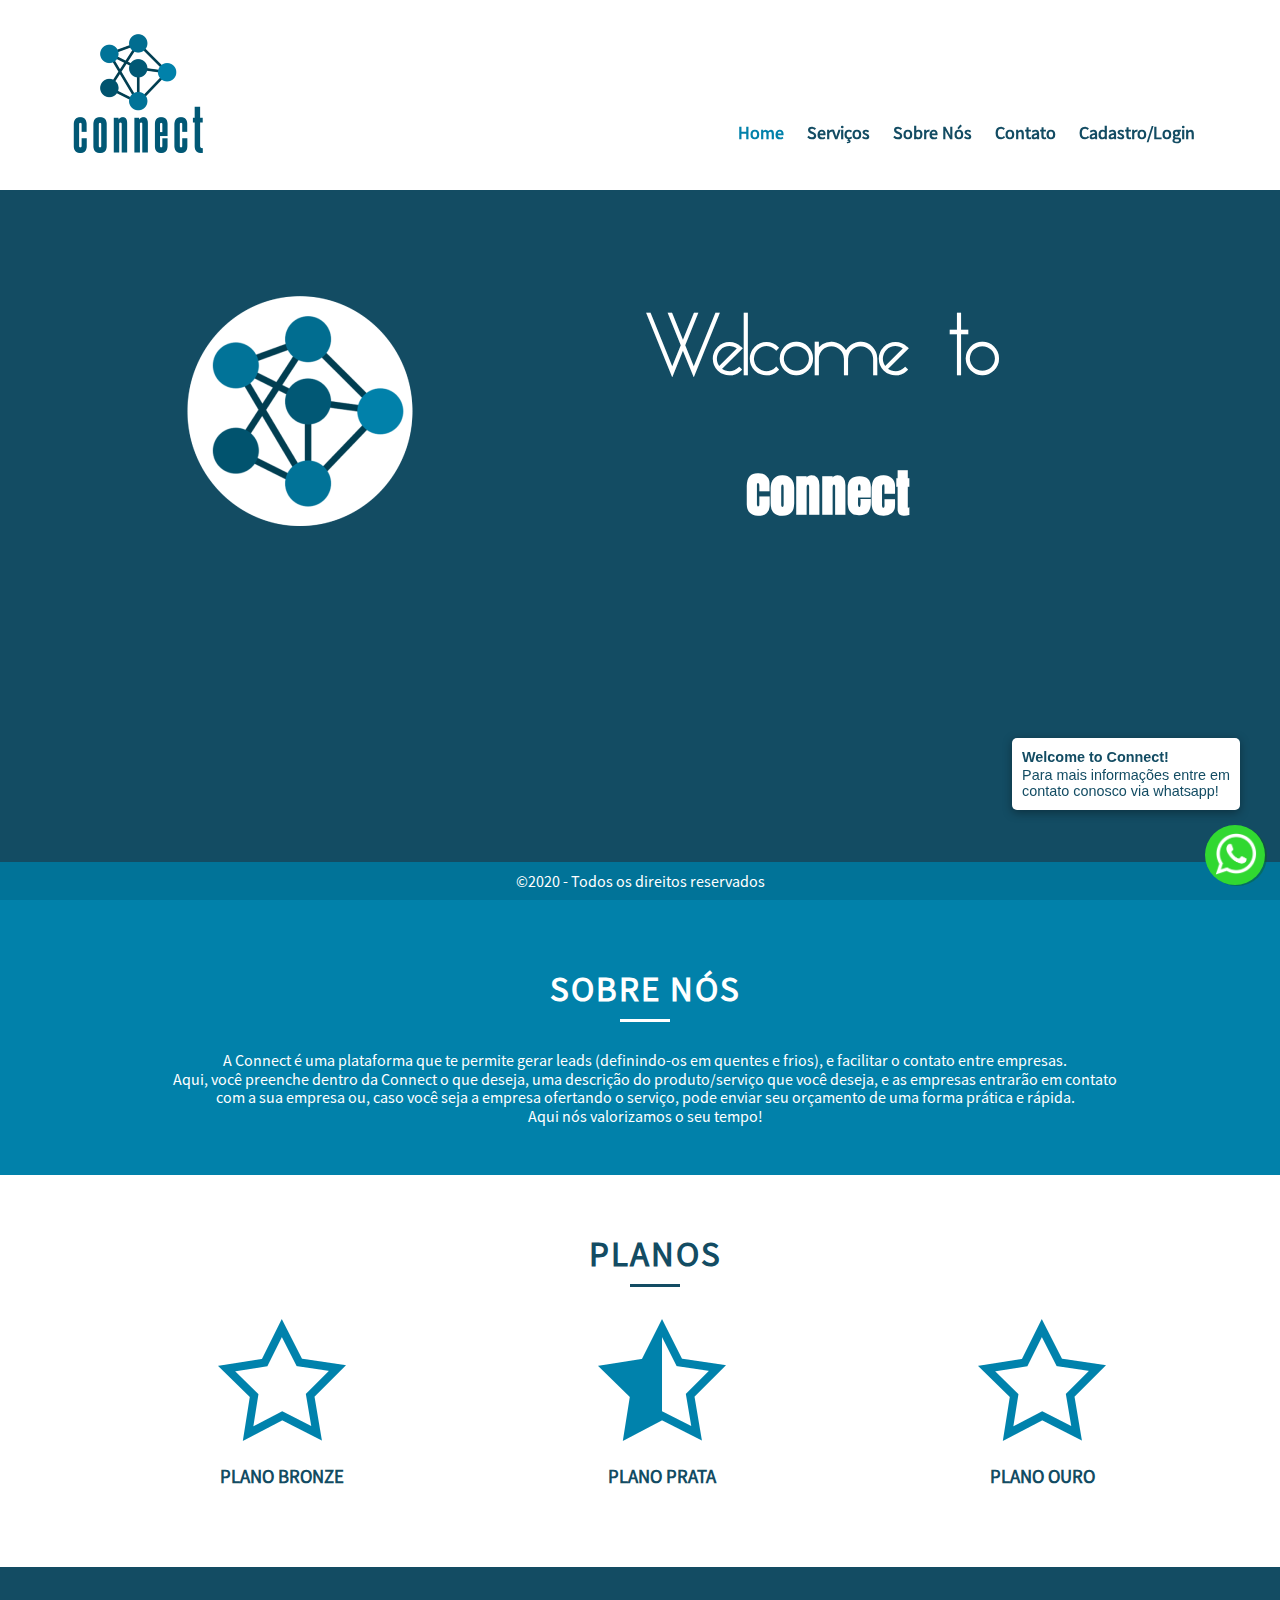
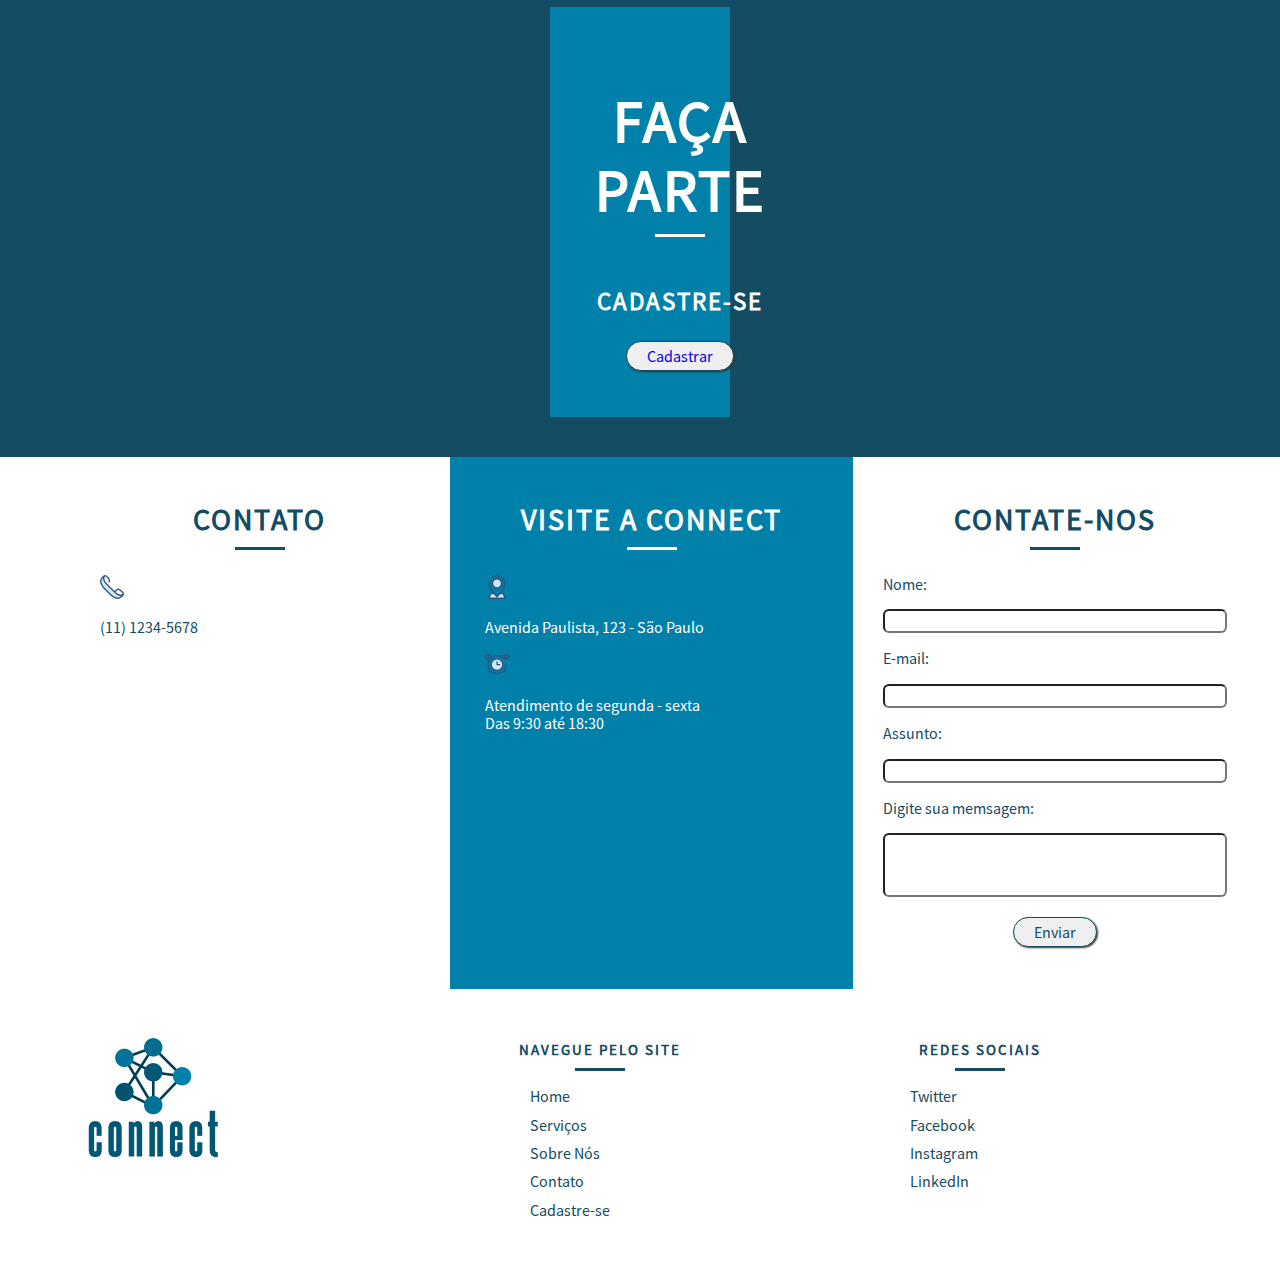
<file: index.html>
<!DOCTYPE html>
<html lang="pt-br">
<head>
    <meta charset="UTF-8">
    <meta name="viewport" content="width=device-width, initial-scale=1.0">
    <link rel="stylesheet" href="css/style.css">
    <title>Connect</title>
</head>
<body>
    <header class="cabecalho">
        <h1 class="logo">Connect</h1>
        <nav class="menu-principal menu-principal--fechado">
            <button class="menu-principal__btn ">Abrir/Fechar Menu</button>
            <ul class="menu-principal__lista">
                <li><a class="menu-principal__item menu-principal__item--atual" href="index.html">Home</a></li>
                <li><a class="menu-principal__item" href="servicos.html">Serviços</a></li>
                <li><a class="menu-principal__item" href="sobrenos.html">Sobre Nós</a></li>
                <li><a class="menu-principal__item" href="contato.html">Contato</a></li>
                <li><a class="menu-principal__item" href="cadastro.html">Cadastro/Login</a></li>
            </ul>
        </nav>
    </header>
    <main>
        <header class="cabecalho-home">
             <h2  class="cabecalho-home__welcome">Welcome to</h2>
            <h1 class="cabecalho-home__titulo">Connect</h1>
            <a class="cabecalho-home__role" href="#sobrenos">Role para saber mais</a>
        </header>
        <section id="sobrenos">
            <div class="container"> <!--início container-->
                <h2 class="home__titulo">Sobre nós</h2>
                <p class="home__content">A Connect é uma plataforma que te permite gerar leads (definindo-os em quentes e frios), e facilitar o contato entre empresas.<br> 
                Aqui, você preenche dentro da Connect o que deseja, uma descrição do produto/serviço que você deseja, e as empresas entrarão em contato com a sua empresa ou, caso você seja a empresa ofertando o serviço, pode enviar seu orçamento de uma forma prática e rápida.<br>
                Aqui nós valorizamos o seu tempo!</p>
            </div><!--fim container-->    
        </section>
        <section class="planos">
            <div class="container"><!--inicio container-->
                <h2 class="home__titulo-planos">Planos</h2>
                <section class="home-plano">
                    <img src="img/star(2).png" alt="plano bronze">
                    <h3>Plano Bronze</h3>
                </section>
                <section class="home-plano">
                    <img src="img/plano.png" alt="plano prata">
                    <h3>Plano Prata</h3>
                </section>
                <section class="home-plano">
                    <img src="img/star(2).png" alt="plano ouro">
                    <h3>Plano Ouro</h3>
            </div><!--fim container-->
            </section>
            <section class="home-cadastro">
                <div class="home-cadastro__fundo">
                    <div class="container">
                        <div class="home-cadastro__encaixe">
                            <h2 id="home-cadastro__faca" class="home__titulo">Faça Parte</h2>
                            <h3 class="home-cadastro__cadastro">Cadastre-se</h3>
                            <p class="botao"><button class="botao-cadastro"><a class="botao-cadastro__texto" href="cadastro.html">Cadastrar</a></button></p>
                        </div>
                    </div> <!-- fim container-->
                </div>
            </section>
    </section>
    </main>
    <footer class="rodape">
        <section class="rodape-formulario">
            <div class="container"><!--inicio container-->
            <div class="contato-cadastro">
            
            <h2 class="titulo-footer">Contato</h2>
            <img class="rodape__img" src="img/telephone.png" alt="ícone de telefone">            
            <p>(11) 1234-5678</p>
            </div>
        </div>
        <div class="quadro-visite">
            <h2 class="titulo-footer__visite">Visite a Connect</h2><img class="rodape__img" src="img/placeholder.png" alt="ícone de localização"><p>Avenida Paulista, 123 - São Paulo</p>
            <img class="rodape__img" src="img/clock.png" alt="ícone de atendimento"><p>Atendimento de segunda - sexta<br>Das 9:30 até 18:30</p>
        </div>
        <div class="contato-cadastro">
            <h2 class="titulo-footer">Contate-nos</h2>
            <form action="enviar.php" method="post">
                <p>Nome: </p><input class="campo-form" type="text" name="nome" required><br>
                <p>E-mail: </p><input class="campo-form" type="email" name="email" required> <br>
                <p>Assunto: </p><input class="campo-form" type="text" name="assunto"><br>
                <p>Digite sua memsagem: </p><input id="campo-digite" class="campo-form" type="text" name="digite" required> <br>
                <button class="botao-enviar" type="submit" name="enviar">Enviar</button>
            </form>
        </div>
         <!--fim container-->           
    </section>
    <section>
        <section> <!--Código do botão do whatsapp-->
            <div id="whatswidget-pre-wrapper" class="">
                <div id="whatswidget-widget-wrapper" class="whatswidget-widget-wrapper" style="all:revert;">
                <div id="whatswidget-conversation" class="whatswidget-conversation" style="animation: revert; transition: revert; color: revert; color-scheme: revert; font: revert; font-feature-settings: revert; font-kerning: revert; font-optical-sizing: revert; font-variation-settings: revert; text-orientation: revert; text-rendering: revert; -webkit-font-smoothing: revert; -webkit-locale: revert; -webkit-text-orientation: revert; -webkit-writing-mode: revert; writing-mode: revert; zoom: revert; place-content: revert; place-items: revert; place-self: revert; alignment-baseline: revert; appearance: revert; backdrop-filter: revert; backface-visibility: revert; background: revert; background-blend-mode: revert; baseline-shift: revert; block-size: revert; border-block-end: revert; border-block-start: revert; border: revert; border-radius: revert; border-collapse: revert; border-inline-end: revert; border-inline-start: revert; bottom: revert; box-shadow: revert; box-sizing: revert; break-after: revert; break-before: revert; break-inside: revert; buffered-rendering: revert; caption-side: revert; caret-color: revert; clear: revert; clip: revert; clip-path: revert; clip-rule: revert; color-interpolation: revert; color-interpolation-filters: revert; color-rendering: revert; columns: revert; column-fill: revert; gap: revert; column-rule: revert; column-span: revert; contain: revert; contain-intrinsic-size: revert; content: revert; content-visibility: revert; counter-increment: revert; counter-reset: revert; counter-set: revert; cursor: revert; cx: revert; cy: revert; d: revert; display: none; dominant-baseline: revert; empty-cells: revert; fill: revert; fill-opacity: revert; fill-rule: revert; filter: revert; flex: revert; flex-flow: revert; float: revert; flood-color: revert; flood-opacity: revert; grid: revert; grid-area: revert; height: revert; hyphens: revert; image-orientation: revert; image-rendering: revert; inline-size: revert; isolation: revert; left: revert; letter-spacing: revert; lighting-color: revert; line-break: revert; list-style: revert; margin-block-end: revert; margin-block-start: revert; margin: revert; margin-inline-end: revert; margin-inline-start: revert; marker: revert; mask: revert; mask-type: revert; max-block-size: revert; max-height: revert; max-inline-size: revert; max-width: revert; min-block-size: revert; min-height: revert; min-inline-size: revert; min-width: revert; mix-blend-mode: revert; object-fit: revert; object-position: revert; offset: revert; opacity: 0; order: revert; origin-trial-test-property: revert; orphans: revert; outline: revert; outline-offset: revert; overflow-anchor: revert; overflow-wrap: revert; overflow: revert; overscroll-behavior-block: revert; overscroll-behavior-inline: revert; overscroll-behavior: revert; padding-block-end: revert; padding-block-start: revert; padding: revert; padding-inline-end: revert; padding-inline-start: revert; page: revert; page-orientation: revert; paint-order: revert; perspective: revert; perspective-origin: revert; pointer-events: revert; position: revert; quotes: revert; r: revert; resize: revert; right: revert; ruby-position: revert; rx: revert; ry: revert; scroll-behavior: revert; scroll-margin-block: revert; scroll-margin: revert; scroll-margin-inline: revert; scroll-padding-block: revert; scroll-padding: revert; scroll-padding-inline: revert; scroll-snap-align: revert; scroll-snap-stop: revert; scroll-snap-type: revert; shape-image-threshold: revert; shape-margin: revert; shape-outside: revert; shape-rendering: revert; size: revert; speak: revert; stop-color: revert; stop-opacity: revert; stroke: revert; stroke-dasharray: revert; stroke-dashoffset: revert; stroke-linecap: revert; stroke-linejoin: revert; stroke-miterlimit: revert; stroke-opacity: revert; stroke-width: revert; tab-size: revert; table-layout: revert; text-align: revert; text-align-last: revert; text-anchor: revert; text-combine-upright: revert; text-decoration: revert; text-decoration-skip-ink: revert; text-indent: revert; text-overflow: revert; text-shadow: revert; text-size-adjust: revert; text-transform: revert; text-underline-position: revert; top: revert; touch-action: revert; transform: revert; transform-box: revert; transform-origin: revert; transform-style: revert; user-select: revert; vector-effect: revert; vertical-align: revert; visibility: revert; -webkit-app-region: revert; border-spacing: revert; -webkit-border-image: revert; -webkit-box-align: revert; -webkit-box-decoration-break: revert; -webkit-box-direction: revert; -webkit-box-flex: revert; -webkit-box-ordinal-group: revert; -webkit-box-orient: revert; -webkit-box-pack: revert; -webkit-box-reflect: revert; -webkit-font-size-delta: revert; -webkit-highlight: revert; -webkit-hyphenate-character: revert; -webkit-line-break: revert; -webkit-line-clamp: revert; -webkit-mask-box-image: revert; -webkit-mask: revert; -webkit-mask-composite: revert; -webkit-perspective-origin-x: revert; -webkit-perspective-origin-y: revert; -webkit-print-color-adjust: revert; -webkit-rtl-ordering: revert; -webkit-ruby-position: revert; -webkit-tap-highlight-color: revert; -webkit-text-combine: revert; -webkit-text-decorations-in-effect: revert; -webkit-text-emphasis: revert; -webkit-text-emphasis-position: revert; -webkit-text-fill-color: revert; -webkit-text-security: revert; -webkit-text-stroke: revert; -webkit-transform-origin-x: revert; -webkit-transform-origin-y: revert; -webkit-transform-origin-z: revert; -webkit-user-drag: revert; -webkit-user-modify: revert; white-space: revert; widows: revert; width: revert; will-change: revert; word-break: revert; word-spacing: revert; x: revert; y: revert; z-index: revert;"><div class="whatswidget-conversation-header" style="all:revert;">
                <div id="whatswidget-conversation-title" class="whatswidget-conversation-title" style="all:revert;">Welcome to Connect!</div></div><div id="whatswidget-conversation-message" class="whatswidget-conversation-message " style="all:revert;">Para mais informações entre em<br> contato conosco via whatsapp!</div><div class="whatswidget-conversation-cta" style="all:revert;"> <a style="all:revert;" id="whatswidget-phone-desktop" target="_blank" href="https://web.whatsapp.com/send?phone=5511988365513" class="whatswidget-cta whatswidget-cta-desktop">Enviar Mensagem</a> <a id="whatswidget-phone-mobile" target="_blank" href="https://wa.me/5511988365513" class="whatswidget-cta whatswidget-cta-mobile" style="all:revert;">Enviar Mensagem</a></div><a target="_blank" class="whatswidget-link" href="https://www.adamante.com.br/code/whatsapp-site/" title="Feito no WhatsWidget" style="all:revert;"><img src=" [data-uri]" style="all:revert;"></a></div><div id="whatswidget-conversation-message-outer" class="whatswidget-conversation-message-outer" style="all:revert;"> <span id="whatswidget-text-header-outer" class="whatswidget-text-header-outer" style="all:revert;">Welcome to Connect!</span><br> <div id="whatswidget-text-message-outer" class="whatswidget-text-message-outer" style="all:revert;">Para mais informações entre em<br> contato conosco via whatsapp!</div></div><div class="whatswidget-button-wrapper" style="all:revert;"><div class="whatswidget-button" id="whatswidget-button" style="all:revert;"><div style="margin:0 auto;width:38.5px;all:revert;"> <img class="whatswidget-icon" style="all:revert;" src=" [data-uri]"></div></div></div>
                <script id="whatswidget-script" type="text/javascript">document.getElementById("whatswidget-conversation").style.display="none";document.getElementById("whatswidget-conversation").style.opacity="0"; var button=document.getElementById("whatswidget-button");button.addEventListener("click",openChat);var conversationMessageOuter=document.getElementById("whatswidget-conversation-message-outer");conversationMessageOuter.addEventListener("click",openChat);var chatOpen=!1;function openChat(){0==chatOpen?(document.getElementById("whatswidget-conversation").style.display="block",document.getElementById("whatswidget-conversation").style.opacity=100,chatOpen=!0,document.getElementById("whatswidget-conversation-message-outer").style.display="none"):(document.getElementById("whatswidget-conversation").style.opacity=0,document.getElementById("whatswidget-conversation").style.display="none",chatOpen=!1)}</script></div>
                <style id="whatswidget-style">.whatswidget-widget-wrapper{font-family:"Helvetica Neue","Apple Color Emoji",Helvetica,Arial,sans-serif !important;font-size:16px !important;position:fixed !important;bottom:20px !important;right:30px !important;z-index:1001 !important}.whatswidget-conversation{background-color:#e4dcd4 !important;background-image:url('data:image/png !important;base64,iVBORw0KGgoAAAANSUhEUgAAAGUAAABlCAYAAABUfC3PAAAACXBIWXMAAA7EAAAOxAGVKw4bAAAAhHpUWHRSYXcgcHJvZmlsZSB0eXBlIGV4aWYAAAiZdY5dDoQwCITfOcUeYQqUluOYrCbewOM7tW6MD/slwPAbZD32TT6DAojX1iMjQDw9daHomBhQFGVE+skdrVApxXfmYjpFZG/wZ9DxpiJ6bM1pXDHV1YJmV5M3BOOFfA5E/X3zp34jJ5txK0wLhZMZAAABd2lUWHRYTUw6Y29tLmFkb2JlLnhtcAABAFVURi04AFhNTDpjb20uYWRvYmUueG1wAEiJ7ZaxTsMwFEX3foVl5thJKEOsuB1aUBkKCJBaxjR5Taw2TpQYYvprDHwSv4DdVi2qyojEYE+27/U99vPy4qGuk3QFCi0gF5Ljr49PjETG8exq6k/rERRismngaXP3nG5WaZTh4aAXa6bLugSVIF2uZcs0x0lWLYCZud2mGG0tasXxfPqARlUDqE/6xPeutXgL8aCH4iZbssfxzT7CrDgulKoZpV3Xke6SVE1OgyiKqB/SMPSMw2vfpUq0J9sLG7HLGEObNqJWopLIrpNF9ao4xkZH+3DQ4pguW7K9LEmrklqFBsSnP+1KLH+xW+Vot4fZg9Cwno9FCbI1V+A48IMT9eWMapPYbZnkMBOZKs4JExB5oU6U+0aAqYHahWFqK0n3pTQ/Qw9fM9g+6K+HgziIgziIgziIg/wrSC8+NHcgTUfXmdbtG8Nkm7OA2X6LAAATK0lEQVR4nO1d25bjOI4MgKSy5/+/bR/3cf+hLJLAPoCgaFu2JaeU6dptnFNTPVlpWSJIXAIBiP7nv/9L8a98lPBv38C/ci/xt2/g/5qICGoVqAoUAAEAEQIzmBlE9PIaEQBUFaUUiAhU7VIhMEIIYP73MG0VEUHOpa+lCxEhhICUIkIILxUTRQSlVtRSoAoQAQqFFoGoIsX4r2I2iIjgcrlARMGB8fU1gYigqqhVUGpBzhmqipTS02vFWivmeQYTI8YA5gBVQc4ZJWcQgJgSeMOx+/8qtvAVtQpCDJhSujJVzAIiIJeCXApCiGB+vJ6xioCIME0JIYT2Y7tg6RcJQP+33xMzrcvfIAIBm+z0mSIi8HWMMQ7raMLMSCmZ4sT8DfB4PSNUV51QjBEiipzLsgi/JKoKVYWIQETb/SiICMy8yU6fen/tf0IIDy2K36vq8jyP7rlFXw8e6Beec1l8U4CIQFTa7RCIlpNRRaClYEoJMcbfU8xycF8IbVrTqABqLUh6HR3XWiG12oOe/LBdCarQHgGi7yo3UUQMZuqLTyIopaDUCmJGbGajnyy7QA9N3RocrTxfIhnu/VbsngR4ckJcYuCAWgrmeUZskZaIopQMEUVK8VQnX6ugVgsjq0hfPOaAEPlpfC/NjpdSUUtFYIYCkGa7pdoiKRTUwnx/xiMVw+0ecylgEYSmGP8Oj8BEbHvQi++PIYTuP0qpIJa+y7g9xFlmQUQwzxdUEcQQkG6iltu/b2Wx0xk5C6pUO2kAePA3AEFUuuJTjC/D0j3ieUhgRikFKnK1brVaNEtESCm+tGAxBAbxF2opzWQJiAkpphYin5OjdN+hauF4SggPdpD/rjaPquq70xY+xtSTNWrOlm9OmCqDMEaUz8PSvWILnlriqMil9MVXBYgJMUSE8HqTR8B2Fd2EcmfY3luRZl8Dh+4PgMUnjH+ulaJgDogxIISAaUrdnrsy/DrtYcBAM812osz0HWfGPBwmIpS2ud2bERNS2JbNAwP29RNKuBVueYZicY6OHdXaTm5THFOzxe0TpRYA2h803ChVVFFLBYAOGdnvcVNyvQoajpIOTd1ax/asW+RHAclx15sjrhBRxGYhO3ZUS0MYYo+4/KEMp1OgnQyHhkYppZpth0VzVQImLAtGbN/vDvlo+a6iY875UKfncm9+WkjY/81sre/irqxqpiWmiBBGn2C7X8TOFXNb4JXnr9UUm2JEBZliqnTTxi1i0w/FyONZCjEsqF4ngApwsDDXAowl5HVFgVo+wWSfVYuoPCiw0HbxJ6vfD/TfQwMFPcPzfEc0fwupGD/73ZNxex+H7xUvAzg845A1tR0KXPuv8e8QGCIW75dc7BT00DZ2HzD+WZMYAkQEfy4XQLXjUQtA6KdPnsIdj8RyjtpN5xJ6718rQ5dnix7btU5RSs4ZCsPPQlxC1Fdi4W28UpT/2ZPwhWA+pFbp/3/8fg8cXmFQa8/mfk9UwEQtpLdTHeM+DM6ulaGwnJDazw5VyujEU0qYprR7F4Zwb5ZG3zTKo9PivuORZTYlB6jaImzNxXzD1ZbLETOoVguBRa984BaptSKXgilNSMlUcbnMxyulVjGfcQCUMTr/6rhS04v5ptB9095v4sCQDn1sv59S6lXNRGPCPF8scHjDR1G7Fy+IHW6+HGf6LrbkgUJukIUleeiL76cml4yczWfEHRVSajXzWmpHoHfcXQ8W7G/0YGKvTohtQ+WcIc3UllJOyFP6jb2nlK6QXCBiKLVHbI5Ya0OT/QRZToLNpeuOmWFBpbdsom72xMq7QbmfZmLaDaYHZqQYkRvEZQo+I3kkQGUJQffKGLmlVidZXegGpFYR5HlGyQUqimlKmxUDGNSzRykxRtvZ8wwJEbUaavAOl8ErkhaiG0KejjZfFtUwsr5nX23Xm0n5mr5eRjNuhmiamgMuqHVbzcTvte/0jZ9JyaJDD4ktMHm/+mmKDlBloBXxDlUKM4ODQmfd5UCBJb/x3OZWIZ6IjmVg910hhJ7t51L6jt5yv9LAya15hi+iCENVdofrj655VYp/[base64]/Jln8WR4lpsqZm6FpNrwq8Em9xrNaxlt+TtK6cU3YCB3fL9Gc55SquwyC21pVv/ltjykjvuvie4LxokAJu6BwtYSsWf3peSOXluIe0/G2yurShm5V3bjtDnku0rM6r7d5zmDi9fhnUbrztihF6xEPk8V9ux+RaD8nLk4SikFl3nupWyFJb3IltnH+L5iHiol59wKSkZs2BP2mRkiCLZFNeORv03mmBlhYGsaRmTQy+1GWcwdbaZFEZkfu90Qz8RNM4Be1xGxzSCiqFIRNyp3TVYdvcPTzhapYgWrrTdtu4/6rt7yOc873Cz4Z5gZU0pWW4c2rMqSuBGF9u4BwMzR3g2EHdiVVAvNY0O0uRXtrOwA6DejuYc+ZYHL33OCxAxuJnDrKUsxImdrGXAY3E2nK6xd3QDKm+SyNDI6h31BpZ0+YKs3IrLfVNGrT4hqD1i+I6tKuc2IA+/nfzERZMdJscWPPVGc53zlNB9FNYYWL70fcYo9JN8qZi6xmZ7bGZE1I88zKoeOSDDTOY6e2ZpeHGy7JbZtEV/EWuvmaIiZzH9ooxCZVRmoQHZCXMkejHSFhIi4E4NyHlgYytWv79MSXGkkD4eUFIoQToq+Op7DDCjuTMXWGydiiJRd0VBsDMe5Ib+llMYsdJIdNWhEG2ulgsn8zgjPbBH3Q1KlF622SggBX19fKNWIHSDCV5gO4Sk/9Ck9kXvz+u7szTnv80nMjGmawMESRFGBFK88GhRjXQXUggDrQNtTa3f6qqoipvdI38yMRNRP7jsV0DU5lfnkkY02mtGenegPLC0R9VYCL5laKLtQlNZkjf7q/DEvbgUO3+rrPCKDv5XT6WgeNYnqbqDNI68tNnoMJrRFQeqNRypX/+2csKkFEp/WaHv6SeHG3VWRU/omR/ShE/+GiI/YilnEjBQWpr7f39G7/Ag5XSnWs/FeJXKUkfp6a4K64zMkHiF4FY+aUq75Y58sqvpT5qtsBiddeW6C4H6gK8R5xctpMH7wcgrOaqM7W6SVw8939L0O7rXwdVL2NRncsCUdzJJTOv1PbAnt7c7/2xTh4vDSPB9MxlsTIiDEgFoq/lwuHS8CMDSfujNui0+t9aEt/lKnuK9Z/KYSPLQ+YnxKzhm5FMQYfkIphBStz8+agYwA4Zn5YqZwZfe50UK38pDfkR4MvKHYI8enjF0KMfyAUoCFYF0777a1RQz9Itwy+Z/a+R6ledi9R3wRjxyf4ozLWg8meD//Ulo91r9hhqwreUYp1YbbTNMuxYxjP44Yn7Jcx9pAfrSX6RMiIkehnbL0DrzicM+R41PGiPFDG8xeyzudVEtDU4aKVVQXoHPHdy/fvP4L38ALY4x/r1IsxG7U0fjaH6kqSq1Gi+0Th7ZBOLfCRCg4b3zKX6wUZ+YLKBucY+H2/[base64]/012Vylf3sOc6W4iOq+ZrzHb34Exj24JjQgabhEbwK6szFr8rfj0FUEsFEyFMAYGuH895v2/HrAfIFqLjnVL8Q5d57vWQEKwf/lnHr8Jmosx5Rh3IDD5fJefcbua9hO2VhBDwRYQLZsu2c8Y0TVe/00eAQFo/5c/PnnSiY0oRCuqY17j575TipkdbxiqqkDyjlIUFeHvcnObjxayUkrFSBjzL297OFCJCDAE5l17Xv/1Op5jO84xpmjZ1fB0tr4iOd45+UYhNqvPopndTqSKp9pCvwxatgSfFtMo8N9R3/5SHvcJsTJeRu9g5xrBBOzGaKc3FwuSfnNa6heh4t00sfCTEFDqPammjzp0nBaAjv/NlBgiYUnriyKmPy3iHRLFVrPkIg2PX3tpNWJDpmGKHW76+vt+3uFW2EB3vzZdazB/4OsxzhJfbMBv3Od4xM02T1U0ePJihDk0VJzZNuX32KXhzzpDWNkFE0Fyag/X5LNa+103uyTX8LUTHVUc/subHi40Fq8s8tz5Ea3fbVNTZ2mL1pkiDU6wVG9aUqrL0Q4IgLH34Zy9TazUWZ0o/MkL+FdHx3ssN5JA18UlDc26Zc+BDc493xfojWw8km0+ppSJN6Y6SuuRRBUpGGPTZxp8wQv6t0MPqCYbOprh3UtH70yieiS+0BR8VBMY0pVUUwW14jHGYi2wn7BNkt1KW5ktFCnFfG5kuielaE1K3t+/WzIfClc8efmRSe04QQ29f+BRe2L1Smt1/FLr6NFSLGvaFkgrt8+mNQnSjlMZm3DtWY6El1X4C9uBsa1Sl35Q7pRAaU/7BaAznb1kSuf1BeudTq/6N0A3B/KxW7TnSP/987VMM0IZOR6tlfNAi75V7pTAB8qQjuo3NmDgtIe4G6bUOYpthf1WMsuOpqhYxiTz8/jUhspaIOMyZ/GR5RW26U0pgRtXaEdbbi0nPjNeZjg9vpBHWUkp9J6/dVBWB5v3BgJmgXR/5FdlCbbp6DGr8KzwYjeEDa/bOiF9uBC9fFtaBuQ/f7e+IU5v+/Ln0PG9N7vZWaCdgrYG0sxl3LlhpmFncEj57gLHrGz5fRmpTldoZoWtypxRrHzAIoLMZm+yd5qCKzoqk1vv+ygGb4hVHvhzgSBmJ6Hs+s4fatKqUwDZBuw7vK/Rb2GPpVWVAYl8PVO5vdmgwzyeKESVspOKW6UfvUJsetmwvdYnacSP0dzJsuPlG7a+lIA1zd5/efBvQeXRl8kj5CWrTQ6WEEHvNgdoojj6O/EUDkKrasM1+A69N0agU/oXC01b5CWrTwz56Nze1VpSceynYmoDW2+X85mzkko10jfF1Zt1HlUubH/nLrwh8Jj9BbXr4r0RtsihTf6eUAn1y3W10NhbC5mxFr9QG3bykkzYn6Pb2t7LxrU7cqU0xxY6ATG2M/IhyxNh+r5WgdeM8/KfDDRYGeUbOdgx9IEwptdcpxqqkansTRCOlvVLIPM+dof5bNXPAp7kakjAClGtyNrXp6Qr4aQEBZVh08/QVpdjggVKWofw2ASI+PSF+qkqtKE3ZaXqtxLXrOGj6rrmz10QZdO+lwFIVUaQ/xyM5i9r0clv6vC0CIZfcXwDGiA1+lx4aRjT4hKl39o7ii+hvnfYy7SuY/VZUtTeqemvbO0N9AHsnpJvm0HZxlTZFHEAI09PPn0Ft2mQrun8hYFbY1J/A/dj6q/RqrfhzMXT5tqFmrKP41B9/u8JemN59kDTmpYi9J3La2ZEFtCl3VfCf//wzNMgG/PlzsRetPddJX58jqU2bDbjTiYxUwcu4vhA7QlvqQnZ2XGfJbKgPuYkprCpui3jsT0RI0zQMT5A2b2v79TpCQUvPIYA+37iz6Ddc70hq02aluMmw92qFvgALedocZG0EPq+duBChdfsuRax3RUXAYRl0owBKXt4FuVXHnZYLtAKZ3agDr0TbpxIdSW3aFeqISI/FFzhk8QPvNuHsFaM26QIBtfI00/5OAaf7lBYBElF7PyTtenPQkdSmzUrxNmvwEkMQ/XwZ1UP1ec4o5dLeGFTBIfSR63skhICvaTL0tr2s03hsafMGO5ratEkpyxACvRrcfEQvxl7xHCElbaaBwJE3wzmPrgcspQkDZcMmUPQMatPuTI2w2OHfEm9Aiuovd/7e5rjl9+6RM6hN+5XSaZa/i039xildkzOoTXHvGEEMi3E2g/7T5SxqE/[base64]/i0+xTqdDSK6/LlAxd5zzB90/6qK6DyvLTvEWuwKSmkz4tvrvz9hd20VbyF3vxFC+Cjin5UBWn/8M3GsRtHajBuUICrg8LvMk2WCg/Zi17PE8tPaHkZx6xOf9Sr25KhaxayPsQVdzQX+LXF4fJ5zhzpSirvfDvEJcplnKyeHgP8FbJ3FbCth4+oAAAAASUVORK5CYII=') !important;background-repeat:repeat !important;box-shadow:rgba(0, 0, 0, 0.16) 0px 5px 40px !important;width:250px !important;height:300px !important;border-radius:10px !important;transition-duration:0.5s !important;margin-bottom:80px !important}.whatswidget-conversation-header{background-color:white !important;padding:10px !important;padding-left:25px !important;box-shadow:0px 1px #00000029 !important;font-weight:600 !important;border-top-left-radius:10px !important;border-top-right-radius:10px !important}.whatswidget-conversation-message{line-height: 1.2em !important;background-color:white !important;padding:10px !important;margin:10px !important;margin-left:15px !important;border-radius:5px !important}.whatswidget-conversation-message-outer{background-color:#FFF !important;padding:10px !important;margin:10px !important;margin-left:0px !important;border-radius:5px !important;box-shadow:rgba(0, 0, 0, 0.342) 0px 2.5px 10px !important;cursor:pointer !important;animation:nudge 2s linear infinite !important;margin-bottom:70px !important}.whatswidget-text-header-outer{font-weight:bold !important;font-size:90% !important}.whatswidget-text-message-outer{font-size:90% !important}.whatswidget-conversation-cta{border-radius:25px !important;width:175px !important;font-size:110% !important;padding:10px !important;margin:0 auto !important;text-align:center !important;background-color:#23b123 !important;color:white !important;font-weight:bold !important;box-shadow:rgba(0, 0, 0, 0.16) 0px 2.5px 10px !important;transition:1s !important;position:absolute !important;top:62% !important;left:10% !important}.whatswidget-conversation-cta:hover{transform:scale(1.1) !important;filter:brightness(1.3) !important}.whatswidget-cta{text-decoration:none !important;color:white !important}.whatswidget-cta-desktop{display:none !important}.whatswidget-cta-mobile{display:inherit !important}@media (min-width: 48em){.whatswidget-cta-desktop{display:inherit !important}
                .whatswidget-cta-mobile{display:none !important}}.whatswidget-button-wrapper{position:fixed !important;bottom:15px !important;right:15px !important}.whatswidget-button{position:relative !important;right:0px !important;background-color:#31d831 !important;border-radius:100% !important;width:60px !important;height:60px !important;box-shadow:2px 1px #0d630d63 !important;transition:1s !important}.whatswidget-icon{width:42px !important;height:42px !important;position:absolute !important; bottom:10px !important; left:10px !important;}.whatswidget-button:hover{filter:brightness(115%) !important;transform:rotate(15deg) scale(1.15) !important;cursor:pointer !important}@keyframes nudge{20%,100%{transform:translate(0,0)}0%{transform:translate(0,5px);transform:rotate(2deg)}10%{transform:translate(0,-5px);transform:rotate(-2deg)}}.whatswidget-link{position:absolute !important;bottom:90px !important;right:5px !important;opacity:0.5 !important}</style>
                </div>
        </section>
    </section>
    <section class="rodape-navegue">
        <div class="container"><!--inicio container-->
                <div class="rodape__coluna">
                <a href="index.html" class="logo">Connect</a>
                
            </div>
            <div class="rodape__coluna">
                <h2 class="rodape-titulo">Navegue pelo site</h2>
                <ul class="rodape__lista-links">
                    <li><a class="rodape__lista-links__item" href="index.html">Home</a></li>
                    <li><a class="rodape__lista-links__item" href="servicos.html">Serviços</a></li>
                    <li><a class="rodape__lista-links__item" href="sobrenos.html">Sobre Nós</a></li>
                    <li><a class="rodape__lista-links__item" href="contato.html">Contato</a></li>
                    <li><a class="rodape__lista-links__item" href="cadastro.html">Cadastre-se</a></li>
                </ul>
            </div>
            <div class="rodape__coluna">
                <h2 class="rodape-titulo">Redes Sociais</h2>
                <ul class="rodape__lista-links">
                    <li><a class="rodape__lista-links__item" href="https://twitter.com" target="_blank">Twitter</a></li>
                    <li><a class="rodape__lista-links__item" href="https://facebook.com" target="_blank">Facebook</a></li>
                    <li><a class="rodape__lista-links__item" href="https://instagram.com" target="_blank">Instagram</a></li>
                    <li><a class="rodape__lista-links__item" href="https://linkedin.com" target="_blank">LinkedIn</a></li>
                </ul>
            </div>
        </div> <!-- fim container-->
    </section>
        <div class="rodape__linha-2">
            ©2020 - Todos os direitos reservados    
        </div>
    </footer>
    <script src="js/main.js"></script>
    <script src="js/confirme_senha.js"></script>
</body>
</html>
</file>
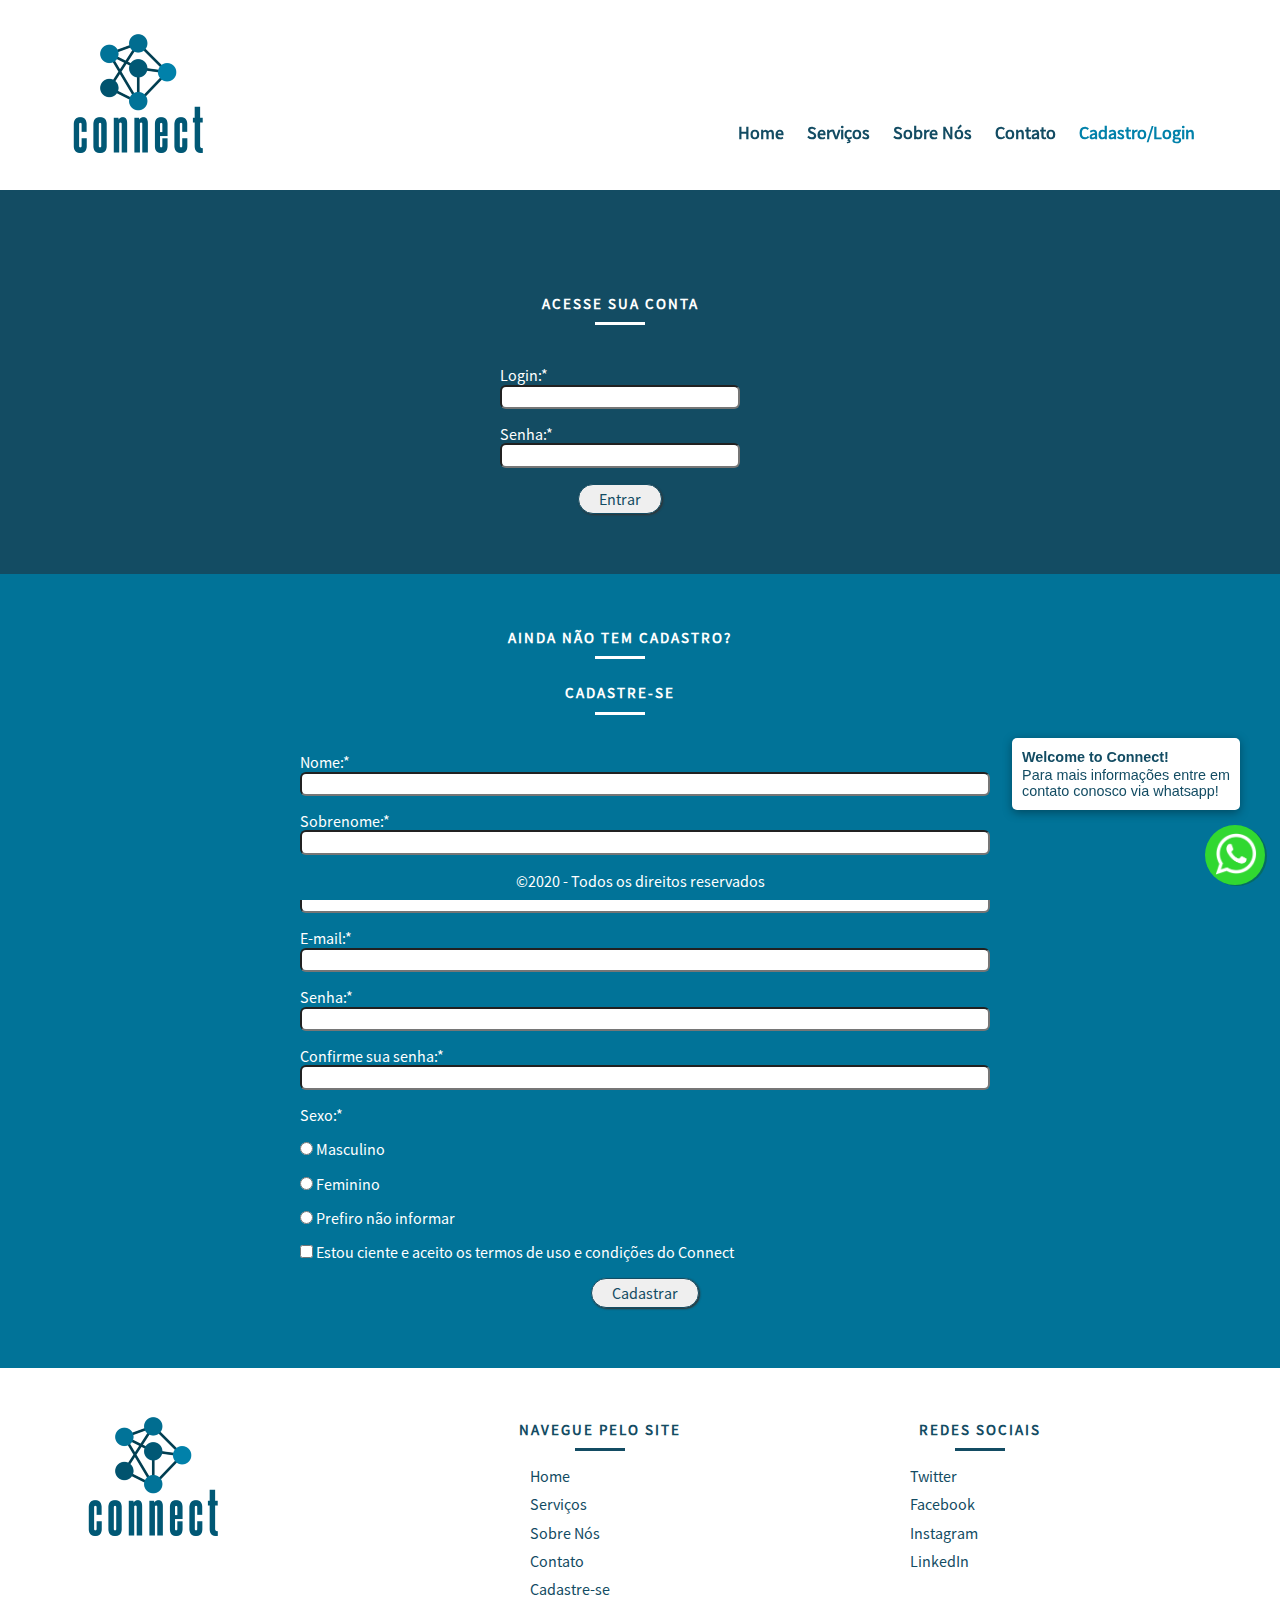
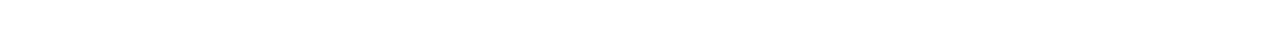
<file: cadastro.html>
<!DOCTYPE html>
<html lang="pt-br">
<head>
    <meta charset="UTF-8">
    <meta name="viewport" content="width=device-width, initial-scale=1.0">
    <title>Connect | Cadastro</title>
    <link rel="stylesheet" href="css/style.css">
</head>
<body>  
    <header class="cabecalho">
        <h1 class="logo">Connect</h1>
        <nav class="menu-principal">
            <button class="menu-principal__btn ">Abrir/Fechar Menu</button>
            <ul class="menu-principal__lista">
                <li><a class="menu-principal__item" href="index.html">Home</a></li>
                <li><a class="menu-principal__item" href="servicos.html">Serviços</a></li>
                <li><a class="menu-principal__item" href="sobrenos.html">Sobre Nós</a></li>
                <li><a class="menu-principal__item" href="contato.html">Contato</a></li>
                <li><a class="menu-principal__item menu-principal__item--atual" href="cadastro.html">Cadastro/Login</a></li>
            </ul>
        </nav>
    </header>
    <main>
        <section class="login-cadastro">
            <div class="container"><!--inicio container-->
                <h3 class="rodape-titulo1">Acesse sua conta</h3>
                <form class="formulario__login" action="login.php" method="post">
                    <p>Login:*<br><input class="campo-form" type="text" name="login" id="login" required></p>
                    <p>Senha:*<br><input class="campo-form" type="password" name="senha" id="senha" required></p>
                    <button class="botao-enviar" type="submit" name="entrar">Entrar</button>
                </form>
            </div><!--fim container-->
        </section>
        <section class="cadastro-cadastro">
            <div class="container"> <!--inicio container-->
                <h3 class="rodape-titulo1">Ainda não tem cadastro?</h3>
                <h2 class="rodape-titulo1">Cadastre-se</h2>
                <form class="formulario__cadastro" action="cadastro.php" method="post">
                    <p>Nome:*<br><input class="campo-form" type="text" name="nome" id="nome" required></p>
                    <p>Sobrenome:*<br><input class="campo-form" type="text" name="sobrenome" id="sobrenome" required></p>
                    <p>Telefone:*<br><input class="campo-form" type="text" name="telefone" id="telefone" required></p>
                    <p>E-mail:*<br><input class="campo-form" type="email" name="email" id="email" required></p>
                    <p>Senha:*<br><input class="campo-form" type="password" name="senha" id="senha" required></p>
                    <p>Confirme sua senha:*<br><input class="campo-form" type="password" name="confirme_senha" id="confirme_senha" required></p>
                    <p>Sexo:*</p>
                    <p><input type="radio" name="sexo" id="masculino" value="m"> Masculino</p>
                    <p><input type="radio" name="sexo" id="feminino" value="f"> Feminino</p>
                    <p><input type="radio" name="sexo" id="undefined" value="u"> Prefiro não informar</p>
                    <p><input type="checkbox" name="termos" id="termos"> Estou ciente e aceito os termos de uso e condições do Connect</p>
                    <button class="botao-enviar" type="submit" name="cadastrar" onclick="return validarSenha()">Cadastrar</button>  
                </form>
            </div><!--fim container-->
        </section>
    </main>
    <footer class="rodape">
    <section>
        <section> <!--Código do botão do whatsapp-->
            <div id="whatswidget-pre-wrapper" class="">
                <div id="whatswidget-widget-wrapper" class="whatswidget-widget-wrapper" style="all:revert;">
                <div id="whatswidget-conversation" class="whatswidget-conversation" style="animation: revert; transition: revert; color: revert; color-scheme: revert; font: revert; font-feature-settings: revert; font-kerning: revert; font-optical-sizing: revert; font-variation-settings: revert; text-orientation: revert; text-rendering: revert; -webkit-font-smoothing: revert; -webkit-locale: revert; -webkit-text-orientation: revert; -webkit-writing-mode: revert; writing-mode: revert; zoom: revert; place-content: revert; place-items: revert; place-self: revert; alignment-baseline: revert; appearance: revert; backdrop-filter: revert; backface-visibility: revert; background: revert; background-blend-mode: revert; baseline-shift: revert; block-size: revert; border-block-end: revert; border-block-start: revert; border: revert; border-radius: revert; border-collapse: revert; border-inline-end: revert; border-inline-start: revert; bottom: revert; box-shadow: revert; box-sizing: revert; break-after: revert; break-before: revert; break-inside: revert; buffered-rendering: revert; caption-side: revert; caret-color: revert; clear: revert; clip: revert; clip-path: revert; clip-rule: revert; color-interpolation: revert; color-interpolation-filters: revert; color-rendering: revert; columns: revert; column-fill: revert; gap: revert; column-rule: revert; column-span: revert; contain: revert; contain-intrinsic-size: revert; content: revert; content-visibility: revert; counter-increment: revert; counter-reset: revert; counter-set: revert; cursor: revert; cx: revert; cy: revert; d: revert; display: none; dominant-baseline: revert; empty-cells: revert; fill: revert; fill-opacity: revert; fill-rule: revert; filter: revert; flex: revert; flex-flow: revert; float: revert; flood-color: revert; flood-opacity: revert; grid: revert; grid-area: revert; height: revert; hyphens: revert; image-orientation: revert; image-rendering: revert; inline-size: revert; isolation: revert; left: revert; letter-spacing: revert; lighting-color: revert; line-break: revert; list-style: revert; margin-block-end: revert; margin-block-start: revert; margin: revert; margin-inline-end: revert; margin-inline-start: revert; marker: revert; mask: revert; mask-type: revert; max-block-size: revert; max-height: revert; max-inline-size: revert; max-width: revert; min-block-size: revert; min-height: revert; min-inline-size: revert; min-width: revert; mix-blend-mode: revert; object-fit: revert; object-position: revert; offset: revert; opacity: 0; order: revert; origin-trial-test-property: revert; orphans: revert; outline: revert; outline-offset: revert; overflow-anchor: revert; overflow-wrap: revert; overflow: revert; overscroll-behavior-block: revert; overscroll-behavior-inline: revert; overscroll-behavior: revert; padding-block-end: revert; padding-block-start: revert; padding: revert; padding-inline-end: revert; padding-inline-start: revert; page: revert; page-orientation: revert; paint-order: revert; perspective: revert; perspective-origin: revert; pointer-events: revert; position: revert; quotes: revert; r: revert; resize: revert; right: revert; ruby-position: revert; rx: revert; ry: revert; scroll-behavior: revert; scroll-margin-block: revert; scroll-margin: revert; scroll-margin-inline: revert; scroll-padding-block: revert; scroll-padding: revert; scroll-padding-inline: revert; scroll-snap-align: revert; scroll-snap-stop: revert; scroll-snap-type: revert; shape-image-threshold: revert; shape-margin: revert; shape-outside: revert; shape-rendering: revert; size: revert; speak: revert; stop-color: revert; stop-opacity: revert; stroke: revert; stroke-dasharray: revert; stroke-dashoffset: revert; stroke-linecap: revert; stroke-linejoin: revert; stroke-miterlimit: revert; stroke-opacity: revert; stroke-width: revert; tab-size: revert; table-layout: revert; text-align: revert; text-align-last: revert; text-anchor: revert; text-combine-upright: revert; text-decoration: revert; text-decoration-skip-ink: revert; text-indent: revert; text-overflow: revert; text-shadow: revert; text-size-adjust: revert; text-transform: revert; text-underline-position: revert; top: revert; touch-action: revert; transform: revert; transform-box: revert; transform-origin: revert; transform-style: revert; user-select: revert; vector-effect: revert; vertical-align: revert; visibility: revert; -webkit-app-region: revert; border-spacing: revert; -webkit-border-image: revert; -webkit-box-align: revert; -webkit-box-decoration-break: revert; -webkit-box-direction: revert; -webkit-box-flex: revert; -webkit-box-ordinal-group: revert; -webkit-box-orient: revert; -webkit-box-pack: revert; -webkit-box-reflect: revert; -webkit-font-size-delta: revert; -webkit-highlight: revert; -webkit-hyphenate-character: revert; -webkit-line-break: revert; -webkit-line-clamp: revert; -webkit-mask-box-image: revert; -webkit-mask: revert; -webkit-mask-composite: revert; -webkit-perspective-origin-x: revert; -webkit-perspective-origin-y: revert; -webkit-print-color-adjust: revert; -webkit-rtl-ordering: revert; -webkit-ruby-position: revert; -webkit-tap-highlight-color: revert; -webkit-text-combine: revert; -webkit-text-decorations-in-effect: revert; -webkit-text-emphasis: revert; -webkit-text-emphasis-position: revert; -webkit-text-fill-color: revert; -webkit-text-security: revert; -webkit-text-stroke: revert; -webkit-transform-origin-x: revert; -webkit-transform-origin-y: revert; -webkit-transform-origin-z: revert; -webkit-user-drag: revert; -webkit-user-modify: revert; white-space: revert; widows: revert; width: revert; will-change: revert; word-break: revert; word-spacing: revert; x: revert; y: revert; z-index: revert;"><div class="whatswidget-conversation-header" style="all:revert;">
                <div id="whatswidget-conversation-title" class="whatswidget-conversation-title" style="all:revert;">Welcome to Connect!</div></div><div id="whatswidget-conversation-message" class="whatswidget-conversation-message " style="all:revert;">Para mais informações entre em<br> contato conosco via whatsapp!</div><div class="whatswidget-conversation-cta" style="all:revert;"> <a style="all:revert;" id="whatswidget-phone-desktop" target="_blank" href="https://web.whatsapp.com/send?phone=5511988365513" class="whatswidget-cta whatswidget-cta-desktop">Enviar Mensagem</a> <a id="whatswidget-phone-mobile" target="_blank" href="https://wa.me/5511988365513" class="whatswidget-cta whatswidget-cta-mobile" style="all:revert;">Enviar Mensagem</a></div><a target="_blank" class="whatswidget-link" href="https://www.adamante.com.br/code/whatsapp-site/" title="Feito no WhatsWidget" style="all:revert;"><img src=" [data-uri]" style="all:revert;"></a></div><div id="whatswidget-conversation-message-outer" class="whatswidget-conversation-message-outer" style="all:revert;"> <span id="whatswidget-text-header-outer" class="whatswidget-text-header-outer" style="all:revert;">Welcome to Connect!</span><br> <div id="whatswidget-text-message-outer" class="whatswidget-text-message-outer" style="all:revert;">Para mais informações entre em<br> contato conosco via whatsapp!</div></div><div class="whatswidget-button-wrapper" style="all:revert;"><div class="whatswidget-button" id="whatswidget-button" style="all:revert;"><div style="margin:0 auto;width:38.5px;all:revert;"> <img class="whatswidget-icon" style="all:revert;" src=" [data-uri]"></div></div></div>
                <script id="whatswidget-script" type="text/javascript">document.getElementById("whatswidget-conversation").style.display="none";document.getElementById("whatswidget-conversation").style.opacity="0"; var button=document.getElementById("whatswidget-button");button.addEventListener("click",openChat);var conversationMessageOuter=document.getElementById("whatswidget-conversation-message-outer");conversationMessageOuter.addEventListener("click",openChat);var chatOpen=!1;function openChat(){0==chatOpen?(document.getElementById("whatswidget-conversation").style.display="block",document.getElementById("whatswidget-conversation").style.opacity=100,chatOpen=!0,document.getElementById("whatswidget-conversation-message-outer").style.display="none"):(document.getElementById("whatswidget-conversation").style.opacity=0,document.getElementById("whatswidget-conversation").style.display="none",chatOpen=!1)}</script></div>
                <style id="whatswidget-style">.whatswidget-widget-wrapper{font-family:"Helvetica Neue","Apple Color Emoji",Helvetica,Arial,sans-serif !important;font-size:16px !important;position:fixed !important;bottom:20px !important;right:30px !important;z-index:1001 !important}.whatswidget-conversation{background-color:#e4dcd4 !important;background-image:url('data:image/png !important;base64,iVBORw0KGgoAAAANSUhEUgAAAGUAAABlCAYAAABUfC3PAAAACXBIWXMAAA7EAAAOxAGVKw4bAAAAhHpUWHRSYXcgcHJvZmlsZSB0eXBlIGV4aWYAAAiZdY5dDoQwCITfOcUeYQqUluOYrCbewOM7tW6MD/slwPAbZD32TT6DAojX1iMjQDw9daHomBhQFGVE+skdrVApxXfmYjpFZG/wZ9DxpiJ6bM1pXDHV1YJmV5M3BOOFfA5E/X3zp34jJ5txK0wLhZMZAAABd2lUWHRYTUw6Y29tLmFkb2JlLnhtcAABAFVURi04AFhNTDpjb20uYWRvYmUueG1wAEiJ7ZaxTsMwFEX3foVl5thJKEOsuB1aUBkKCJBaxjR5Taw2TpQYYvprDHwSv4DdVi2qyojEYE+27/U99vPy4qGuk3QFCi0gF5Ljr49PjETG8exq6k/rERRismngaXP3nG5WaZTh4aAXa6bLugSVIF2uZcs0x0lWLYCZud2mGG0tasXxfPqARlUDqE/6xPeutXgL8aCH4iZbssfxzT7CrDgulKoZpV3Xke6SVE1OgyiKqB/SMPSMw2vfpUq0J9sLG7HLGEObNqJWopLIrpNF9ao4xkZH+3DQ4pguW7K9LEmrklqFBsSnP+1KLH+xW+Vot4fZg9Cwno9FCbI1V+A48IMT9eWMapPYbZnkMBOZKs4JExB5oU6U+0aAqYHahWFqK0n3pTQ/Qw9fM9g+6K+HgziIgziIgziIg/wrSC8+NHcgTUfXmdbtG8Nkm7OA2X6LAAATK0lEQVR4nO1d25bjOI4MgKSy5/+/bR/3cf+hLJLAPoCgaFu2JaeU6dptnFNTPVlpWSJIXAIBiP7nv/9L8a98lPBv38C/ci/xt2/g/5qICGoVqAoUAAEAEQIzmBlE9PIaEQBUFaUUiAhU7VIhMEIIYP73MG0VEUHOpa+lCxEhhICUIkIILxUTRQSlVtRSoAoQAQqFFoGoIsX4r2I2iIjgcrlARMGB8fU1gYigqqhVUGpBzhmqipTS02vFWivmeQYTI8YA5gBVQc4ZJWcQgJgSeMOx+/8qtvAVtQpCDJhSujJVzAIiIJeCXApCiGB+vJ6xioCIME0JIYT2Y7tg6RcJQP+33xMzrcvfIAIBm+z0mSIi8HWMMQ7raMLMSCmZ4sT8DfB4PSNUV51QjBEiipzLsgi/JKoKVYWIQETb/SiICMy8yU6fen/tf0IIDy2K36vq8jyP7rlFXw8e6Beec1l8U4CIQFTa7RCIlpNRRaClYEoJMcbfU8xycF8IbVrTqABqLUh6HR3XWiG12oOe/LBdCarQHgGi7yo3UUQMZuqLTyIopaDUCmJGbGajnyy7QA9N3RocrTxfIhnu/VbsngR4ckJcYuCAWgrmeUZskZaIopQMEUVK8VQnX6ugVgsjq0hfPOaAEPlpfC/NjpdSUUtFYIYCkGa7pdoiKRTUwnx/xiMVw+0ecylgEYSmGP8Oj8BEbHvQi++PIYTuP0qpIJa+y7g9xFlmQUQwzxdUEcQQkG6iltu/b2Wx0xk5C6pUO2kAePA3AEFUuuJTjC/D0j3ieUhgRikFKnK1brVaNEtESCm+tGAxBAbxF2opzWQJiAkpphYin5OjdN+hauF4SggPdpD/rjaPquq70xY+xtSTNWrOlm9OmCqDMEaUz8PSvWILnlriqMil9MVXBYgJMUSE8HqTR8B2Fd2EcmfY3luRZl8Dh+4PgMUnjH+ulaJgDogxIISAaUrdnrsy/DrtYcBAM812osz0HWfGPBwmIpS2ud2bERNS2JbNAwP29RNKuBVueYZicY6OHdXaTm5THFOzxe0TpRYA2h803ChVVFFLBYAOGdnvcVNyvQoajpIOTd1ax/asW+RHAclx15sjrhBRxGYhO3ZUS0MYYo+4/KEMp1OgnQyHhkYppZpth0VzVQImLAtGbN/vDvlo+a6iY875UKfncm9+WkjY/81sre/irqxqpiWmiBBGn2C7X8TOFXNb4JXnr9UUm2JEBZliqnTTxi1i0w/FyONZCjEsqF4ngApwsDDXAowl5HVFgVo+wWSfVYuoPCiw0HbxJ6vfD/TfQwMFPcPzfEc0fwupGD/73ZNxex+H7xUvAzg845A1tR0KXPuv8e8QGCIW75dc7BT00DZ2HzD+WZMYAkQEfy4XQLXjUQtA6KdPnsIdj8RyjtpN5xJ6718rQ5dnix7btU5RSs4ZCsPPQlxC1Fdi4W28UpT/2ZPwhWA+pFbp/3/8fg8cXmFQa8/mfk9UwEQtpLdTHeM+DM6ulaGwnJDazw5VyujEU0qYprR7F4Zwb5ZG3zTKo9PivuORZTYlB6jaImzNxXzD1ZbLETOoVguBRa984BaptSKXgilNSMlUcbnMxyulVjGfcQCUMTr/6rhS04v5ptB9095v4sCQDn1sv59S6lXNRGPCPF8scHjDR1G7Fy+IHW6+HGf6LrbkgUJukIUleeiL76cml4yczWfEHRVSajXzWmpHoHfcXQ8W7G/0YGKvTohtQ+WcIc3UllJOyFP6jb2nlK6QXCBiKLVHbI5Ya0OT/QRZToLNpeuOmWFBpbdsom72xMq7QbmfZmLaDaYHZqQYkRvEZQo+I3kkQGUJQffKGLmlVidZXegGpFYR5HlGyQUqimlKmxUDGNSzRykxRtvZ8wwJEbUaavAOl8ErkhaiG0KejjZfFtUwsr5nX23Xm0n5mr5eRjNuhmiamgMuqHVbzcTvte/0jZ9JyaJDD4ktMHm/+mmKDlBloBXxDlUKM4ODQmfd5UCBJb/x3OZWIZ6IjmVg910hhJ7t51L6jt5yv9LAya15hi+iCENVdofrj655VYp/[base64]/Jln8WR4lpsqZm6FpNrwq8Em9xrNaxlt+TtK6cU3YCB3fL9Gc55SquwyC21pVv/ltjykjvuvie4LxokAJu6BwtYSsWf3peSOXluIe0/G2yurShm5V3bjtDnku0rM6r7d5zmDi9fhnUbrztihF6xEPk8V9ux+RaD8nLk4SikFl3nupWyFJb3IltnH+L5iHiol59wKSkZs2BP2mRkiCLZFNeORv03mmBlhYGsaRmTQy+1GWcwdbaZFEZkfu90Qz8RNM4Be1xGxzSCiqFIRNyp3TVYdvcPTzhapYgWrrTdtu4/6rt7yOc873Cz4Z5gZU0pWW4c2rMqSuBGF9u4BwMzR3g2EHdiVVAvNY0O0uRXtrOwA6DejuYc+ZYHL33OCxAxuJnDrKUsxImdrGXAY3E2nK6xd3QDKm+SyNDI6h31BpZ0+YKs3IrLfVNGrT4hqD1i+I6tKuc2IA+/nfzERZMdJscWPPVGc53zlNB9FNYYWL70fcYo9JN8qZi6xmZ7bGZE1I88zKoeOSDDTOY6e2ZpeHGy7JbZtEV/EWuvmaIiZzH9ooxCZVRmoQHZCXMkejHSFhIi4E4NyHlgYytWv79MSXGkkD4eUFIoQToq+Op7DDCjuTMXWGydiiJRd0VBsDMe5Ib+llMYsdJIdNWhEG2ulgsn8zgjPbBH3Q1KlF622SggBX19fKNWIHSDCV5gO4Sk/9Ck9kXvz+u7szTnv80nMjGmawMESRFGBFK88GhRjXQXUggDrQNtTa3f6qqoipvdI38yMRNRP7jsV0DU5lfnkkY02mtGenegPLC0R9VYCL5laKLtQlNZkjf7q/DEvbgUO3+rrPCKDv5XT6WgeNYnqbqDNI68tNnoMJrRFQeqNRypX/+2csKkFEp/WaHv6SeHG3VWRU/omR/ShE/+GiI/YilnEjBQWpr7f39G7/Ag5XSnWs/FeJXKUkfp6a4K64zMkHiF4FY+aUq75Y58sqvpT5qtsBiddeW6C4H6gK8R5xctpMH7wcgrOaqM7W6SVw8939L0O7rXwdVL2NRncsCUdzJJTOv1PbAnt7c7/2xTh4vDSPB9MxlsTIiDEgFoq/lwuHS8CMDSfujNui0+t9aEt/lKnuK9Z/KYSPLQ+YnxKzhm5FMQYfkIphBStz8+agYwA4Zn5YqZwZfe50UK38pDfkR4MvKHYI8enjF0KMfyAUoCFYF0777a1RQz9Itwy+Z/a+R6ledi9R3wRjxyf4ozLWg8meD//Ulo91r9hhqwreUYp1YbbTNMuxYxjP44Yn7Jcx9pAfrSX6RMiIkehnbL0DrzicM+R41PGiPFDG8xeyzudVEtDU4aKVVQXoHPHdy/fvP4L38ALY4x/r1IsxG7U0fjaH6kqSq1Gi+0Th7ZBOLfCRCg4b3zKX6wUZ+YLKBucY+H2/[base64]/012Vylf3sOc6W4iOq+ZrzHb34Exj24JjQgabhEbwK6szFr8rfj0FUEsFEyFMAYGuH895v2/HrAfIFqLjnVL8Q5d57vWQEKwf/lnHr8Jmosx5Rh3IDD5fJefcbua9hO2VhBDwRYQLZsu2c8Y0TVe/00eAQFo/5c/PnnSiY0oRCuqY17j575TipkdbxiqqkDyjlIUFeHvcnObjxayUkrFSBjzL297OFCJCDAE5l17Xv/1Op5jO84xpmjZ1fB0tr4iOd45+UYhNqvPopndTqSKp9pCvwxatgSfFtMo8N9R3/5SHvcJsTJeRu9g5xrBBOzGaKc3FwuSfnNa6heh4t00sfCTEFDqPammjzp0nBaAjv/NlBgiYUnriyKmPy3iHRLFVrPkIg2PX3tpNWJDpmGKHW76+vt+3uFW2EB3vzZdazB/4OsxzhJfbMBv3Od4xM02T1U0ePJihDk0VJzZNuX32KXhzzpDWNkFE0Fyag/X5LNa+103uyTX8LUTHVUc/subHi40Fq8s8tz5Ea3fbVNTZ2mL1pkiDU6wVG9aUqrL0Q4IgLH34Zy9TazUWZ0o/MkL+FdHx3ssN5JA18UlDc26Zc+BDc493xfojWw8km0+ppSJN6Y6SuuRRBUpGGPTZxp8wQv6t0MPqCYbOprh3UtH70yieiS+0BR8VBMY0pVUUwW14jHGYi2wn7BNkt1KW5ktFCnFfG5kuielaE1K3t+/WzIfClc8efmRSe04QQ29f+BRe2L1Smt1/FLr6NFSLGvaFkgrt8+mNQnSjlMZm3DtWY6El1X4C9uBsa1Sl35Q7pRAaU/7BaAznb1kSuf1BeudTq/6N0A3B/KxW7TnSP/987VMM0IZOR6tlfNAi75V7pTAB8qQjuo3NmDgtIe4G6bUOYpthf1WMsuOpqhYxiTz8/jUhspaIOMyZ/GR5RW26U0pgRtXaEdbbi0nPjNeZjg9vpBHWUkp9J6/dVBWB5v3BgJmgXR/5FdlCbbp6DGr8KzwYjeEDa/bOiF9uBC9fFtaBuQ/f7e+IU5v+/Ln0PG9N7vZWaCdgrYG0sxl3LlhpmFncEj57gLHrGz5fRmpTldoZoWtypxRrHzAIoLMZm+yd5qCKzoqk1vv+ygGb4hVHvhzgSBmJ6Hs+s4fatKqUwDZBuw7vK/Rb2GPpVWVAYl8PVO5vdmgwzyeKESVspOKW6UfvUJsetmwvdYnacSP0dzJsuPlG7a+lIA1zd5/efBvQeXRl8kj5CWrTQ6WEEHvNgdoojj6O/EUDkKrasM1+A69N0agU/oXC01b5CWrTwz56Nze1VpSceynYmoDW2+X85mzkko10jfF1Zt1HlUubH/nLrwh8Jj9BbXr4r0RtsihTf6eUAn1y3W10NhbC5mxFr9QG3bykkzYn6Pb2t7LxrU7cqU0xxY6ATG2M/IhyxNh+r5WgdeM8/KfDDRYGeUbOdgx9IEwptdcpxqqkansTRCOlvVLIPM+dof5bNXPAp7kakjAClGtyNrXp6Qr4aQEBZVh08/QVpdjggVKWofw2ASI+PSF+qkqtKE3ZaXqtxLXrOGj6rrmz10QZdO+lwFIVUaQ/xyM5i9r0clv6vC0CIZfcXwDGiA1+lx4aRjT4hKl39o7ii+hvnfYy7SuY/VZUtTeqemvbO0N9AHsnpJvm0HZxlTZFHEAI09PPn0Ft2mQrun8hYFbY1J/A/dj6q/RqrfhzMXT5tqFmrKP41B9/u8JemN59kDTmpYi9J3La2ZEFtCl3VfCf//wzNMgG/PlzsRetPddJX58jqU2bDbjTiYxUwcu4vhA7QlvqQnZ2XGfJbKgPuYkprCpui3jsT0RI0zQMT5A2b2v79TpCQUvPIYA+37iz6Ddc70hq02aluMmw92qFvgALedocZG0EPq+duBChdfsuRax3RUXAYRl0owBKXt4FuVXHnZYLtAKZ3agDr0TbpxIdSW3aFeqISI/FFzhk8QPvNuHsFaM26QIBtfI00/5OAaf7lBYBElF7PyTtenPQkdSmzUrxNmvwEkMQ/XwZ1UP1ec4o5dLeGFTBIfSR63skhICvaTL0tr2s03hsafMGO5ratEkpyxACvRrcfEQvxl7xHCElbaaBwJE3wzmPrgcspQkDZcMmUPQMatPuTI2w2OHfEm9Aiuovd/7e5rjl9+6RM6hN+5XSaZa/i039xildkzOoTXHvGEEMi3E2g/7T5SxqE/[base64]/i0+xTqdDSK6/LlAxd5zzB90/6qK6DyvLTvEWuwKSmkz4tvrvz9hd20VbyF3vxFC+Cjin5UBWn/8M3GsRtHajBuUICrg8LvMk2WCg/Zi17PE8tPaHkZx6xOf9Sr25KhaxayPsQVdzQX+LXF4fJ5zhzpSirvfDvEJcplnKyeHgP8FbJ3FbCth4+oAAAAASUVORK5CYII=') !important;background-repeat:repeat !important;box-shadow:rgba(0, 0, 0, 0.16) 0px 5px 40px !important;width:250px !important;height:300px !important;border-radius:10px !important;transition-duration:0.5s !important;margin-bottom:80px !important}.whatswidget-conversation-header{background-color:white !important;padding:10px !important;padding-left:25px !important;box-shadow:0px 1px #00000029 !important;font-weight:600 !important;border-top-left-radius:10px !important;border-top-right-radius:10px !important}.whatswidget-conversation-message{line-height: 1.2em !important;background-color:white !important;padding:10px !important;margin:10px !important;margin-left:15px !important;border-radius:5px !important}.whatswidget-conversation-message-outer{background-color:#FFF !important;padding:10px !important;margin:10px !important;margin-left:0px !important;border-radius:5px !important;box-shadow:rgba(0, 0, 0, 0.342) 0px 2.5px 10px !important;cursor:pointer !important;animation:nudge 2s linear infinite !important;margin-bottom:70px !important}.whatswidget-text-header-outer{font-weight:bold !important;font-size:90% !important}.whatswidget-text-message-outer{font-size:90% !important}.whatswidget-conversation-cta{border-radius:25px !important;width:175px !important;font-size:110% !important;padding:10px !important;margin:0 auto !important;text-align:center !important;background-color:#23b123 !important;color:white !important;font-weight:bold !important;box-shadow:rgba(0, 0, 0, 0.16) 0px 2.5px 10px !important;transition:1s !important;position:absolute !important;top:62% !important;left:10% !important}.whatswidget-conversation-cta:hover{transform:scale(1.1) !important;filter:brightness(1.3) !important}.whatswidget-cta{text-decoration:none !important;color:white !important}.whatswidget-cta-desktop{display:none !important}.whatswidget-cta-mobile{display:inherit !important}@media (min-width: 48em){.whatswidget-cta-desktop{display:inherit !important}
                .whatswidget-cta-mobile{display:none !important}}.whatswidget-button-wrapper{position:fixed !important;bottom:15px !important;right:15px !important}.whatswidget-button{position:relative !important;right:0px !important;background-color:#31d831 !important;border-radius:100% !important;width:60px !important;height:60px !important;box-shadow:2px 1px #0d630d63 !important;transition:1s !important}.whatswidget-icon{width:42px !important;height:42px !important;position:absolute !important; bottom:10px !important; left:10px !important;}.whatswidget-button:hover{filter:brightness(115%) !important;transform:rotate(15deg) scale(1.15) !important;cursor:pointer !important}@keyframes nudge{20%,100%{transform:translate(0,0)}0%{transform:translate(0,5px);transform:rotate(2deg)}10%{transform:translate(0,-5px);transform:rotate(-2deg)}}.whatswidget-link{position:absolute !important;bottom:90px !important;right:5px !important;opacity:0.5 !important}</style>
                </div>
        </section>
    </section>
    <section class="rodape-navegue">
        <div class="container">
            <div class="rodape__coluna">
                <a href="index.html" class="logo">Connect</a>
                
            </div>
            <div class="rodape__coluna">
                <h2 class="rodape-titulo">Navegue pelo site</h2>
                <ul class="rodape__lista-links">
                    <li><a class="rodape__lista-links__item" href="index.html">Home</a></li>
                    <li><a class="rodape__lista-links__item" href="servicos.html">Serviços</a></li>
                    <li><a class="rodape__lista-links__item" href="sobrenos.html">Sobre Nós</a></li>
                    <li><a class="rodape__lista-links__item" href="contato.html">Contato</a></li>
                    <li><a class="rodape__lista-links__item" href="cadastro.html">Cadastre-se</a></li>
                </ul>
            </div>
            <div class="rodape__coluna">
                <h2 class="rodape-titulo">Redes Sociais</h2>
                <ul class="rodape__lista-links">
                    <li><a class="rodape__lista-links__item" href="https://twitter.com" target="_blank">Twitter</a></li>
                    <li><a class="rodape__lista-links__item" href="https://facebook.com" target="_blank">Facebook</a></li>
                    <li><a class="rodape__lista-links__item" href="https://instagram.com" target="_blank">Instagram</a></li>
                    <li><a class="rodape__lista-links__item" href="https://linkedin.com" target="_blank">LinkedIn</a></li>
                </ul>
            </div>
        </div>
    </section>
        <div class="rodape__linha-2">
            ©2020 - Todos os direitos reservados    
        </div>
    </footer>
    <script src="js/confirme_senha.js"></script>
    <script src="js/main.js"></script>
</body>
</html>
</file>
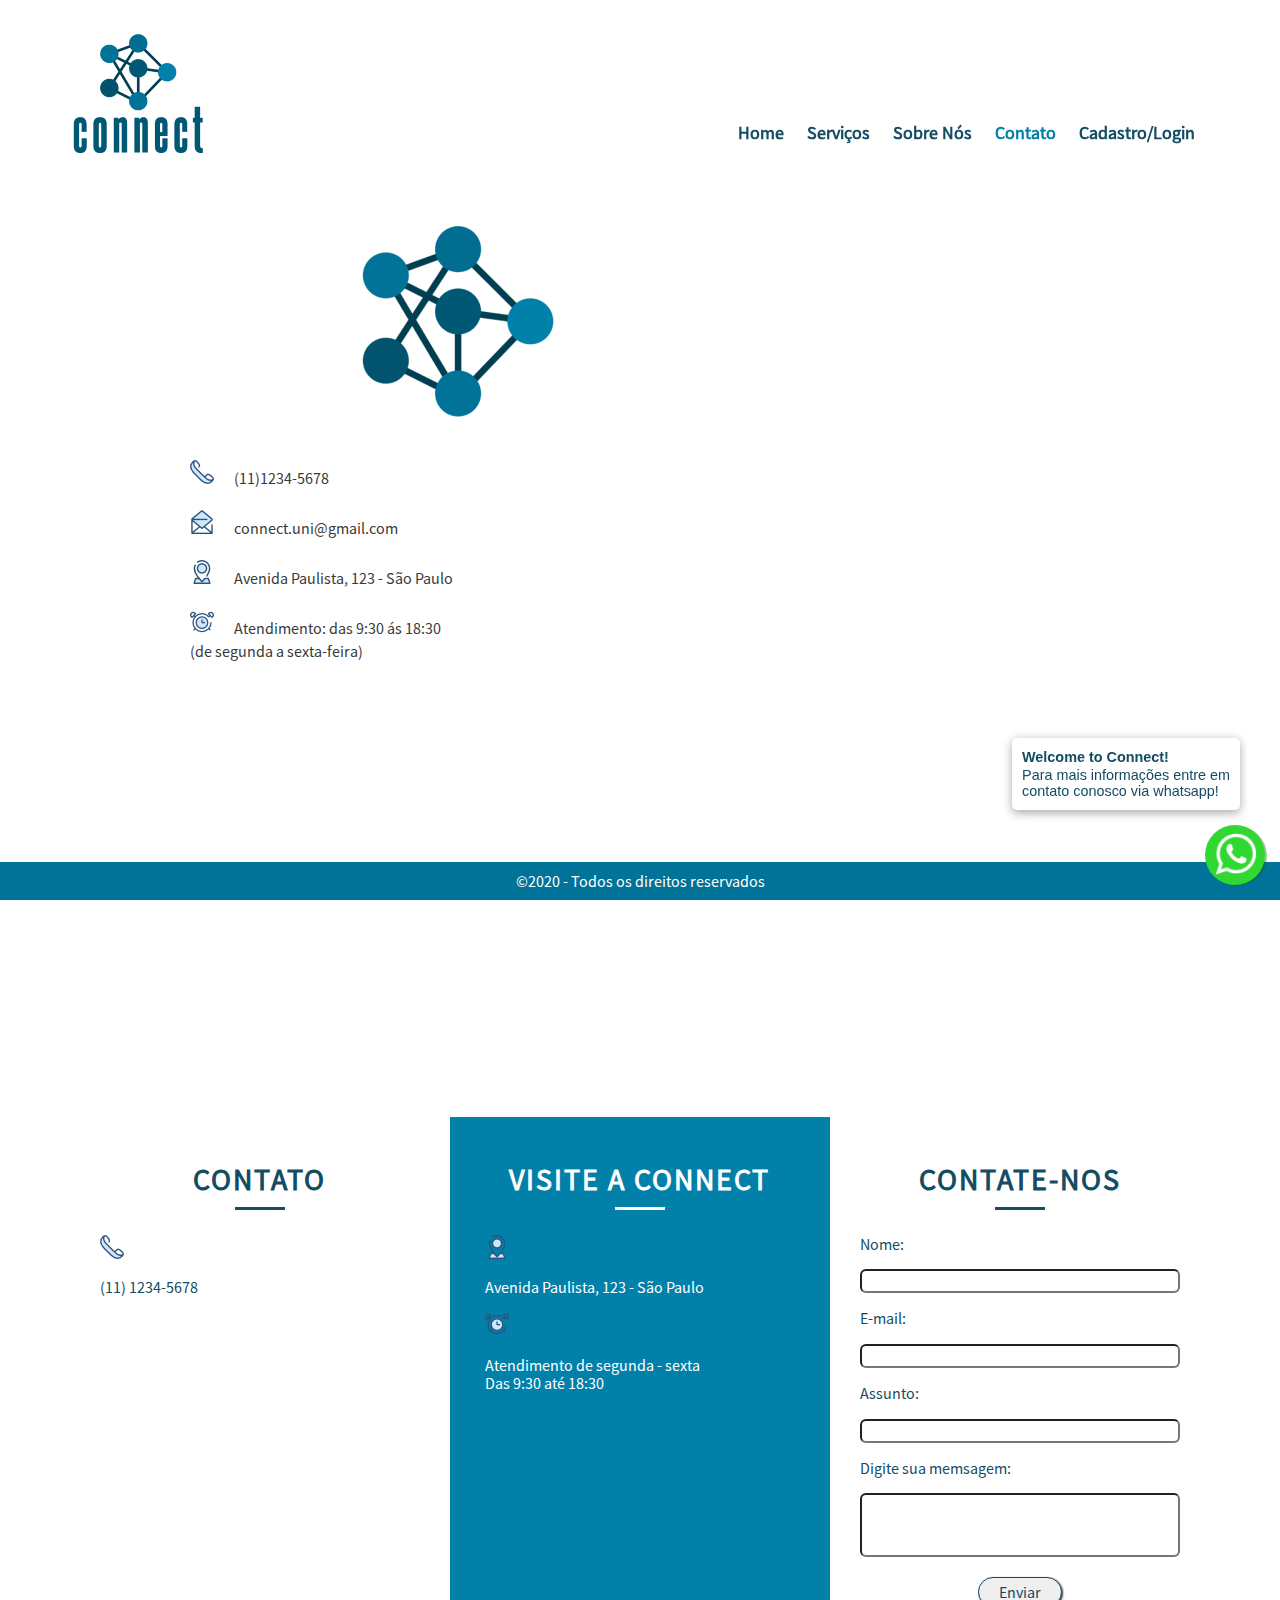
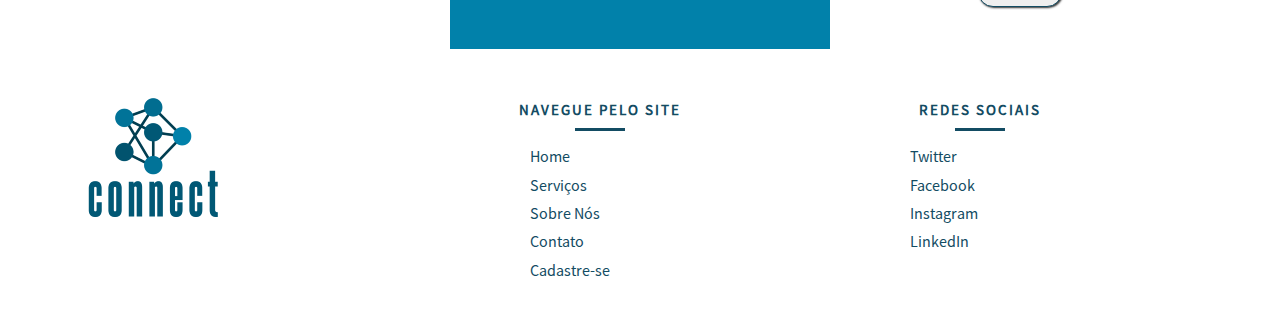
<file: contato.html>
<!DOCTYPE html>
<html lang="pt-br">
<head>
    <meta charset="UTF-8">
    <meta name="viewport" content="width=device-width, initial-scale=1.0">
    <title>Connect | Contato</title>
    <link rel="stylesheet" href="css/style.css">
</head>
<body>
    <header class="cabecalho">
        <h1 class="logo">Connect</h1>
        <nav class="menu-principal">
            <button class="menu-principal__btn ">Abrir/Fechar Menu</button>
            <ul class="menu-principal__lista">
                <li><a class="menu-principal__item" href="index.html">Home</a></li>
                <li><a class="menu-principal__item" href="servicos.html">Serviços</a></li>
                <li><a class="menu-principal__item" href="sobrenos.html">Sobre Nós</a></li>
                <li><a class="menu-principal__item menu-principal__item--atual" href="contato.html">Contato</a></li>
                <li><a class="menu-principal__item" href="cadastro.html">Cadastro/Login</a></li>
            </ul>
        </nav>
    </header>
    <main>
        <section class="contato">
            <div class="container">
                <img class="contato__logo" src="../img/connect_icone.png" alt="icone logo azul para fundo branco">
                <ul>
                    <li class="topicos__contato"><img class="topicos__img" src="img/telephone.png" alt="ícone telefone azul">(11)1234-5678</li>
                    <li class="topicos__contato"><img class="topicos__img" src="img/email.png" alt="ícone e-mail azul"><a class="topic-email" href="mailto:connect.uni@gmail.com?subject=subject text">connect.uni@gmail.com</a></li> 
                    <li class="topicos__contato"><img class="topicos__img" src="img/placeholder.png" alt="ícone localização azul">Avenida Paulista, 123 - São Paulo</li>
                    <li class="topicos__contato"><img class="topicos__img" src="img/clock.png" alt="icone de ferramente">Atendimento: das 9:30 ás 18:30 <br>(de segunda a sexta-feira)</li>
                </ul>
            </div><!--fim container-->
        </section>
        <section class="maps">
            <iframe src="https://www.google.com/maps/embed?pb=!1m18!1m12!1m3!1d3656.9387340272274!2d-46.64774238538376!3d-23.570643767819416!2m3!1f0!2f0!3f0!3m2!1i1024!2i768!4f13.1!3m3!1m2!1s0x94ce59bd8bf51399%3A0xe54e58e26ad12658!2sAv.%20Paulista%2C%20123%20-%20Para%C3%ADso%2C%20S%C3%A3o%20Paulo%20-%20SP%2C%2001311-000!5e0!3m2!1spt-PT!2sbr!4v1601946685721!5m2!1spt-PT!2sbr" width="100%" height="450" frameborder="0" style="border:0;" allowfullscreen="" aria-hidden="false" tabindex="0"></iframe>
        </section>
    </main>
    <footer class="rodape">
        <section class="rodape-formulario">
            <div class="container">
                <div class="contato-cadastro contact">
                    <h2 class="titulo-footer">Contato</h2>
                    <img class="rodape__img" src="img/telephone.png" alt="ícone de telefone">            
                    <p>(11) 1234-5678</p>
                </div>
                <div class="quadro-visite">
                    <h2 class="titulo-footer__visite">Visite a Connect</h2>
                    <img class="rodape__img" src="img/placeholder.png" alt="ícone de localização">            <p>Avenida Paulista, 123 - São Paulo</p>
                    <img class="rodape__img" src="img/clock.png" alt="ícone de atendimento">
                    <p>Atendimento de segunda - sexta <br>Das 9:30 até 18:30</p>
                </div>
                <div class="contato-cadastro">
                    <h2 class="titulo-footer">Contate-nos</h2>
                    <form action="enviar.php" method="post">
                        <p>Nome: </p><input class="campo-form" type="text" name="nome" required><br>
                        <p>E-mail: </p><input class="campo-form" type="email" name="email" required> <br>
                        <p>Assunto: </p><input id="assunto" class="campo-form" type="text" name="assunto"><br>
                        <p>Digite sua memsagem: </p><input id="campo-digite" class="campo-form" type="text" name="digite" required> <br>
                        <button class="botao-enviar" type="submit" name="enviar">Enviar</button>
                    </form>
                </div>
            </div><!-- fim container -->
    </section>
    <section>
        <section> <!--Código do botão do whatsapp-->
            <div id="whatswidget-pre-wrapper" class="">
                <div id="whatswidget-widget-wrapper" class="whatswidget-widget-wrapper" style="all:revert;">
                <div id="whatswidget-conversation" class="whatswidget-conversation" style="animation: revert; transition: revert; color: revert; color-scheme: revert; font: revert; font-feature-settings: revert; font-kerning: revert; font-optical-sizing: revert; font-variation-settings: revert; text-orientation: revert; text-rendering: revert; -webkit-font-smoothing: revert; -webkit-locale: revert; -webkit-text-orientation: revert; -webkit-writing-mode: revert; writing-mode: revert; zoom: revert; place-content: revert; place-items: revert; place-self: revert; alignment-baseline: revert; appearance: revert; backdrop-filter: revert; backface-visibility: revert; background: revert; background-blend-mode: revert; baseline-shift: revert; block-size: revert; border-block-end: revert; border-block-start: revert; border: revert; border-radius: revert; border-collapse: revert; border-inline-end: revert; border-inline-start: revert; bottom: revert; box-shadow: revert; box-sizing: revert; break-after: revert; break-before: revert; break-inside: revert; buffered-rendering: revert; caption-side: revert; caret-color: revert; clear: revert; clip: revert; clip-path: revert; clip-rule: revert; color-interpolation: revert; color-interpolation-filters: revert; color-rendering: revert; columns: revert; column-fill: revert; gap: revert; column-rule: revert; column-span: revert; contain: revert; contain-intrinsic-size: revert; content: revert; content-visibility: revert; counter-increment: revert; counter-reset: revert; counter-set: revert; cursor: revert; cx: revert; cy: revert; d: revert; display: none; dominant-baseline: revert; empty-cells: revert; fill: revert; fill-opacity: revert; fill-rule: revert; filter: revert; flex: revert; flex-flow: revert; float: revert; flood-color: revert; flood-opacity: revert; grid: revert; grid-area: revert; height: revert; hyphens: revert; image-orientation: revert; image-rendering: revert; inline-size: revert; isolation: revert; left: revert; letter-spacing: revert; lighting-color: revert; line-break: revert; list-style: revert; margin-block-end: revert; margin-block-start: revert; margin: revert; margin-inline-end: revert; margin-inline-start: revert; marker: revert; mask: revert; mask-type: revert; max-block-size: revert; max-height: revert; max-inline-size: revert; max-width: revert; min-block-size: revert; min-height: revert; min-inline-size: revert; min-width: revert; mix-blend-mode: revert; object-fit: revert; object-position: revert; offset: revert; opacity: 0; order: revert; origin-trial-test-property: revert; orphans: revert; outline: revert; outline-offset: revert; overflow-anchor: revert; overflow-wrap: revert; overflow: revert; overscroll-behavior-block: revert; overscroll-behavior-inline: revert; overscroll-behavior: revert; padding-block-end: revert; padding-block-start: revert; padding: revert; padding-inline-end: revert; padding-inline-start: revert; page: revert; page-orientation: revert; paint-order: revert; perspective: revert; perspective-origin: revert; pointer-events: revert; position: revert; quotes: revert; r: revert; resize: revert; right: revert; ruby-position: revert; rx: revert; ry: revert; scroll-behavior: revert; scroll-margin-block: revert; scroll-margin: revert; scroll-margin-inline: revert; scroll-padding-block: revert; scroll-padding: revert; scroll-padding-inline: revert; scroll-snap-align: revert; scroll-snap-stop: revert; scroll-snap-type: revert; shape-image-threshold: revert; shape-margin: revert; shape-outside: revert; shape-rendering: revert; size: revert; speak: revert; stop-color: revert; stop-opacity: revert; stroke: revert; stroke-dasharray: revert; stroke-dashoffset: revert; stroke-linecap: revert; stroke-linejoin: revert; stroke-miterlimit: revert; stroke-opacity: revert; stroke-width: revert; tab-size: revert; table-layout: revert; text-align: revert; text-align-last: revert; text-anchor: revert; text-combine-upright: revert; text-decoration: revert; text-decoration-skip-ink: revert; text-indent: revert; text-overflow: revert; text-shadow: revert; text-size-adjust: revert; text-transform: revert; text-underline-position: revert; top: revert; touch-action: revert; transform: revert; transform-box: revert; transform-origin: revert; transform-style: revert; user-select: revert; vector-effect: revert; vertical-align: revert; visibility: revert; -webkit-app-region: revert; border-spacing: revert; -webkit-border-image: revert; -webkit-box-align: revert; -webkit-box-decoration-break: revert; -webkit-box-direction: revert; -webkit-box-flex: revert; -webkit-box-ordinal-group: revert; -webkit-box-orient: revert; -webkit-box-pack: revert; -webkit-box-reflect: revert; -webkit-font-size-delta: revert; -webkit-highlight: revert; -webkit-hyphenate-character: revert; -webkit-line-break: revert; -webkit-line-clamp: revert; -webkit-mask-box-image: revert; -webkit-mask: revert; -webkit-mask-composite: revert; -webkit-perspective-origin-x: revert; -webkit-perspective-origin-y: revert; -webkit-print-color-adjust: revert; -webkit-rtl-ordering: revert; -webkit-ruby-position: revert; -webkit-tap-highlight-color: revert; -webkit-text-combine: revert; -webkit-text-decorations-in-effect: revert; -webkit-text-emphasis: revert; -webkit-text-emphasis-position: revert; -webkit-text-fill-color: revert; -webkit-text-security: revert; -webkit-text-stroke: revert; -webkit-transform-origin-x: revert; -webkit-transform-origin-y: revert; -webkit-transform-origin-z: revert; -webkit-user-drag: revert; -webkit-user-modify: revert; white-space: revert; widows: revert; width: revert; will-change: revert; word-break: revert; word-spacing: revert; x: revert; y: revert; z-index: revert;"><div class="whatswidget-conversation-header" style="all:revert;">
                <div id="whatswidget-conversation-title" class="whatswidget-conversation-title" style="all:revert;">Welcome to Connect!</div></div><div id="whatswidget-conversation-message" class="whatswidget-conversation-message " style="all:revert;">Para mais informações entre em<br> contato conosco via whatsapp!</div><div class="whatswidget-conversation-cta" style="all:revert;"> <a style="all:revert;" id="whatswidget-phone-desktop" target="_blank" href="https://web.whatsapp.com/send?phone=5511988365513" class="whatswidget-cta whatswidget-cta-desktop">Enviar Mensagem</a> <a id="whatswidget-phone-mobile" target="_blank" href="https://wa.me/5511988365513" class="whatswidget-cta whatswidget-cta-mobile" style="all:revert;">Enviar Mensagem</a></div><a target="_blank" class="whatswidget-link" href="https://www.adamante.com.br/code/whatsapp-site/" title="Feito no WhatsWidget" style="all:revert;"><img src=" [data-uri]" style="all:revert;"></a></div><div id="whatswidget-conversation-message-outer" class="whatswidget-conversation-message-outer" style="all:revert;"> <span id="whatswidget-text-header-outer" class="whatswidget-text-header-outer" style="all:revert;">Welcome to Connect!</span><br> <div id="whatswidget-text-message-outer" class="whatswidget-text-message-outer" style="all:revert;">Para mais informações entre em<br> contato conosco via whatsapp!</div></div><div class="whatswidget-button-wrapper" style="all:revert;"><div class="whatswidget-button" id="whatswidget-button" style="all:revert;"><div style="margin:0 auto;width:38.5px;all:revert;"> <img class="whatswidget-icon" style="all:revert;" src=" [data-uri]"></div></div></div>
                <script id="whatswidget-script" type="text/javascript">document.getElementById("whatswidget-conversation").style.display="none";document.getElementById("whatswidget-conversation").style.opacity="0"; var button=document.getElementById("whatswidget-button");button.addEventListener("click",openChat);var conversationMessageOuter=document.getElementById("whatswidget-conversation-message-outer");conversationMessageOuter.addEventListener("click",openChat);var chatOpen=!1;function openChat(){0==chatOpen?(document.getElementById("whatswidget-conversation").style.display="block",document.getElementById("whatswidget-conversation").style.opacity=100,chatOpen=!0,document.getElementById("whatswidget-conversation-message-outer").style.display="none"):(document.getElementById("whatswidget-conversation").style.opacity=0,document.getElementById("whatswidget-conversation").style.display="none",chatOpen=!1)}</script></div>
                <style id="whatswidget-style">.whatswidget-widget-wrapper{font-family:"Helvetica Neue","Apple Color Emoji",Helvetica,Arial,sans-serif !important;font-size:16px !important;position:fixed !important;bottom:20px !important;right:30px !important;z-index:1001 !important}.whatswidget-conversation{background-color:#e4dcd4 !important;background-image:url('data:image/png !important;base64,iVBORw0KGgoAAAANSUhEUgAAAGUAAABlCAYAAABUfC3PAAAACXBIWXMAAA7EAAAOxAGVKw4bAAAAhHpUWHRSYXcgcHJvZmlsZSB0eXBlIGV4aWYAAAiZdY5dDoQwCITfOcUeYQqUluOYrCbewOM7tW6MD/slwPAbZD32TT6DAojX1iMjQDw9daHomBhQFGVE+skdrVApxXfmYjpFZG/wZ9DxpiJ6bM1pXDHV1YJmV5M3BOOFfA5E/X3zp34jJ5txK0wLhZMZAAABd2lUWHRYTUw6Y29tLmFkb2JlLnhtcAABAFVURi04AFhNTDpjb20uYWRvYmUueG1wAEiJ7ZaxTsMwFEX3foVl5thJKEOsuB1aUBkKCJBaxjR5Taw2TpQYYvprDHwSv4DdVi2qyojEYE+27/U99vPy4qGuk3QFCi0gF5Ljr49PjETG8exq6k/rERRismngaXP3nG5WaZTh4aAXa6bLugSVIF2uZcs0x0lWLYCZud2mGG0tasXxfPqARlUDqE/6xPeutXgL8aCH4iZbssfxzT7CrDgulKoZpV3Xke6SVE1OgyiKqB/SMPSMw2vfpUq0J9sLG7HLGEObNqJWopLIrpNF9ao4xkZH+3DQ4pguW7K9LEmrklqFBsSnP+1KLH+xW+Vot4fZg9Cwno9FCbI1V+A48IMT9eWMapPYbZnkMBOZKs4JExB5oU6U+0aAqYHahWFqK0n3pTQ/Qw9fM9g+6K+HgziIgziIgziIg/wrSC8+NHcgTUfXmdbtG8Nkm7OA2X6LAAATK0lEQVR4nO1d25bjOI4MgKSy5/+/bR/3cf+hLJLAPoCgaFu2JaeU6dptnFNTPVlpWSJIXAIBiP7nv/9L8a98lPBv38C/ci/xt2/g/5qICGoVqAoUAAEAEQIzmBlE9PIaEQBUFaUUiAhU7VIhMEIIYP73MG0VEUHOpa+lCxEhhICUIkIILxUTRQSlVtRSoAoQAQqFFoGoIsX4r2I2iIjgcrlARMGB8fU1gYigqqhVUGpBzhmqipTS02vFWivmeQYTI8YA5gBVQc4ZJWcQgJgSeMOx+/8qtvAVtQpCDJhSujJVzAIiIJeCXApCiGB+vJ6xioCIME0JIYT2Y7tg6RcJQP+33xMzrcvfIAIBm+z0mSIi8HWMMQ7raMLMSCmZ4sT8DfB4PSNUV51QjBEiipzLsgi/JKoKVYWIQETb/SiICMy8yU6fen/tf0IIDy2K36vq8jyP7rlFXw8e6Beec1l8U4CIQFTa7RCIlpNRRaClYEoJMcbfU8xycF8IbVrTqABqLUh6HR3XWiG12oOe/LBdCarQHgGi7yo3UUQMZuqLTyIopaDUCmJGbGajnyy7QA9N3RocrTxfIhnu/VbsngR4ckJcYuCAWgrmeUZskZaIopQMEUVK8VQnX6ugVgsjq0hfPOaAEPlpfC/NjpdSUUtFYIYCkGa7pdoiKRTUwnx/xiMVw+0ecylgEYSmGP8Oj8BEbHvQi++PIYTuP0qpIJa+y7g9xFlmQUQwzxdUEcQQkG6iltu/b2Wx0xk5C6pUO2kAePA3AEFUuuJTjC/D0j3ieUhgRikFKnK1brVaNEtESCm+tGAxBAbxF2opzWQJiAkpphYin5OjdN+hauF4SggPdpD/rjaPquq70xY+xtSTNWrOlm9OmCqDMEaUz8PSvWILnlriqMil9MVXBYgJMUSE8HqTR8B2Fd2EcmfY3luRZl8Dh+4PgMUnjH+ulaJgDogxIISAaUrdnrsy/DrtYcBAM812osz0HWfGPBwmIpS2ud2bERNS2JbNAwP29RNKuBVueYZicY6OHdXaTm5THFOzxe0TpRYA2h803ChVVFFLBYAOGdnvcVNyvQoajpIOTd1ax/asW+RHAclx15sjrhBRxGYhO3ZUS0MYYo+4/KEMp1OgnQyHhkYppZpth0VzVQImLAtGbN/vDvlo+a6iY875UKfncm9+WkjY/81sre/irqxqpiWmiBBGn2C7X8TOFXNb4JXnr9UUm2JEBZliqnTTxi1i0w/FyONZCjEsqF4ngApwsDDXAowl5HVFgVo+wWSfVYuoPCiw0HbxJ6vfD/TfQwMFPcPzfEc0fwupGD/73ZNxex+H7xUvAzg845A1tR0KXPuv8e8QGCIW75dc7BT00DZ2HzD+WZMYAkQEfy4XQLXjUQtA6KdPnsIdj8RyjtpN5xJ6718rQ5dnix7btU5RSs4ZCsPPQlxC1Fdi4W28UpT/2ZPwhWA+pFbp/3/8fg8cXmFQa8/mfk9UwEQtpLdTHeM+DM6ulaGwnJDazw5VyujEU0qYprR7F4Zwb5ZG3zTKo9PivuORZTYlB6jaImzNxXzD1ZbLETOoVguBRa984BaptSKXgilNSMlUcbnMxyulVjGfcQCUMTr/6rhS04v5ptB9095v4sCQDn1sv59S6lXNRGPCPF8scHjDR1G7Fy+IHW6+HGf6LrbkgUJukIUleeiL76cml4yczWfEHRVSajXzWmpHoHfcXQ8W7G/0YGKvTohtQ+WcIc3UllJOyFP6jb2nlK6QXCBiKLVHbI5Ya0OT/QRZToLNpeuOmWFBpbdsom72xMq7QbmfZmLaDaYHZqQYkRvEZQo+I3kkQGUJQffKGLmlVidZXegGpFYR5HlGyQUqimlKmxUDGNSzRykxRtvZ8wwJEbUaavAOl8ErkhaiG0KejjZfFtUwsr5nX23Xm0n5mr5eRjNuhmiamgMuqHVbzcTvte/0jZ9JyaJDD4ktMHm/+mmKDlBloBXxDlUKM4ODQmfd5UCBJb/x3OZWIZ6IjmVg910hhJ7t51L6jt5yv9LAya15hi+iCENVdofrj655VYp/[base64]/Jln8WR4lpsqZm6FpNrwq8Em9xrNaxlt+TtK6cU3YCB3fL9Gc55SquwyC21pVv/ltjykjvuvie4LxokAJu6BwtYSsWf3peSOXluIe0/G2yurShm5V3bjtDnku0rM6r7d5zmDi9fhnUbrztihF6xEPk8V9ux+RaD8nLk4SikFl3nupWyFJb3IltnH+L5iHiol59wKSkZs2BP2mRkiCLZFNeORv03mmBlhYGsaRmTQy+1GWcwdbaZFEZkfu90Qz8RNM4Be1xGxzSCiqFIRNyp3TVYdvcPTzhapYgWrrTdtu4/6rt7yOc873Cz4Z5gZU0pWW4c2rMqSuBGF9u4BwMzR3g2EHdiVVAvNY0O0uRXtrOwA6DejuYc+ZYHL33OCxAxuJnDrKUsxImdrGXAY3E2nK6xd3QDKm+SyNDI6h31BpZ0+YKs3IrLfVNGrT4hqD1i+I6tKuc2IA+/nfzERZMdJscWPPVGc53zlNB9FNYYWL70fcYo9JN8qZi6xmZ7bGZE1I88zKoeOSDDTOY6e2ZpeHGy7JbZtEV/EWuvmaIiZzH9ooxCZVRmoQHZCXMkejHSFhIi4E4NyHlgYytWv79MSXGkkD4eUFIoQToq+Op7DDCjuTMXWGydiiJRd0VBsDMe5Ib+llMYsdJIdNWhEG2ulgsn8zgjPbBH3Q1KlF622SggBX19fKNWIHSDCV5gO4Sk/9Ck9kXvz+u7szTnv80nMjGmawMESRFGBFK88GhRjXQXUggDrQNtTa3f6qqoipvdI38yMRNRP7jsV0DU5lfnkkY02mtGenegPLC0R9VYCL5laKLtQlNZkjf7q/DEvbgUO3+rrPCKDv5XT6WgeNYnqbqDNI68tNnoMJrRFQeqNRypX/+2csKkFEp/WaHv6SeHG3VWRU/omR/ShE/+GiI/YilnEjBQWpr7f39G7/Ag5XSnWs/FeJXKUkfp6a4K64zMkHiF4FY+aUq75Y58sqvpT5qtsBiddeW6C4H6gK8R5xctpMH7wcgrOaqM7W6SVw8939L0O7rXwdVL2NRncsCUdzJJTOv1PbAnt7c7/2xTh4vDSPB9MxlsTIiDEgFoq/lwuHS8CMDSfujNui0+t9aEt/lKnuK9Z/KYSPLQ+YnxKzhm5FMQYfkIphBStz8+agYwA4Zn5YqZwZfe50UK38pDfkR4MvKHYI8enjF0KMfyAUoCFYF0777a1RQz9Itwy+Z/a+R6ledi9R3wRjxyf4ozLWg8meD//Ulo91r9hhqwreUYp1YbbTNMuxYxjP44Yn7Jcx9pAfrSX6RMiIkehnbL0DrzicM+R41PGiPFDG8xeyzudVEtDU4aKVVQXoHPHdy/fvP4L38ALY4x/r1IsxG7U0fjaH6kqSq1Gi+0Th7ZBOLfCRCg4b3zKX6wUZ+YLKBucY+H2/[base64]/012Vylf3sOc6W4iOq+ZrzHb34Exj24JjQgabhEbwK6szFr8rfj0FUEsFEyFMAYGuH895v2/HrAfIFqLjnVL8Q5d57vWQEKwf/lnHr8Jmosx5Rh3IDD5fJefcbua9hO2VhBDwRYQLZsu2c8Y0TVe/00eAQFo/5c/PnnSiY0oRCuqY17j575TipkdbxiqqkDyjlIUFeHvcnObjxayUkrFSBjzL297OFCJCDAE5l17Xv/1Op5jO84xpmjZ1fB0tr4iOd45+UYhNqvPopndTqSKp9pCvwxatgSfFtMo8N9R3/5SHvcJsTJeRu9g5xrBBOzGaKc3FwuSfnNa6heh4t00sfCTEFDqPammjzp0nBaAjv/NlBgiYUnriyKmPy3iHRLFVrPkIg2PX3tpNWJDpmGKHW76+vt+3uFW2EB3vzZdazB/4OsxzhJfbMBv3Od4xM02T1U0ePJihDk0VJzZNuX32KXhzzpDWNkFE0Fyag/X5LNa+103uyTX8LUTHVUc/subHi40Fq8s8tz5Ea3fbVNTZ2mL1pkiDU6wVG9aUqrL0Q4IgLH34Zy9TazUWZ0o/MkL+FdHx3ssN5JA18UlDc26Zc+BDc493xfojWw8km0+ppSJN6Y6SuuRRBUpGGPTZxp8wQv6t0MPqCYbOprh3UtH70yieiS+0BR8VBMY0pVUUwW14jHGYi2wn7BNkt1KW5ktFCnFfG5kuielaE1K3t+/WzIfClc8efmRSe04QQ29f+BRe2L1Smt1/FLr6NFSLGvaFkgrt8+mNQnSjlMZm3DtWY6El1X4C9uBsa1Sl35Q7pRAaU/7BaAznb1kSuf1BeudTq/6N0A3B/KxW7TnSP/987VMM0IZOR6tlfNAi75V7pTAB8qQjuo3NmDgtIe4G6bUOYpthf1WMsuOpqhYxiTz8/jUhspaIOMyZ/GR5RW26U0pgRtXaEdbbi0nPjNeZjg9vpBHWUkp9J6/dVBWB5v3BgJmgXR/5FdlCbbp6DGr8KzwYjeEDa/bOiF9uBC9fFtaBuQ/f7e+IU5v+/Ln0PG9N7vZWaCdgrYG0sxl3LlhpmFncEj57gLHrGz5fRmpTldoZoWtypxRrHzAIoLMZm+yd5qCKzoqk1vv+ygGb4hVHvhzgSBmJ6Hs+s4fatKqUwDZBuw7vK/Rb2GPpVWVAYl8PVO5vdmgwzyeKESVspOKW6UfvUJsetmwvdYnacSP0dzJsuPlG7a+lIA1zd5/efBvQeXRl8kj5CWrTQ6WEEHvNgdoojj6O/EUDkKrasM1+A69N0agU/oXC01b5CWrTwz56Nze1VpSceynYmoDW2+X85mzkko10jfF1Zt1HlUubH/nLrwh8Jj9BbXr4r0RtsihTf6eUAn1y3W10NhbC5mxFr9QG3bykkzYn6Pb2t7LxrU7cqU0xxY6ATG2M/IhyxNh+r5WgdeM8/KfDDRYGeUbOdgx9IEwptdcpxqqkansTRCOlvVLIPM+dof5bNXPAp7kakjAClGtyNrXp6Qr4aQEBZVh08/QVpdjggVKWofw2ASI+PSF+qkqtKE3ZaXqtxLXrOGj6rrmz10QZdO+lwFIVUaQ/xyM5i9r0clv6vC0CIZfcXwDGiA1+lx4aRjT4hKl39o7ii+hvnfYy7SuY/VZUtTeqemvbO0N9AHsnpJvm0HZxlTZFHEAI09PPn0Ft2mQrun8hYFbY1J/A/dj6q/RqrfhzMXT5tqFmrKP41B9/u8JemN59kDTmpYi9J3La2ZEFtCl3VfCf//wzNMgG/PlzsRetPddJX58jqU2bDbjTiYxUwcu4vhA7QlvqQnZ2XGfJbKgPuYkprCpui3jsT0RI0zQMT5A2b2v79TpCQUvPIYA+37iz6Ddc70hq02aluMmw92qFvgALedocZG0EPq+duBChdfsuRax3RUXAYRl0owBKXt4FuVXHnZYLtAKZ3agDr0TbpxIdSW3aFeqISI/FFzhk8QPvNuHsFaM26QIBtfI00/5OAaf7lBYBElF7PyTtenPQkdSmzUrxNmvwEkMQ/XwZ1UP1ec4o5dLeGFTBIfSR63skhICvaTL0tr2s03hsafMGO5ratEkpyxACvRrcfEQvxl7xHCElbaaBwJE3wzmPrgcspQkDZcMmUPQMatPuTI2w2OHfEm9Aiuovd/7e5rjl9+6RM6hN+5XSaZa/i039xildkzOoTXHvGEEMi3E2g/7T5SxqE/[base64]/i0+xTqdDSK6/LlAxd5zzB90/6qK6DyvLTvEWuwKSmkz4tvrvz9hd20VbyF3vxFC+Cjin5UBWn/8M3GsRtHajBuUICrg8LvMk2WCg/Zi17PE8tPaHkZx6xOf9Sr25KhaxayPsQVdzQX+LXF4fJ5zhzpSirvfDvEJcplnKyeHgP8FbJ3FbCth4+oAAAAASUVORK5CYII=') !important;background-repeat:repeat !important;box-shadow:rgba(0, 0, 0, 0.16) 0px 5px 40px !important;width:250px !important;height:300px !important;border-radius:10px !important;transition-duration:0.5s !important;margin-bottom:80px !important}.whatswidget-conversation-header{background-color:white !important;padding:10px !important;padding-left:25px !important;box-shadow:0px 1px #00000029 !important;font-weight:600 !important;border-top-left-radius:10px !important;border-top-right-radius:10px !important}.whatswidget-conversation-message{line-height: 1.2em !important;background-color:white !important;padding:10px !important;margin:10px !important;margin-left:15px !important;border-radius:5px !important}.whatswidget-conversation-message-outer{background-color:#FFF !important;padding:10px !important;margin:10px !important;margin-left:0px !important;border-radius:5px !important;box-shadow:rgba(0, 0, 0, 0.342) 0px 2.5px 10px !important;cursor:pointer !important;animation:nudge 2s linear infinite !important;margin-bottom:70px !important}.whatswidget-text-header-outer{font-weight:bold !important;font-size:90% !important}.whatswidget-text-message-outer{font-size:90% !important}.whatswidget-conversation-cta{border-radius:25px !important;width:175px !important;font-size:110% !important;padding:10px !important;margin:0 auto !important;text-align:center !important;background-color:#23b123 !important;color:white !important;font-weight:bold !important;box-shadow:rgba(0, 0, 0, 0.16) 0px 2.5px 10px !important;transition:1s !important;position:absolute !important;top:62% !important;left:10% !important}.whatswidget-conversation-cta:hover{transform:scale(1.1) !important;filter:brightness(1.3) !important}.whatswidget-cta{text-decoration:none !important;color:white !important}.whatswidget-cta-desktop{display:none !important}.whatswidget-cta-mobile{display:inherit !important}@media (min-width: 48em){.whatswidget-cta-desktop{display:inherit !important}
                .whatswidget-cta-mobile{display:none !important}}.whatswidget-button-wrapper{position:fixed !important;bottom:15px !important;right:15px !important}.whatswidget-button{position:relative !important;right:0px !important;background-color:#31d831 !important;border-radius:100% !important;width:60px !important;height:60px !important;box-shadow:2px 1px #0d630d63 !important;transition:1s !important}.whatswidget-icon{width:42px !important;height:42px !important;position:absolute !important; bottom:10px !important; left:10px !important;}.whatswidget-button:hover{filter:brightness(115%) !important;transform:rotate(15deg) scale(1.15) !important;cursor:pointer !important}@keyframes nudge{20%,100%{transform:translate(0,0)}0%{transform:translate(0,5px);transform:rotate(2deg)}10%{transform:translate(0,-5px);transform:rotate(-2deg)}}.whatswidget-link{position:absolute !important;bottom:90px !important;right:5px !important;opacity:0.5 !important}</style>
                </div>
        </section>
    </section>
    <section class="rodape-navegue">
        <div class="container"><!--inicio container--> 
            <div class="rodape__coluna">
                <a href="index.html" class="logo">Connect</a>
                
            </div>
            <div class="rodape__coluna">
                <h2 class="rodape-titulo">Navegue pelo site</h2>
                <ul class="rodape__lista-links">
                    <li><a class="rodape__lista-links__item" href="index.html">Home</a></li>
                    <li><a class="rodape__lista-links__item" href="servicos.html">Serviços</a></li>
                    <li><a class="rodape__lista-links__item" href="sobrenos.html">Sobre Nós</a></li>
                    <li><a class="rodape__lista-links__item" href="contato.html">Contato</a></li>
                    <li><a class="rodape__lista-links__item" href="cadastro.html">Cadastre-se</a></li>
                </ul>
            </div>
            <div class="rodape__coluna">
                <h2 class="rodape-titulo">Redes Sociais</h2>
                <ul class="rodape__lista-links">
                    <li><a class="rodape__lista-links__item" href="https://twitter.com" target="_blank">Twitter</a></li>
                    <li><a class="rodape__lista-links__item" href="https://facebook.com" target="_blank">Facebook</a></li>
                    <li><a class="rodape__lista-links__item" href="https://instagram.com" target="_blank">Instagram</a></li>
                    <li><a class="rodape__lista-links__item" href="https://linkedin.com" target="_blank">LinkedIn</a></li>
                </ul>
            </div>
        </div>
    </section>
        <div class="rodape__linha-2">
            ©2020 - Todos os direitos reservados    
        </div>
    </footer>
    <script src="js/main.js"></script>
    <script src="js/confirme_senha.js"></script>
</body>
</html>
</file>
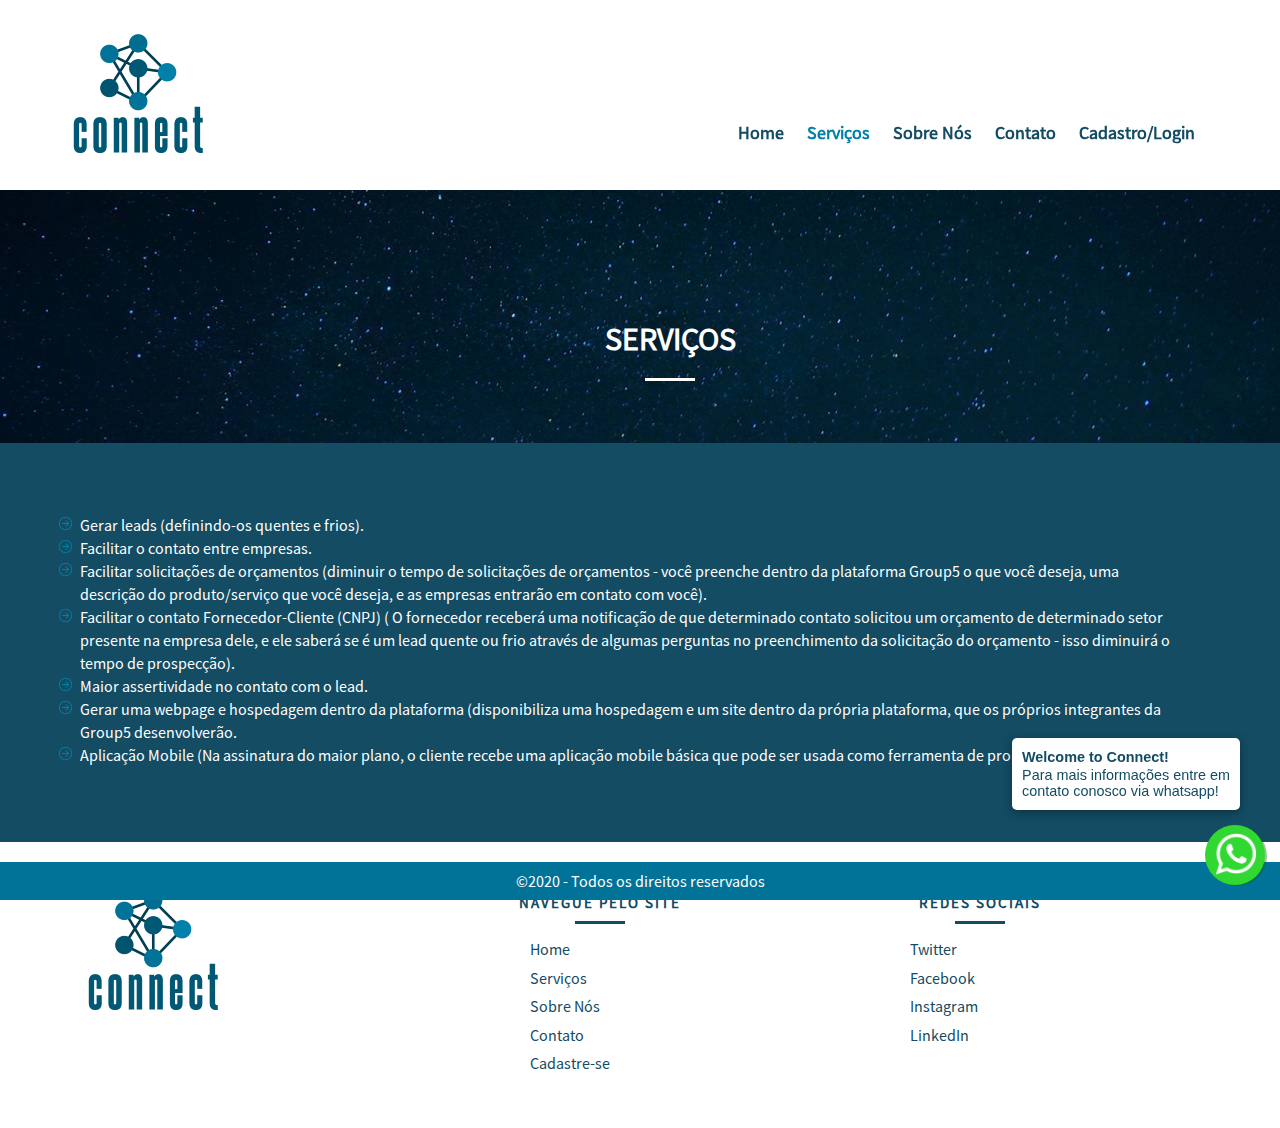
<file: servicos.html>
<!DOCTYPE html>
<html lang="pt-br">
<head>
    <meta charset="UTF-8">
    <meta name="viewport" content="width=device-width, initial-scale=1.0">
    <title>Connect | Serviços</title>
    <link rel="stylesheet" href="css/style.css">
</head>
<body>
    <header class="cabecalho">
        <h1 class="logo">Connect</h1>
        <nav class="menu-principal">
            <button class="menu-principal__btn ">Abrir/Fechar Menu</button>
            <ul class="menu-principal__lista">
                <li><a class="menu-principal__item" href="index.html">Home</a></li>
                <li><a class="menu-principal__item menu-principal__item--atual" href="servicos.html">Serviços</a></li>
                <li><a class="menu-principal__item" href="sobrenos.html">Sobre Nós</a></li>
                <li><a class="menu-principal__item" href="contato.html">Contato</a></li>
                <li><a class="menu-principal__item" href="cadastro.html">Cadastro/Login</a></li>
            </ul>
        </nav>
    </header>
        <main>
            <header class="pagina-cabecalho">
                <div class="container">
                    <h1 class="pagina-cabecalho__titulo">Serviços</h2>
                    </div><!--fim container-->
                </header>
            <section class="pagina-conteudo">
                <div class="container">
                    <ul class="pagina-conteudo__topico">
                        <li class="topico">Gerar leads (definindo-os quentes e frios).</li>
                        <li class="topico">Facilitar o contato entre empresas.</li>
                        <li class="topico">Facilitar solicitações de orçamentos (diminuir o tempo de solicitações de orçamentos - você preenche dentro da plataforma Group5 o que você deseja, uma descrição do produto/serviço que você deseja, e as empresas entrarão em contato com você).</li>
                        <li class="topico">Facilitar o contato Fornecedor-Cliente (CNPJ) ( O fornecedor receberá uma notificação de que determinado contato solicitou um orçamento de determinado setor presente na empresa dele, e ele saberá se é um lead quente ou frio através de algumas perguntas no preenchimento da solicitação do orçamento - isso diminuirá o tempo de prospecção).</li>
                        <li class="topico">Maior assertividade no contato com o lead.</li>
                        <li class="topico">Gerar uma webpage e hospedagem dentro da plataforma (disponibiliza uma  hospedagem e um site dentro da própria plataforma, que os próprios integrantes da Group5 desenvolverão.</li>
                        <li class="topico">Aplicação Mobile (Na assinatura do maior plano, o cliente recebe uma aplicação mobile básica que pode ser usada como ferramenta de promoção da marca).</li>
                    </ul>
                </div><!--fim container-->
            </section>
            <section class="planos">
                <div class="container">
                    <h2 class="home__titulo-planos">Planos</h2>
                    <section class="home-plano">
                        <img src="img/star(2).png" alt="plano bronze">
                        <h3>Plano Bronze</h3>
                    </section>
                    <section class="home-plano">
                        <img src="img/plano.png" alt="plano prata">
                        <h3>Plano Prata</h3>
                    </section>
                    <section class="home-plano">
                        <img src="img/star(2).png" alt="plano ouro">
                        <h3>Plano Ouro</h3>
                    </section> 
                </div> <!--fim container-->
            </section>        
        </main> 
        <footer class="rodape">
            <section>
            <section> <!--Código do botão do whatsapp-->
                <div id="whatswidget-pre-wrapper" class="">
                    <div id="whatswidget-widget-wrapper" class="whatswidget-widget-wrapper" style="all:revert;">
                    <div id="whatswidget-conversation" class="whatswidget-conversation" style="animation: revert; transition: revert; color: revert; color-scheme: revert; font: revert; font-feature-settings: revert; font-kerning: revert; font-optical-sizing: revert; font-variation-settings: revert; text-orientation: revert; text-rendering: revert; -webkit-font-smoothing: revert; -webkit-locale: revert; -webkit-text-orientation: revert; -webkit-writing-mode: revert; writing-mode: revert; zoom: revert; place-content: revert; place-items: revert; place-self: revert; alignment-baseline: revert; appearance: revert; backdrop-filter: revert; backface-visibility: revert; background: revert; background-blend-mode: revert; baseline-shift: revert; block-size: revert; border-block-end: revert; border-block-start: revert; border: revert; border-radius: revert; border-collapse: revert; border-inline-end: revert; border-inline-start: revert; bottom: revert; box-shadow: revert; box-sizing: revert; break-after: revert; break-before: revert; break-inside: revert; buffered-rendering: revert; caption-side: revert; caret-color: revert; clear: revert; clip: revert; clip-path: revert; clip-rule: revert; color-interpolation: revert; color-interpolation-filters: revert; color-rendering: revert; columns: revert; column-fill: revert; gap: revert; column-rule: revert; column-span: revert; contain: revert; contain-intrinsic-size: revert; content: revert; content-visibility: revert; counter-increment: revert; counter-reset: revert; counter-set: revert; cursor: revert; cx: revert; cy: revert; d: revert; display: none; dominant-baseline: revert; empty-cells: revert; fill: revert; fill-opacity: revert; fill-rule: revert; filter: revert; flex: revert; flex-flow: revert; float: revert; flood-color: revert; flood-opacity: revert; grid: revert; grid-area: revert; height: revert; hyphens: revert; image-orientation: revert; image-rendering: revert; inline-size: revert; isolation: revert; left: revert; letter-spacing: revert; lighting-color: revert; line-break: revert; list-style: revert; margin-block-end: revert; margin-block-start: revert; margin: revert; margin-inline-end: revert; margin-inline-start: revert; marker: revert; mask: revert; mask-type: revert; max-block-size: revert; max-height: revert; max-inline-size: revert; max-width: revert; min-block-size: revert; min-height: revert; min-inline-size: revert; min-width: revert; mix-blend-mode: revert; object-fit: revert; object-position: revert; offset: revert; opacity: 0; order: revert; origin-trial-test-property: revert; orphans: revert; outline: revert; outline-offset: revert; overflow-anchor: revert; overflow-wrap: revert; overflow: revert; overscroll-behavior-block: revert; overscroll-behavior-inline: revert; overscroll-behavior: revert; padding-block-end: revert; padding-block-start: revert; padding: revert; padding-inline-end: revert; padding-inline-start: revert; page: revert; page-orientation: revert; paint-order: revert; perspective: revert; perspective-origin: revert; pointer-events: revert; position: revert; quotes: revert; r: revert; resize: revert; right: revert; ruby-position: revert; rx: revert; ry: revert; scroll-behavior: revert; scroll-margin-block: revert; scroll-margin: revert; scroll-margin-inline: revert; scroll-padding-block: revert; scroll-padding: revert; scroll-padding-inline: revert; scroll-snap-align: revert; scroll-snap-stop: revert; scroll-snap-type: revert; shape-image-threshold: revert; shape-margin: revert; shape-outside: revert; shape-rendering: revert; size: revert; speak: revert; stop-color: revert; stop-opacity: revert; stroke: revert; stroke-dasharray: revert; stroke-dashoffset: revert; stroke-linecap: revert; stroke-linejoin: revert; stroke-miterlimit: revert; stroke-opacity: revert; stroke-width: revert; tab-size: revert; table-layout: revert; text-align: revert; text-align-last: revert; text-anchor: revert; text-combine-upright: revert; text-decoration: revert; text-decoration-skip-ink: revert; text-indent: revert; text-overflow: revert; text-shadow: revert; text-size-adjust: revert; text-transform: revert; text-underline-position: revert; top: revert; touch-action: revert; transform: revert; transform-box: revert; transform-origin: revert; transform-style: revert; user-select: revert; vector-effect: revert; vertical-align: revert; visibility: revert; -webkit-app-region: revert; border-spacing: revert; -webkit-border-image: revert; -webkit-box-align: revert; -webkit-box-decoration-break: revert; -webkit-box-direction: revert; -webkit-box-flex: revert; -webkit-box-ordinal-group: revert; -webkit-box-orient: revert; -webkit-box-pack: revert; -webkit-box-reflect: revert; -webkit-font-size-delta: revert; -webkit-highlight: revert; -webkit-hyphenate-character: revert; -webkit-line-break: revert; -webkit-line-clamp: revert; -webkit-mask-box-image: revert; -webkit-mask: revert; -webkit-mask-composite: revert; -webkit-perspective-origin-x: revert; -webkit-perspective-origin-y: revert; -webkit-print-color-adjust: revert; -webkit-rtl-ordering: revert; -webkit-ruby-position: revert; -webkit-tap-highlight-color: revert; -webkit-text-combine: revert; -webkit-text-decorations-in-effect: revert; -webkit-text-emphasis: revert; -webkit-text-emphasis-position: revert; -webkit-text-fill-color: revert; -webkit-text-security: revert; -webkit-text-stroke: revert; -webkit-transform-origin-x: revert; -webkit-transform-origin-y: revert; -webkit-transform-origin-z: revert; -webkit-user-drag: revert; -webkit-user-modify: revert; white-space: revert; widows: revert; width: revert; will-change: revert; word-break: revert; word-spacing: revert; x: revert; y: revert; z-index: revert;"><div class="whatswidget-conversation-header" style="all:revert;">
                    <div id="whatswidget-conversation-title" class="whatswidget-conversation-title" style="all:revert;">Welcome to Connect!</div></div><div id="whatswidget-conversation-message" class="whatswidget-conversation-message " style="all:revert;">Para mais informações entre em<br> contato conosco via whatsapp!</div><div class="whatswidget-conversation-cta" style="all:revert;"> <a style="all:revert;" id="whatswidget-phone-desktop" target="_blank" href="https://web.whatsapp.com/send?phone=5511988365513" class="whatswidget-cta whatswidget-cta-desktop">Enviar Mensagem</a> <a id="whatswidget-phone-mobile" target="_blank" href="https://wa.me/5511988365513" class="whatswidget-cta whatswidget-cta-mobile" style="all:revert;">Enviar Mensagem</a></div><a target="_blank" class="whatswidget-link" href="https://www.adamante.com.br/code/whatsapp-site/" title="Feito no WhatsWidget" style="all:revert;"><img src=" [data-uri]" style="all:revert;"></a></div><div id="whatswidget-conversation-message-outer" class="whatswidget-conversation-message-outer" style="all:revert;"> <span id="whatswidget-text-header-outer" class="whatswidget-text-header-outer" style="all:revert;">Welcome to Connect!</span><br> <div id="whatswidget-text-message-outer" class="whatswidget-text-message-outer" style="all:revert;">Para mais informações entre em<br> contato conosco via whatsapp!</div></div><div class="whatswidget-button-wrapper" style="all:revert;"><div class="whatswidget-button" id="whatswidget-button" style="all:revert;"><div style="margin:0 auto;width:38.5px;all:revert;"> <img class="whatswidget-icon" style="all:revert;" src=" [data-uri]"></div></div></div>
                    <script id="whatswidget-script" type="text/javascript">document.getElementById("whatswidget-conversation").style.display="none";document.getElementById("whatswidget-conversation").style.opacity="0"; var button=document.getElementById("whatswidget-button");button.addEventListener("click",openChat);var conversationMessageOuter=document.getElementById("whatswidget-conversation-message-outer");conversationMessageOuter.addEventListener("click",openChat);var chatOpen=!1;function openChat(){0==chatOpen?(document.getElementById("whatswidget-conversation").style.display="block",document.getElementById("whatswidget-conversation").style.opacity=100,chatOpen=!0,document.getElementById("whatswidget-conversation-message-outer").style.display="none"):(document.getElementById("whatswidget-conversation").style.opacity=0,document.getElementById("whatswidget-conversation").style.display="none",chatOpen=!1)}</script></div>
                    <style id="whatswidget-style">.whatswidget-widget-wrapper{font-family:"Helvetica Neue","Apple Color Emoji",Helvetica,Arial,sans-serif !important;font-size:16px !important;position:fixed !important;bottom:20px !important;right:30px !important;z-index:1001 !important}.whatswidget-conversation{background-color:#e4dcd4 !important;background-image:url('data:image/png !important;base64,iVBORw0KGgoAAAANSUhEUgAAAGUAAABlCAYAAABUfC3PAAAACXBIWXMAAA7EAAAOxAGVKw4bAAAAhHpUWHRSYXcgcHJvZmlsZSB0eXBlIGV4aWYAAAiZdY5dDoQwCITfOcUeYQqUluOYrCbewOM7tW6MD/slwPAbZD32TT6DAojX1iMjQDw9daHomBhQFGVE+skdrVApxXfmYjpFZG/wZ9DxpiJ6bM1pXDHV1YJmV5M3BOOFfA5E/X3zp34jJ5txK0wLhZMZAAABd2lUWHRYTUw6Y29tLmFkb2JlLnhtcAABAFVURi04AFhNTDpjb20uYWRvYmUueG1wAEiJ7ZaxTsMwFEX3foVl5thJKEOsuB1aUBkKCJBaxjR5Taw2TpQYYvprDHwSv4DdVi2qyojEYE+27/U99vPy4qGuk3QFCi0gF5Ljr49PjETG8exq6k/rERRismngaXP3nG5WaZTh4aAXa6bLugSVIF2uZcs0x0lWLYCZud2mGG0tasXxfPqARlUDqE/6xPeutXgL8aCH4iZbssfxzT7CrDgulKoZpV3Xke6SVE1OgyiKqB/SMPSMw2vfpUq0J9sLG7HLGEObNqJWopLIrpNF9ao4xkZH+3DQ4pguW7K9LEmrklqFBsSnP+1KLH+xW+Vot4fZg9Cwno9FCbI1V+A48IMT9eWMapPYbZnkMBOZKs4JExB5oU6U+0aAqYHahWFqK0n3pTQ/Qw9fM9g+6K+HgziIgziIgziIg/wrSC8+NHcgTUfXmdbtG8Nkm7OA2X6LAAATK0lEQVR4nO1d25bjOI4MgKSy5/+/bR/3cf+hLJLAPoCgaFu2JaeU6dptnFNTPVlpWSJIXAIBiP7nv/9L8a98lPBv38C/ci/xt2/g/5qICGoVqAoUAAEAEQIzmBlE9PIaEQBUFaUUiAhU7VIhMEIIYP73MG0VEUHOpa+lCxEhhICUIkIILxUTRQSlVtRSoAoQAQqFFoGoIsX4r2I2iIjgcrlARMGB8fU1gYigqqhVUGpBzhmqipTS02vFWivmeQYTI8YA5gBVQc4ZJWcQgJgSeMOx+/8qtvAVtQpCDJhSujJVzAIiIJeCXApCiGB+vJ6xioCIME0JIYT2Y7tg6RcJQP+33xMzrcvfIAIBm+z0mSIi8HWMMQ7raMLMSCmZ4sT8DfB4PSNUV51QjBEiipzLsgi/JKoKVYWIQETb/SiICMy8yU6fen/tf0IIDy2K36vq8jyP7rlFXw8e6Beec1l8U4CIQFTa7RCIlpNRRaClYEoJMcbfU8xycF8IbVrTqABqLUh6HR3XWiG12oOe/LBdCarQHgGi7yo3UUQMZuqLTyIopaDUCmJGbGajnyy7QA9N3RocrTxfIhnu/VbsngR4ckJcYuCAWgrmeUZskZaIopQMEUVK8VQnX6ugVgsjq0hfPOaAEPlpfC/NjpdSUUtFYIYCkGa7pdoiKRTUwnx/xiMVw+0ecylgEYSmGP8Oj8BEbHvQi++PIYTuP0qpIJa+y7g9xFlmQUQwzxdUEcQQkG6iltu/b2Wx0xk5C6pUO2kAePA3AEFUuuJTjC/D0j3ieUhgRikFKnK1brVaNEtESCm+tGAxBAbxF2opzWQJiAkpphYin5OjdN+hauF4SggPdpD/rjaPquq70xY+xtSTNWrOlm9OmCqDMEaUz8PSvWILnlriqMil9MVXBYgJMUSE8HqTR8B2Fd2EcmfY3luRZl8Dh+4PgMUnjH+ulaJgDogxIISAaUrdnrsy/DrtYcBAM812osz0HWfGPBwmIpS2ud2bERNS2JbNAwP29RNKuBVueYZicY6OHdXaTm5THFOzxe0TpRYA2h803ChVVFFLBYAOGdnvcVNyvQoajpIOTd1ax/asW+RHAclx15sjrhBRxGYhO3ZUS0MYYo+4/KEMp1OgnQyHhkYppZpth0VzVQImLAtGbN/vDvlo+a6iY875UKfncm9+WkjY/81sre/irqxqpiWmiBBGn2C7X8TOFXNb4JXnr9UUm2JEBZliqnTTxi1i0w/FyONZCjEsqF4ngApwsDDXAowl5HVFgVo+wWSfVYuoPCiw0HbxJ6vfD/TfQwMFPcPzfEc0fwupGD/73ZNxex+H7xUvAzg845A1tR0KXPuv8e8QGCIW75dc7BT00DZ2HzD+WZMYAkQEfy4XQLXjUQtA6KdPnsIdj8RyjtpN5xJ6718rQ5dnix7btU5RSs4ZCsPPQlxC1Fdi4W28UpT/2ZPwhWA+pFbp/3/8fg8cXmFQa8/mfk9UwEQtpLdTHeM+DM6ulaGwnJDazw5VyujEU0qYprR7F4Zwb5ZG3zTKo9PivuORZTYlB6jaImzNxXzD1ZbLETOoVguBRa984BaptSKXgilNSMlUcbnMxyulVjGfcQCUMTr/6rhS04v5ptB9095v4sCQDn1sv59S6lXNRGPCPF8scHjDR1G7Fy+IHW6+HGf6LrbkgUJukIUleeiL76cml4yczWfEHRVSajXzWmpHoHfcXQ8W7G/0YGKvTohtQ+WcIc3UllJOyFP6jb2nlK6QXCBiKLVHbI5Ya0OT/QRZToLNpeuOmWFBpbdsom72xMq7QbmfZmLaDaYHZqQYkRvEZQo+I3kkQGUJQffKGLmlVidZXegGpFYR5HlGyQUqimlKmxUDGNSzRykxRtvZ8wwJEbUaavAOl8ErkhaiG0KejjZfFtUwsr5nX23Xm0n5mr5eRjNuhmiamgMuqHVbzcTvte/0jZ9JyaJDD4ktMHm/+mmKDlBloBXxDlUKM4ODQmfd5UCBJb/x3OZWIZ6IjmVg910hhJ7t51L6jt5yv9LAya15hi+iCENVdofrj655VYp/[base64]/Jln8WR4lpsqZm6FpNrwq8Em9xrNaxlt+TtK6cU3YCB3fL9Gc55SquwyC21pVv/ltjykjvuvie4LxokAJu6BwtYSsWf3peSOXluIe0/G2yurShm5V3bjtDnku0rM6r7d5zmDi9fhnUbrztihF6xEPk8V9ux+RaD8nLk4SikFl3nupWyFJb3IltnH+L5iHiol59wKSkZs2BP2mRkiCLZFNeORv03mmBlhYGsaRmTQy+1GWcwdbaZFEZkfu90Qz8RNM4Be1xGxzSCiqFIRNyp3TVYdvcPTzhapYgWrrTdtu4/6rt7yOc873Cz4Z5gZU0pWW4c2rMqSuBGF9u4BwMzR3g2EHdiVVAvNY0O0uRXtrOwA6DejuYc+ZYHL33OCxAxuJnDrKUsxImdrGXAY3E2nK6xd3QDKm+SyNDI6h31BpZ0+YKs3IrLfVNGrT4hqD1i+I6tKuc2IA+/nfzERZMdJscWPPVGc53zlNB9FNYYWL70fcYo9JN8qZi6xmZ7bGZE1I88zKoeOSDDTOY6e2ZpeHGy7JbZtEV/EWuvmaIiZzH9ooxCZVRmoQHZCXMkejHSFhIi4E4NyHlgYytWv79MSXGkkD4eUFIoQToq+Op7DDCjuTMXWGydiiJRd0VBsDMe5Ib+llMYsdJIdNWhEG2ulgsn8zgjPbBH3Q1KlF622SggBX19fKNWIHSDCV5gO4Sk/9Ck9kXvz+u7szTnv80nMjGmawMESRFGBFK88GhRjXQXUggDrQNtTa3f6qqoipvdI38yMRNRP7jsV0DU5lfnkkY02mtGenegPLC0R9VYCL5laKLtQlNZkjf7q/DEvbgUO3+rrPCKDv5XT6WgeNYnqbqDNI68tNnoMJrRFQeqNRypX/+2csKkFEp/WaHv6SeHG3VWRU/omR/ShE/+GiI/YilnEjBQWpr7f39G7/Ag5XSnWs/FeJXKUkfp6a4K64zMkHiF4FY+aUq75Y58sqvpT5qtsBiddeW6C4H6gK8R5xctpMH7wcgrOaqM7W6SVw8939L0O7rXwdVL2NRncsCUdzJJTOv1PbAnt7c7/2xTh4vDSPB9MxlsTIiDEgFoq/lwuHS8CMDSfujNui0+t9aEt/lKnuK9Z/KYSPLQ+YnxKzhm5FMQYfkIphBStz8+agYwA4Zn5YqZwZfe50UK38pDfkR4MvKHYI8enjF0KMfyAUoCFYF0777a1RQz9Itwy+Z/a+R6ledi9R3wRjxyf4ozLWg8meD//Ulo91r9hhqwreUYp1YbbTNMuxYxjP44Yn7Jcx9pAfrSX6RMiIkehnbL0DrzicM+R41PGiPFDG8xeyzudVEtDU4aKVVQXoHPHdy/fvP4L38ALY4x/r1IsxG7U0fjaH6kqSq1Gi+0Th7ZBOLfCRCg4b3zKX6wUZ+YLKBucY+H2/[base64]/012Vylf3sOc6W4iOq+ZrzHb34Exj24JjQgabhEbwK6szFr8rfj0FUEsFEyFMAYGuH895v2/HrAfIFqLjnVL8Q5d57vWQEKwf/lnHr8Jmosx5Rh3IDD5fJefcbua9hO2VhBDwRYQLZsu2c8Y0TVe/00eAQFo/5c/PnnSiY0oRCuqY17j575TipkdbxiqqkDyjlIUFeHvcnObjxayUkrFSBjzL297OFCJCDAE5l17Xv/1Op5jO84xpmjZ1fB0tr4iOd45+UYhNqvPopndTqSKp9pCvwxatgSfFtMo8N9R3/5SHvcJsTJeRu9g5xrBBOzGaKc3FwuSfnNa6heh4t00sfCTEFDqPammjzp0nBaAjv/NlBgiYUnriyKmPy3iHRLFVrPkIg2PX3tpNWJDpmGKHW76+vt+3uFW2EB3vzZdazB/4OsxzhJfbMBv3Od4xM02T1U0ePJihDk0VJzZNuX32KXhzzpDWNkFE0Fyag/X5LNa+103uyTX8LUTHVUc/subHi40Fq8s8tz5Ea3fbVNTZ2mL1pkiDU6wVG9aUqrL0Q4IgLH34Zy9TazUWZ0o/MkL+FdHx3ssN5JA18UlDc26Zc+BDc493xfojWw8km0+ppSJN6Y6SuuRRBUpGGPTZxp8wQv6t0MPqCYbOprh3UtH70yieiS+0BR8VBMY0pVUUwW14jHGYi2wn7BNkt1KW5ktFCnFfG5kuielaE1K3t+/WzIfClc8efmRSe04QQ29f+BRe2L1Smt1/FLr6NFSLGvaFkgrt8+mNQnSjlMZm3DtWY6El1X4C9uBsa1Sl35Q7pRAaU/7BaAznb1kSuf1BeudTq/6N0A3B/KxW7TnSP/987VMM0IZOR6tlfNAi75V7pTAB8qQjuo3NmDgtIe4G6bUOYpthf1WMsuOpqhYxiTz8/jUhspaIOMyZ/GR5RW26U0pgRtXaEdbbi0nPjNeZjg9vpBHWUkp9J6/dVBWB5v3BgJmgXR/5FdlCbbp6DGr8KzwYjeEDa/bOiF9uBC9fFtaBuQ/f7e+IU5v+/Ln0PG9N7vZWaCdgrYG0sxl3LlhpmFncEj57gLHrGz5fRmpTldoZoWtypxRrHzAIoLMZm+yd5qCKzoqk1vv+ygGb4hVHvhzgSBmJ6Hs+s4fatKqUwDZBuw7vK/Rb2GPpVWVAYl8PVO5vdmgwzyeKESVspOKW6UfvUJsetmwvdYnacSP0dzJsuPlG7a+lIA1zd5/efBvQeXRl8kj5CWrTQ6WEEHvNgdoojj6O/EUDkKrasM1+A69N0agU/oXC01b5CWrTwz56Nze1VpSceynYmoDW2+X85mzkko10jfF1Zt1HlUubH/nLrwh8Jj9BbXr4r0RtsihTf6eUAn1y3W10NhbC5mxFr9QG3bykkzYn6Pb2t7LxrU7cqU0xxY6ATG2M/IhyxNh+r5WgdeM8/KfDDRYGeUbOdgx9IEwptdcpxqqkansTRCOlvVLIPM+dof5bNXPAp7kakjAClGtyNrXp6Qr4aQEBZVh08/QVpdjggVKWofw2ASI+PSF+qkqtKE3ZaXqtxLXrOGj6rrmz10QZdO+lwFIVUaQ/xyM5i9r0clv6vC0CIZfcXwDGiA1+lx4aRjT4hKl39o7ii+hvnfYy7SuY/VZUtTeqemvbO0N9AHsnpJvm0HZxlTZFHEAI09PPn0Ft2mQrun8hYFbY1J/A/dj6q/RqrfhzMXT5tqFmrKP41B9/u8JemN59kDTmpYi9J3La2ZEFtCl3VfCf//wzNMgG/PlzsRetPddJX58jqU2bDbjTiYxUwcu4vhA7QlvqQnZ2XGfJbKgPuYkprCpui3jsT0RI0zQMT5A2b2v79TpCQUvPIYA+37iz6Ddc70hq02aluMmw92qFvgALedocZG0EPq+duBChdfsuRax3RUXAYRl0owBKXt4FuVXHnZYLtAKZ3agDr0TbpxIdSW3aFeqISI/FFzhk8QPvNuHsFaM26QIBtfI00/5OAaf7lBYBElF7PyTtenPQkdSmzUrxNmvwEkMQ/XwZ1UP1ec4o5dLeGFTBIfSR63skhICvaTL0tr2s03hsafMGO5ratEkpyxACvRrcfEQvxl7xHCElbaaBwJE3wzmPrgcspQkDZcMmUPQMatPuTI2w2OHfEm9Aiuovd/7e5rjl9+6RM6hN+5XSaZa/i039xildkzOoTXHvGEEMi3E2g/7T5SxqE/[base64]/i0+xTqdDSK6/LlAxd5zzB90/6qK6DyvLTvEWuwKSmkz4tvrvz9hd20VbyF3vxFC+Cjin5UBWn/8M3GsRtHajBuUICrg8LvMk2WCg/Zi17PE8tPaHkZx6xOf9Sr25KhaxayPsQVdzQX+LXF4fJ5zhzpSirvfDvEJcplnKyeHgP8FbJ3FbCth4+oAAAAASUVORK5CYII=') !important;background-repeat:repeat !important;box-shadow:rgba(0, 0, 0, 0.16) 0px 5px 40px !important;width:250px !important;height:300px !important;border-radius:10px !important;transition-duration:0.5s !important;margin-bottom:80px !important}.whatswidget-conversation-header{background-color:white !important;padding:10px !important;padding-left:25px !important;box-shadow:0px 1px #00000029 !important;font-weight:600 !important;border-top-left-radius:10px !important;border-top-right-radius:10px !important}.whatswidget-conversation-message{line-height: 1.2em !important;background-color:white !important;padding:10px !important;margin:10px !important;margin-left:15px !important;border-radius:5px !important}.whatswidget-conversation-message-outer{background-color:#FFF !important;padding:10px !important;margin:10px !important;margin-left:0px !important;border-radius:5px !important;box-shadow:rgba(0, 0, 0, 0.342) 0px 2.5px 10px !important;cursor:pointer !important;animation:nudge 2s linear infinite !important;margin-bottom:70px !important}.whatswidget-text-header-outer{font-weight:bold !important;font-size:90% !important}.whatswidget-text-message-outer{font-size:90% !important}.whatswidget-conversation-cta{border-radius:25px !important;width:175px !important;font-size:110% !important;padding:10px !important;margin:0 auto !important;text-align:center !important;background-color:#23b123 !important;color:white !important;font-weight:bold !important;box-shadow:rgba(0, 0, 0, 0.16) 0px 2.5px 10px !important;transition:1s !important;position:absolute !important;top:62% !important;left:10% !important}.whatswidget-conversation-cta:hover{transform:scale(1.1) !important;filter:brightness(1.3) !important}.whatswidget-cta{text-decoration:none !important;color:white !important}.whatswidget-cta-desktop{display:none !important}.whatswidget-cta-mobile{display:inherit !important}@media (min-width: 48em){.whatswidget-cta-desktop{display:inherit !important}
                    .whatswidget-cta-mobile{display:none !important}}.whatswidget-button-wrapper{position:fixed !important;bottom:15px !important;right:15px !important}.whatswidget-button{position:relative !important;right:0px !important;background-color:#31d831 !important;border-radius:100% !important;width:60px !important;height:60px !important;box-shadow:2px 1px #0d630d63 !important;transition:1s !important}.whatswidget-icon{width:42px !important;height:42px !important;position:absolute !important; bottom:10px !important; left:10px !important;}.whatswidget-button:hover{filter:brightness(115%) !important;transform:rotate(15deg) scale(1.15) !important;cursor:pointer !important}@keyframes nudge{20%,100%{transform:translate(0,0)}0%{transform:translate(0,5px);transform:rotate(2deg)}10%{transform:translate(0,-5px);transform:rotate(-2deg)}}.whatswidget-link{position:absolute !important;bottom:90px !important;right:5px !important;opacity:0.5 !important}</style>
                    </div>
            </section>
        </section>
        <section class="rodape-navegue">
            <div class="container">
                <div class="rodape__coluna">
                    <a href="index.html" class="logo">Connect</a>
                    
                </div>
                <div class="rodape__coluna">
                    <h2 class="rodape-titulo">Navegue pelo site</h2>
                    <ul class="rodape__lista-links">
                        <li><a class="rodape__lista-links__item" href="index.html">Home</a></li>
                        <li><a class="rodape__lista-links__item" href="servicos.html">Serviços</a></li>
                        <li><a class="rodape__lista-links__item" href="sobrenos.html">Sobre Nós</a></li>
                        <li><a class="rodape__lista-links__item" href="contato.html">Contato</a></li>
                        <li><a class="rodape__lista-links__item" href="cadastro.html">Cadastre-se</a></li>
                    </ul>
                </div>
                <div class="rodape__coluna">
                    <h2 class="rodape-titulo">Redes Sociais</h2>
                    <ul class="rodape__lista-links">
                        <li><a class="rodape__lista-links__item" href="https://twitter.com" target="_blank">Twitter</a></li>
                        <li><a class="rodape__lista-links__item" href="https://facebook.com" target="_blank">Facebook</a></li>
                        <li><a class="rodape__lista-links__item" href="https://instagram.com" target="_blank">Instagram</a></li>
                        <li><a class="rodape__lista-links__item" href="https://linkedin.com" target="_blank">LinkedIn</a></li>
                    </ul>
                </div>
            </div><!-- fim container -->
        </section>
            <div class="rodape__linha-2">
                ©2020 - Todos os direitos reservados    
            </div>
        </footer>
        <script src="js/main.js"></script>
        <script src="js/confirme_senha.js"></script>
</body>
</html>
</file>
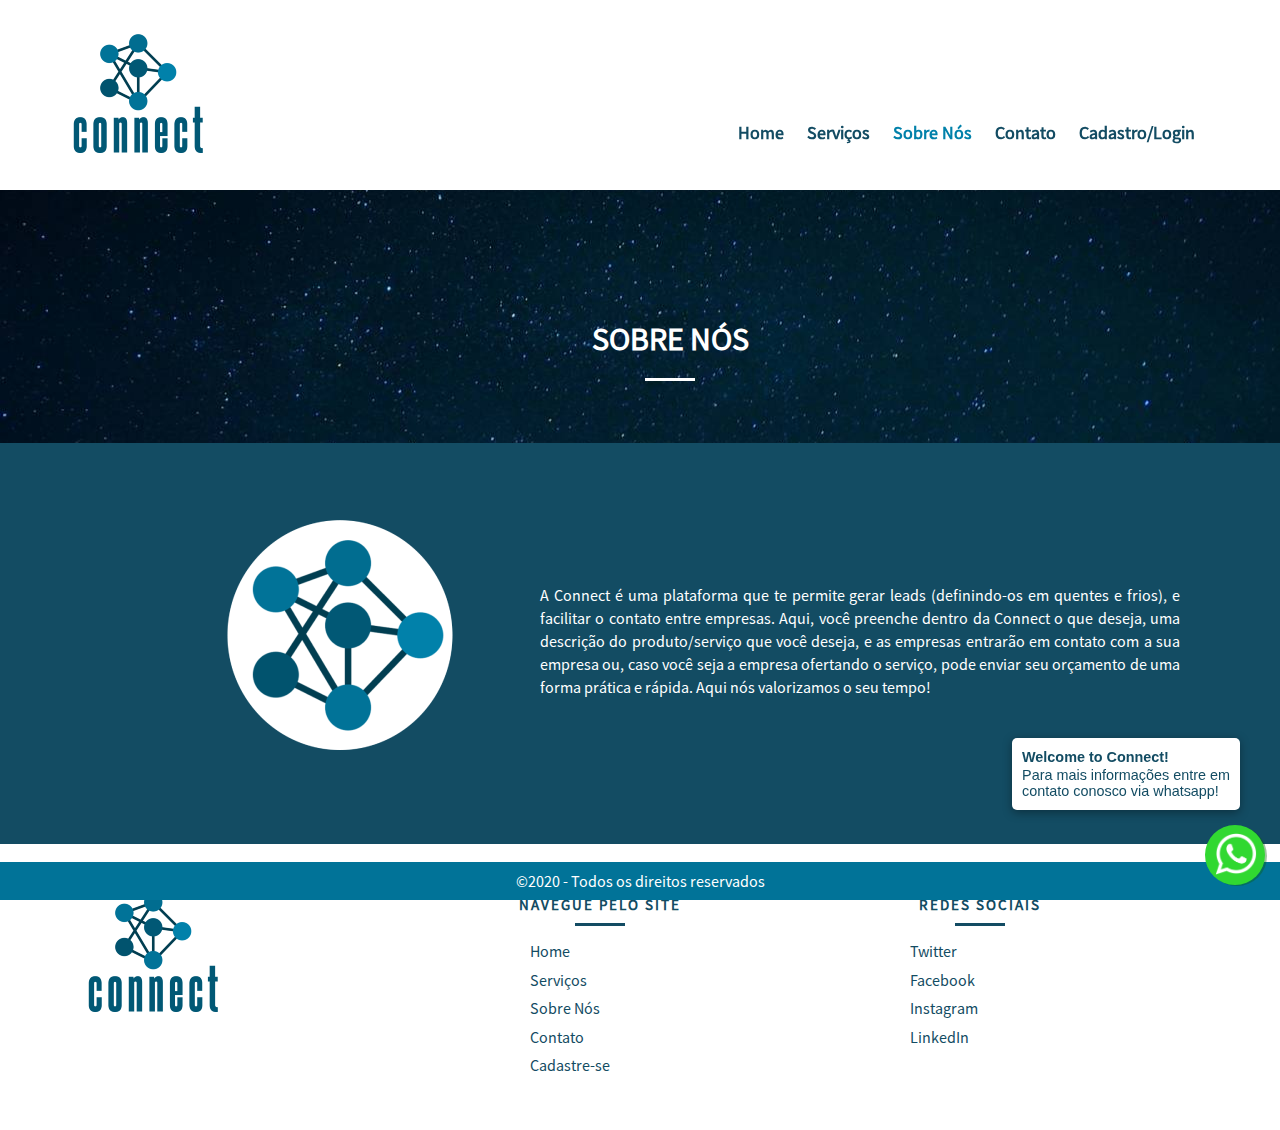
<file: sobrenos.html>
<!DOCTYPE html>
<html lang="pt-br">
<head>
    <meta charset="UTF-8">
    <meta name="viewport" content="width=device-width, initial-scale=1.0">
    <title>Connect | Sobre nós</title>
    <link rel="stylesheet" href="css/style.css">
</head>
<body>
    <header class="cabecalho">
        <h1 class="logo">Connect</h1>
        <nav class="menu-principal">
            <button class="menu-principal__btn ">Abrir/Fechar Menu</button>
            <ul class="menu-principal__lista">
                <li><a class="menu-principal__item" href="index.html">Home</a></li>
                <li><a class="menu-principal__item" href="servicos.html">Serviços</a></li>
                <li><a class="menu-principal__item menu-principal__item--atual" href="sobrenos.html">Sobre Nós</a></li>
                <li><a class="menu-principal__item" href="contato.html">Contato</a></li>
                <li><a class="menu-principal__item" href="cadastro.html">Cadastro/Login</a></li>
            </ul>
        </nav>
    </header>
    <main>
        <article>
            <header class="pagina-cabecalho">
                <div class="container">
                    <h1 class="pagina-cabecalho__titulo">Sobre nós</h1>
                </div>    
                </header>
                <section class="pagina-conteudo">
                    <div class="container">
                        <div class="pagina-conteudo__img"></div> 
                        <p class="text-center"> A Connect é uma plataforma que te permite gerar leads (definindo-os em quentes e frios), e facilitar o contato entre empresas. Aqui, você preenche dentro da Connect o que deseja, uma descrição do produto/serviço que você deseja, e as empresas entrarão em contato com a sua empresa ou, caso você seja a empresa ofertando o serviço, pode enviar seu orçamento de uma forma prática e rápida. Aqui nós valorizamos o seu tempo!</p> 
                       
            </div><!-- fim container -->
        </section>
    </article>
    </main>
    <footer class="rodape">
    <section>
        <section> <!--Código do botão do whatsapp-->
            <div id="whatswidget-pre-wrapper" class="">
                <div id="whatswidget-widget-wrapper" class="whatswidget-widget-wrapper" style="all:revert;">
                <div id="whatswidget-conversation" class="whatswidget-conversation" style="animation: revert; transition: revert; color: revert; color-scheme: revert; font: revert; font-feature-settings: revert; font-kerning: revert; font-optical-sizing: revert; font-variation-settings: revert; text-orientation: revert; text-rendering: revert; -webkit-font-smoothing: revert; -webkit-locale: revert; -webkit-text-orientation: revert; -webkit-writing-mode: revert; writing-mode: revert; zoom: revert; place-content: revert; place-items: revert; place-self: revert; alignment-baseline: revert; appearance: revert; backdrop-filter: revert; backface-visibility: revert; background: revert; background-blend-mode: revert; baseline-shift: revert; block-size: revert; border-block-end: revert; border-block-start: revert; border: revert; border-radius: revert; border-collapse: revert; border-inline-end: revert; border-inline-start: revert; bottom: revert; box-shadow: revert; box-sizing: revert; break-after: revert; break-before: revert; break-inside: revert; buffered-rendering: revert; caption-side: revert; caret-color: revert; clear: revert; clip: revert; clip-path: revert; clip-rule: revert; color-interpolation: revert; color-interpolation-filters: revert; color-rendering: revert; columns: revert; column-fill: revert; gap: revert; column-rule: revert; column-span: revert; contain: revert; contain-intrinsic-size: revert; content: revert; content-visibility: revert; counter-increment: revert; counter-reset: revert; counter-set: revert; cursor: revert; cx: revert; cy: revert; d: revert; display: none; dominant-baseline: revert; empty-cells: revert; fill: revert; fill-opacity: revert; fill-rule: revert; filter: revert; flex: revert; flex-flow: revert; float: revert; flood-color: revert; flood-opacity: revert; grid: revert; grid-area: revert; height: revert; hyphens: revert; image-orientation: revert; image-rendering: revert; inline-size: revert; isolation: revert; left: revert; letter-spacing: revert; lighting-color: revert; line-break: revert; list-style: revert; margin-block-end: revert; margin-block-start: revert; margin: revert; margin-inline-end: revert; margin-inline-start: revert; marker: revert; mask: revert; mask-type: revert; max-block-size: revert; max-height: revert; max-inline-size: revert; max-width: revert; min-block-size: revert; min-height: revert; min-inline-size: revert; min-width: revert; mix-blend-mode: revert; object-fit: revert; object-position: revert; offset: revert; opacity: 0; order: revert; origin-trial-test-property: revert; orphans: revert; outline: revert; outline-offset: revert; overflow-anchor: revert; overflow-wrap: revert; overflow: revert; overscroll-behavior-block: revert; overscroll-behavior-inline: revert; overscroll-behavior: revert; padding-block-end: revert; padding-block-start: revert; padding: revert; padding-inline-end: revert; padding-inline-start: revert; page: revert; page-orientation: revert; paint-order: revert; perspective: revert; perspective-origin: revert; pointer-events: revert; position: revert; quotes: revert; r: revert; resize: revert; right: revert; ruby-position: revert; rx: revert; ry: revert; scroll-behavior: revert; scroll-margin-block: revert; scroll-margin: revert; scroll-margin-inline: revert; scroll-padding-block: revert; scroll-padding: revert; scroll-padding-inline: revert; scroll-snap-align: revert; scroll-snap-stop: revert; scroll-snap-type: revert; shape-image-threshold: revert; shape-margin: revert; shape-outside: revert; shape-rendering: revert; size: revert; speak: revert; stop-color: revert; stop-opacity: revert; stroke: revert; stroke-dasharray: revert; stroke-dashoffset: revert; stroke-linecap: revert; stroke-linejoin: revert; stroke-miterlimit: revert; stroke-opacity: revert; stroke-width: revert; tab-size: revert; table-layout: revert; text-align: revert; text-align-last: revert; text-anchor: revert; text-combine-upright: revert; text-decoration: revert; text-decoration-skip-ink: revert; text-indent: revert; text-overflow: revert; text-shadow: revert; text-size-adjust: revert; text-transform: revert; text-underline-position: revert; top: revert; touch-action: revert; transform: revert; transform-box: revert; transform-origin: revert; transform-style: revert; user-select: revert; vector-effect: revert; vertical-align: revert; visibility: revert; -webkit-app-region: revert; border-spacing: revert; -webkit-border-image: revert; -webkit-box-align: revert; -webkit-box-decoration-break: revert; -webkit-box-direction: revert; -webkit-box-flex: revert; -webkit-box-ordinal-group: revert; -webkit-box-orient: revert; -webkit-box-pack: revert; -webkit-box-reflect: revert; -webkit-font-size-delta: revert; -webkit-highlight: revert; -webkit-hyphenate-character: revert; -webkit-line-break: revert; -webkit-line-clamp: revert; -webkit-mask-box-image: revert; -webkit-mask: revert; -webkit-mask-composite: revert; -webkit-perspective-origin-x: revert; -webkit-perspective-origin-y: revert; -webkit-print-color-adjust: revert; -webkit-rtl-ordering: revert; -webkit-ruby-position: revert; -webkit-tap-highlight-color: revert; -webkit-text-combine: revert; -webkit-text-decorations-in-effect: revert; -webkit-text-emphasis: revert; -webkit-text-emphasis-position: revert; -webkit-text-fill-color: revert; -webkit-text-security: revert; -webkit-text-stroke: revert; -webkit-transform-origin-x: revert; -webkit-transform-origin-y: revert; -webkit-transform-origin-z: revert; -webkit-user-drag: revert; -webkit-user-modify: revert; white-space: revert; widows: revert; width: revert; will-change: revert; word-break: revert; word-spacing: revert; x: revert; y: revert; z-index: revert;"><div class="whatswidget-conversation-header" style="all:revert;">
                <div id="whatswidget-conversation-title" class="whatswidget-conversation-title" style="all:revert;">Welcome to Connect!</div></div><div id="whatswidget-conversation-message" class="whatswidget-conversation-message " style="all:revert;">Para mais informações entre em<br> contato conosco via whatsapp!</div><div class="whatswidget-conversation-cta" style="all:revert;"> <a style="all:revert;" id="whatswidget-phone-desktop" target="_blank" href="https://web.whatsapp.com/send?phone=5511988365513" class="whatswidget-cta whatswidget-cta-desktop">Enviar Mensagem</a> <a id="whatswidget-phone-mobile" target="_blank" href="https://wa.me/5511988365513" class="whatswidget-cta whatswidget-cta-mobile" style="all:revert;">Enviar Mensagem</a></div><a target="_blank" class="whatswidget-link" href="https://www.adamante.com.br/code/whatsapp-site/" title="Feito no WhatsWidget" style="all:revert;"><img src=" [data-uri]" style="all:revert;"></a></div><div id="whatswidget-conversation-message-outer" class="whatswidget-conversation-message-outer" style="all:revert;"> <span id="whatswidget-text-header-outer" class="whatswidget-text-header-outer" style="all:revert;">Welcome to Connect!</span><br> <div id="whatswidget-text-message-outer" class="whatswidget-text-message-outer" style="all:revert;">Para mais informações entre em<br> contato conosco via whatsapp!</div></div><div class="whatswidget-button-wrapper" style="all:revert;"><div class="whatswidget-button" id="whatswidget-button" style="all:revert;"><div style="margin:0 auto;width:38.5px;all:revert;"> <img class="whatswidget-icon" style="all:revert;" src=" [data-uri]"></div></div></div>
                <script id="whatswidget-script" type="text/javascript">document.getElementById("whatswidget-conversation").style.display="none";document.getElementById("whatswidget-conversation").style.opacity="0"; var button=document.getElementById("whatswidget-button");button.addEventListener("click",openChat);var conversationMessageOuter=document.getElementById("whatswidget-conversation-message-outer");conversationMessageOuter.addEventListener("click",openChat);var chatOpen=!1;function openChat(){0==chatOpen?(document.getElementById("whatswidget-conversation").style.display="block",document.getElementById("whatswidget-conversation").style.opacity=100,chatOpen=!0,document.getElementById("whatswidget-conversation-message-outer").style.display="none"):(document.getElementById("whatswidget-conversation").style.opacity=0,document.getElementById("whatswidget-conversation").style.display="none",chatOpen=!1)}</script></div>
                <style id="whatswidget-style">.whatswidget-widget-wrapper{font-family:"Helvetica Neue","Apple Color Emoji",Helvetica,Arial,sans-serif !important;font-size:16px !important;position:fixed !important;bottom:20px !important;right:30px !important;z-index:1001 !important}.whatswidget-conversation{background-color:#e4dcd4 !important;background-image:url('data:image/png !important;base64,iVBORw0KGgoAAAANSUhEUgAAAGUAAABlCAYAAABUfC3PAAAACXBIWXMAAA7EAAAOxAGVKw4bAAAAhHpUWHRSYXcgcHJvZmlsZSB0eXBlIGV4aWYAAAiZdY5dDoQwCITfOcUeYQqUluOYrCbewOM7tW6MD/slwPAbZD32TT6DAojX1iMjQDw9daHomBhQFGVE+skdrVApxXfmYjpFZG/wZ9DxpiJ6bM1pXDHV1YJmV5M3BOOFfA5E/X3zp34jJ5txK0wLhZMZAAABd2lUWHRYTUw6Y29tLmFkb2JlLnhtcAABAFVURi04AFhNTDpjb20uYWRvYmUueG1wAEiJ7ZaxTsMwFEX3foVl5thJKEOsuB1aUBkKCJBaxjR5Taw2TpQYYvprDHwSv4DdVi2qyojEYE+27/U99vPy4qGuk3QFCi0gF5Ljr49PjETG8exq6k/rERRismngaXP3nG5WaZTh4aAXa6bLugSVIF2uZcs0x0lWLYCZud2mGG0tasXxfPqARlUDqE/6xPeutXgL8aCH4iZbssfxzT7CrDgulKoZpV3Xke6SVE1OgyiKqB/SMPSMw2vfpUq0J9sLG7HLGEObNqJWopLIrpNF9ao4xkZH+3DQ4pguW7K9LEmrklqFBsSnP+1KLH+xW+Vot4fZg9Cwno9FCbI1V+A48IMT9eWMapPYbZnkMBOZKs4JExB5oU6U+0aAqYHahWFqK0n3pTQ/Qw9fM9g+6K+HgziIgziIgziIg/wrSC8+NHcgTUfXmdbtG8Nkm7OA2X6LAAATK0lEQVR4nO1d25bjOI4MgKSy5/+/bR/3cf+hLJLAPoCgaFu2JaeU6dptnFNTPVlpWSJIXAIBiP7nv/9L8a98lPBv38C/ci/xt2/g/5qICGoVqAoUAAEAEQIzmBlE9PIaEQBUFaUUiAhU7VIhMEIIYP73MG0VEUHOpa+lCxEhhICUIkIILxUTRQSlVtRSoAoQAQqFFoGoIsX4r2I2iIjgcrlARMGB8fU1gYigqqhVUGpBzhmqipTS02vFWivmeQYTI8YA5gBVQc4ZJWcQgJgSeMOx+/8qtvAVtQpCDJhSujJVzAIiIJeCXApCiGB+vJ6xioCIME0JIYT2Y7tg6RcJQP+33xMzrcvfIAIBm+z0mSIi8HWMMQ7raMLMSCmZ4sT8DfB4PSNUV51QjBEiipzLsgi/JKoKVYWIQETb/SiICMy8yU6fen/tf0IIDy2K36vq8jyP7rlFXw8e6Beec1l8U4CIQFTa7RCIlpNRRaClYEoJMcbfU8xycF8IbVrTqABqLUh6HR3XWiG12oOe/LBdCarQHgGi7yo3UUQMZuqLTyIopaDUCmJGbGajnyy7QA9N3RocrTxfIhnu/VbsngR4ckJcYuCAWgrmeUZskZaIopQMEUVK8VQnX6ugVgsjq0hfPOaAEPlpfC/NjpdSUUtFYIYCkGa7pdoiKRTUwnx/xiMVw+0ecylgEYSmGP8Oj8BEbHvQi++PIYTuP0qpIJa+y7g9xFlmQUQwzxdUEcQQkG6iltu/b2Wx0xk5C6pUO2kAePA3AEFUuuJTjC/D0j3ieUhgRikFKnK1brVaNEtESCm+tGAxBAbxF2opzWQJiAkpphYin5OjdN+hauF4SggPdpD/rjaPquq70xY+xtSTNWrOlm9OmCqDMEaUz8PSvWILnlriqMil9MVXBYgJMUSE8HqTR8B2Fd2EcmfY3luRZl8Dh+4PgMUnjH+ulaJgDogxIISAaUrdnrsy/DrtYcBAM812osz0HWfGPBwmIpS2ud2bERNS2JbNAwP29RNKuBVueYZicY6OHdXaTm5THFOzxe0TpRYA2h803ChVVFFLBYAOGdnvcVNyvQoajpIOTd1ax/asW+RHAclx15sjrhBRxGYhO3ZUS0MYYo+4/KEMp1OgnQyHhkYppZpth0VzVQImLAtGbN/vDvlo+a6iY875UKfncm9+WkjY/81sre/irqxqpiWmiBBGn2C7X8TOFXNb4JXnr9UUm2JEBZliqnTTxi1i0w/FyONZCjEsqF4ngApwsDDXAowl5HVFgVo+wWSfVYuoPCiw0HbxJ6vfD/TfQwMFPcPzfEc0fwupGD/73ZNxex+H7xUvAzg845A1tR0KXPuv8e8QGCIW75dc7BT00DZ2HzD+WZMYAkQEfy4XQLXjUQtA6KdPnsIdj8RyjtpN5xJ6718rQ5dnix7btU5RSs4ZCsPPQlxC1Fdi4W28UpT/2ZPwhWA+pFbp/3/8fg8cXmFQa8/mfk9UwEQtpLdTHeM+DM6ulaGwnJDazw5VyujEU0qYprR7F4Zwb5ZG3zTKo9PivuORZTYlB6jaImzNxXzD1ZbLETOoVguBRa984BaptSKXgilNSMlUcbnMxyulVjGfcQCUMTr/6rhS04v5ptB9095v4sCQDn1sv59S6lXNRGPCPF8scHjDR1G7Fy+IHW6+HGf6LrbkgUJukIUleeiL76cml4yczWfEHRVSajXzWmpHoHfcXQ8W7G/0YGKvTohtQ+WcIc3UllJOyFP6jb2nlK6QXCBiKLVHbI5Ya0OT/QRZToLNpeuOmWFBpbdsom72xMq7QbmfZmLaDaYHZqQYkRvEZQo+I3kkQGUJQffKGLmlVidZXegGpFYR5HlGyQUqimlKmxUDGNSzRykxRtvZ8wwJEbUaavAOl8ErkhaiG0KejjZfFtUwsr5nX23Xm0n5mr5eRjNuhmiamgMuqHVbzcTvte/0jZ9JyaJDD4ktMHm/+mmKDlBloBXxDlUKM4ODQmfd5UCBJb/x3OZWIZ6IjmVg910hhJ7t51L6jt5yv9LAya15hi+iCENVdofrj655VYp/[base64]/Jln8WR4lpsqZm6FpNrwq8Em9xrNaxlt+TtK6cU3YCB3fL9Gc55SquwyC21pVv/ltjykjvuvie4LxokAJu6BwtYSsWf3peSOXluIe0/G2yurShm5V3bjtDnku0rM6r7d5zmDi9fhnUbrztihF6xEPk8V9ux+RaD8nLk4SikFl3nupWyFJb3IltnH+L5iHiol59wKSkZs2BP2mRkiCLZFNeORv03mmBlhYGsaRmTQy+1GWcwdbaZFEZkfu90Qz8RNM4Be1xGxzSCiqFIRNyp3TVYdvcPTzhapYgWrrTdtu4/6rt7yOc873Cz4Z5gZU0pWW4c2rMqSuBGF9u4BwMzR3g2EHdiVVAvNY0O0uRXtrOwA6DejuYc+ZYHL33OCxAxuJnDrKUsxImdrGXAY3E2nK6xd3QDKm+SyNDI6h31BpZ0+YKs3IrLfVNGrT4hqD1i+I6tKuc2IA+/nfzERZMdJscWPPVGc53zlNB9FNYYWL70fcYo9JN8qZi6xmZ7bGZE1I88zKoeOSDDTOY6e2ZpeHGy7JbZtEV/EWuvmaIiZzH9ooxCZVRmoQHZCXMkejHSFhIi4E4NyHlgYytWv79MSXGkkD4eUFIoQToq+Op7DDCjuTMXWGydiiJRd0VBsDMe5Ib+llMYsdJIdNWhEG2ulgsn8zgjPbBH3Q1KlF622SggBX19fKNWIHSDCV5gO4Sk/9Ck9kXvz+u7szTnv80nMjGmawMESRFGBFK88GhRjXQXUggDrQNtTa3f6qqoipvdI38yMRNRP7jsV0DU5lfnkkY02mtGenegPLC0R9VYCL5laKLtQlNZkjf7q/DEvbgUO3+rrPCKDv5XT6WgeNYnqbqDNI68tNnoMJrRFQeqNRypX/+2csKkFEp/WaHv6SeHG3VWRU/omR/ShE/+GiI/YilnEjBQWpr7f39G7/Ag5XSnWs/FeJXKUkfp6a4K64zMkHiF4FY+aUq75Y58sqvpT5qtsBiddeW6C4H6gK8R5xctpMH7wcgrOaqM7W6SVw8939L0O7rXwdVL2NRncsCUdzJJTOv1PbAnt7c7/2xTh4vDSPB9MxlsTIiDEgFoq/lwuHS8CMDSfujNui0+t9aEt/lKnuK9Z/KYSPLQ+YnxKzhm5FMQYfkIphBStz8+agYwA4Zn5YqZwZfe50UK38pDfkR4MvKHYI8enjF0KMfyAUoCFYF0777a1RQz9Itwy+Z/a+R6ledi9R3wRjxyf4ozLWg8meD//Ulo91r9hhqwreUYp1YbbTNMuxYxjP44Yn7Jcx9pAfrSX6RMiIkehnbL0DrzicM+R41PGiPFDG8xeyzudVEtDU4aKVVQXoHPHdy/fvP4L38ALY4x/r1IsxG7U0fjaH6kqSq1Gi+0Th7ZBOLfCRCg4b3zKX6wUZ+YLKBucY+H2/[base64]/012Vylf3sOc6W4iOq+ZrzHb34Exj24JjQgabhEbwK6szFr8rfj0FUEsFEyFMAYGuH895v2/HrAfIFqLjnVL8Q5d57vWQEKwf/lnHr8Jmosx5Rh3IDD5fJefcbua9hO2VhBDwRYQLZsu2c8Y0TVe/00eAQFo/5c/PnnSiY0oRCuqY17j575TipkdbxiqqkDyjlIUFeHvcnObjxayUkrFSBjzL297OFCJCDAE5l17Xv/1Op5jO84xpmjZ1fB0tr4iOd45+UYhNqvPopndTqSKp9pCvwxatgSfFtMo8N9R3/5SHvcJsTJeRu9g5xrBBOzGaKc3FwuSfnNa6heh4t00sfCTEFDqPammjzp0nBaAjv/NlBgiYUnriyKmPy3iHRLFVrPkIg2PX3tpNWJDpmGKHW76+vt+3uFW2EB3vzZdazB/4OsxzhJfbMBv3Od4xM02T1U0ePJihDk0VJzZNuX32KXhzzpDWNkFE0Fyag/X5LNa+103uyTX8LUTHVUc/subHi40Fq8s8tz5Ea3fbVNTZ2mL1pkiDU6wVG9aUqrL0Q4IgLH34Zy9TazUWZ0o/MkL+FdHx3ssN5JA18UlDc26Zc+BDc493xfojWw8km0+ppSJN6Y6SuuRRBUpGGPTZxp8wQv6t0MPqCYbOprh3UtH70yieiS+0BR8VBMY0pVUUwW14jHGYi2wn7BNkt1KW5ktFCnFfG5kuielaE1K3t+/WzIfClc8efmRSe04QQ29f+BRe2L1Smt1/FLr6NFSLGvaFkgrt8+mNQnSjlMZm3DtWY6El1X4C9uBsa1Sl35Q7pRAaU/7BaAznb1kSuf1BeudTq/6N0A3B/KxW7TnSP/987VMM0IZOR6tlfNAi75V7pTAB8qQjuo3NmDgtIe4G6bUOYpthf1WMsuOpqhYxiTz8/jUhspaIOMyZ/GR5RW26U0pgRtXaEdbbi0nPjNeZjg9vpBHWUkp9J6/dVBWB5v3BgJmgXR/5FdlCbbp6DGr8KzwYjeEDa/bOiF9uBC9fFtaBuQ/f7e+IU5v+/Ln0PG9N7vZWaCdgrYG0sxl3LlhpmFncEj57gLHrGz5fRmpTldoZoWtypxRrHzAIoLMZm+yd5qCKzoqk1vv+ygGb4hVHvhzgSBmJ6Hs+s4fatKqUwDZBuw7vK/Rb2GPpVWVAYl8PVO5vdmgwzyeKESVspOKW6UfvUJsetmwvdYnacSP0dzJsuPlG7a+lIA1zd5/efBvQeXRl8kj5CWrTQ6WEEHvNgdoojj6O/EUDkKrasM1+A69N0agU/oXC01b5CWrTwz56Nze1VpSceynYmoDW2+X85mzkko10jfF1Zt1HlUubH/nLrwh8Jj9BbXr4r0RtsihTf6eUAn1y3W10NhbC5mxFr9QG3bykkzYn6Pb2t7LxrU7cqU0xxY6ATG2M/IhyxNh+r5WgdeM8/KfDDRYGeUbOdgx9IEwptdcpxqqkansTRCOlvVLIPM+dof5bNXPAp7kakjAClGtyNrXp6Qr4aQEBZVh08/QVpdjggVKWofw2ASI+PSF+qkqtKE3ZaXqtxLXrOGj6rrmz10QZdO+lwFIVUaQ/xyM5i9r0clv6vC0CIZfcXwDGiA1+lx4aRjT4hKl39o7ii+hvnfYy7SuY/VZUtTeqemvbO0N9AHsnpJvm0HZxlTZFHEAI09PPn0Ft2mQrun8hYFbY1J/A/dj6q/RqrfhzMXT5tqFmrKP41B9/u8JemN59kDTmpYi9J3La2ZEFtCl3VfCf//wzNMgG/PlzsRetPddJX58jqU2bDbjTiYxUwcu4vhA7QlvqQnZ2XGfJbKgPuYkprCpui3jsT0RI0zQMT5A2b2v79TpCQUvPIYA+37iz6Ddc70hq02aluMmw92qFvgALedocZG0EPq+duBChdfsuRax3RUXAYRl0owBKXt4FuVXHnZYLtAKZ3agDr0TbpxIdSW3aFeqISI/FFzhk8QPvNuHsFaM26QIBtfI00/5OAaf7lBYBElF7PyTtenPQkdSmzUrxNmvwEkMQ/XwZ1UP1ec4o5dLeGFTBIfSR63skhICvaTL0tr2s03hsafMGO5ratEkpyxACvRrcfEQvxl7xHCElbaaBwJE3wzmPrgcspQkDZcMmUPQMatPuTI2w2OHfEm9Aiuovd/7e5rjl9+6RM6hN+5XSaZa/i039xildkzOoTXHvGEEMi3E2g/7T5SxqE/[base64]/i0+xTqdDSK6/LlAxd5zzB90/6qK6DyvLTvEWuwKSmkz4tvrvz9hd20VbyF3vxFC+Cjin5UBWn/8M3GsRtHajBuUICrg8LvMk2WCg/Zi17PE8tPaHkZx6xOf9Sr25KhaxayPsQVdzQX+LXF4fJ5zhzpSirvfDvEJcplnKyeHgP8FbJ3FbCth4+oAAAAASUVORK5CYII=') !important;background-repeat:repeat !important;box-shadow:rgba(0, 0, 0, 0.16) 0px 5px 40px !important;width:250px !important;height:300px !important;border-radius:10px !important;transition-duration:0.5s !important;margin-bottom:80px !important}.whatswidget-conversation-header{background-color:white !important;padding:10px !important;padding-left:25px !important;box-shadow:0px 1px #00000029 !important;font-weight:600 !important;border-top-left-radius:10px !important;border-top-right-radius:10px !important}.whatswidget-conversation-message{line-height: 1.2em !important;background-color:white !important;padding:10px !important;margin:10px !important;margin-left:15px !important;border-radius:5px !important}.whatswidget-conversation-message-outer{background-color:#FFF !important;padding:10px !important;margin:10px !important;margin-left:0px !important;border-radius:5px !important;box-shadow:rgba(0, 0, 0, 0.342) 0px 2.5px 10px !important;cursor:pointer !important;animation:nudge 2s linear infinite !important;margin-bottom:70px !important}.whatswidget-text-header-outer{font-weight:bold !important;font-size:90% !important}.whatswidget-text-message-outer{font-size:90% !important}.whatswidget-conversation-cta{border-radius:25px !important;width:175px !important;font-size:110% !important;padding:10px !important;margin:0 auto !important;text-align:center !important;background-color:#23b123 !important;color:white !important;font-weight:bold !important;box-shadow:rgba(0, 0, 0, 0.16) 0px 2.5px 10px !important;transition:1s !important;position:absolute !important;top:62% !important;left:10% !important}.whatswidget-conversation-cta:hover{transform:scale(1.1) !important;filter:brightness(1.3) !important}.whatswidget-cta{text-decoration:none !important;color:white !important}.whatswidget-cta-desktop{display:none !important}.whatswidget-cta-mobile{display:inherit !important}@media (min-width: 48em){.whatswidget-cta-desktop{display:inherit !important}
                .whatswidget-cta-mobile{display:none !important}}.whatswidget-button-wrapper{position:fixed !important;bottom:15px !important;right:15px !important}.whatswidget-button{position:relative !important;right:0px !important;background-color:#31d831 !important;border-radius:100% !important;width:60px !important;height:60px !important;box-shadow:2px 1px #0d630d63 !important;transition:1s !important}.whatswidget-icon{width:42px !important;height:42px !important;position:absolute !important; bottom:10px !important; left:10px !important;}.whatswidget-button:hover{filter:brightness(115%) !important;transform:rotate(15deg) scale(1.15) !important;cursor:pointer !important}@keyframes nudge{20%,100%{transform:translate(0,0)}0%{transform:translate(0,5px);transform:rotate(2deg)}10%{transform:translate(0,-5px);transform:rotate(-2deg)}}.whatswidget-link{position:absolute !important;bottom:90px !important;right:5px !important;opacity:0.5 !important}</style>
                </div>
        </section>
    </section>
    <section class="rodape-navegue">
        <div class="container">
            <div class="rodape__coluna">
                <a href="index.html" class="logo">Connect</a>
                
            </div>
            <div class="rodape__coluna">
                <h2 class="rodape-titulo">Navegue pelo site</h2>
                <ul class="rodape__lista-links">
                    <li><a class="rodape__lista-links__item" href="index.html">Home</a></li>
                    <li><a class="rodape__lista-links__item" href="servicos.html">Serviços</a></li>
                    <li><a class="rodape__lista-links__item" href="sobrenos.html">Sobre Nós</a></li>
                    <li><a class="rodape__lista-links__item" href="contato.html">Contato</a></li>
                    <li><a class="rodape__lista-links__item" href="cadastro.html">Cadastre-se</a></li>
                </ul>
            </div>
            <div class="rodape__coluna">
                <h2 class="rodape-titulo">Redes Sociais</h2>
                <ul class="rodape__lista-links">
                    <li><a class="rodape__lista-links__item" href="https://twitter.com" target="_blank">Twitter</a></li>
                    <li><a class="rodape__lista-links__item" href="https://facebook.com" target="_blank">Facebook</a></li>
                    <li><a class="rodape__lista-links__item" href="https://instagram.com" target="_blank">Instagram</a></li>
                    <li><a class="rodape__lista-links__item" href="https://linkedin.com" target="_blank">LinkedIn</a></li>
                </ul>
            </div>
        </div><!-- fim container -->
    </section>
        <div class="rodape__linha-2">
            ©2020 - Todos os direitos reservados    
        </div>
    </footer>
    <script src="js/main.js"></script>
    <script src="js/confirme_senha.js"></script>
</body>
</html>
</file>
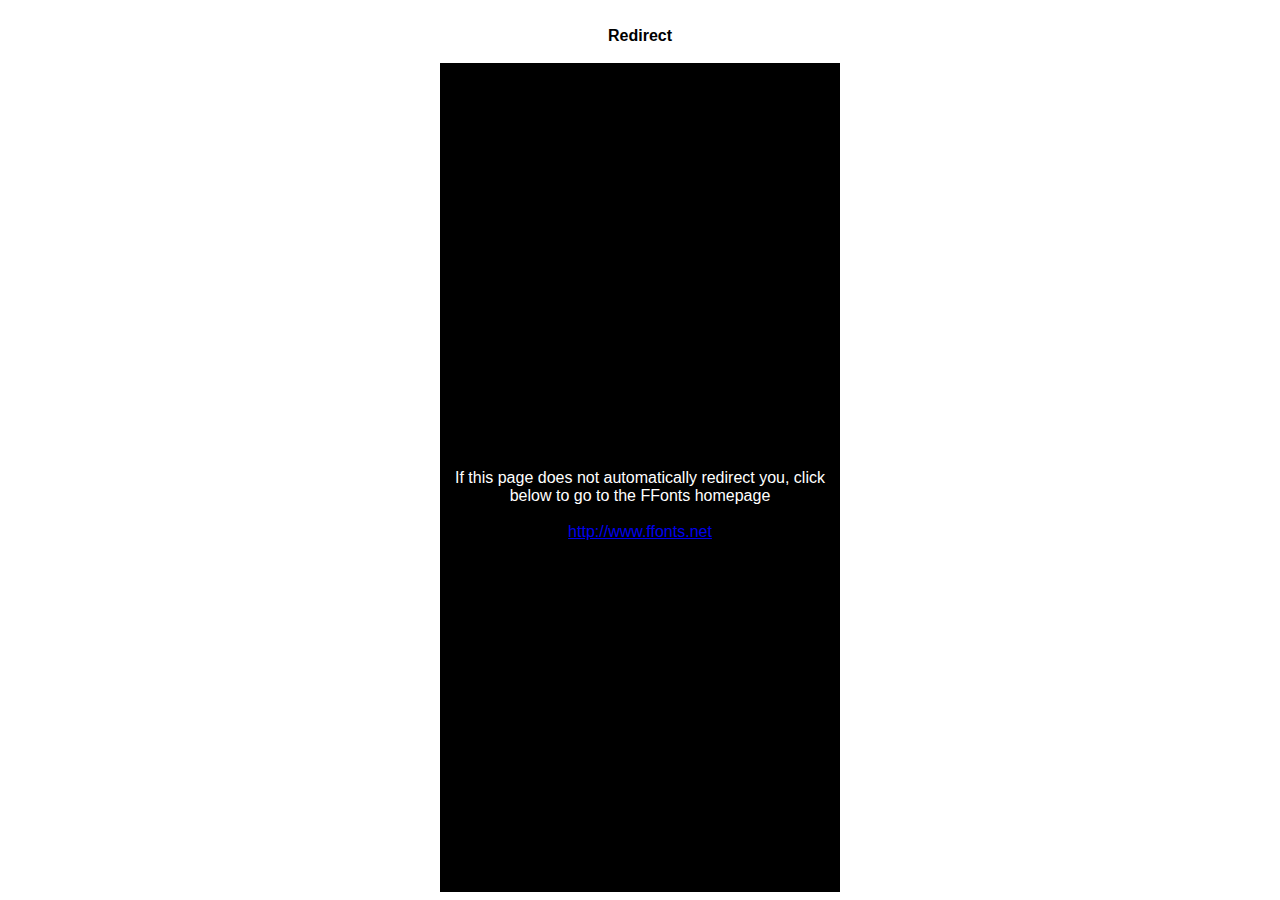
<file: fontes/anton/ffonts.net.htm>
<HTML>
<HEAD>
<TITLE>FFonts - Redirect</TITLE>
<meta http-equiv="refresh" content="1;url=http://www.ffonts.net">
<script language="javascript">
<!-- 
//location.replace("http://www.ffonts.net");
-->
</script>
</HEAD>

<BODY >
<CENTER>
<TABLE WIDTH="400" HEIGHT="100%" BORDER="0" CELLPADDING="0" CELLSPACING="0">
<TR><TD WIDTH="100%" HEIGHT="20" ALIGN="CENTER" VALIGN="LEFT" BGCOLOR="#FFFFFF"><FONT FACE="Arial, Sans Serif, Verdana" SIZE=3 COLOR="#000000"><B>Redirect</B></FONT></TD></TR>
<TR><TD WIDTH="100%" HEIGHT="300" ALIGN="CENTER" VALIGN="LEFT" BGCOLOR="#000000"><BR><BR><BR>
<FONT FACE="Arial, Sans Serif, Verdana" SIZE=3 COLOR="#FFFFFF">If this page does not automatically redirect you, click below to go to the FFonts homepage</FONT>
<BR><BR>
<FONT FACE="Arial, Sans Serif, Verdana" SIZE=3 COLOR="#FFFFFF"><A HREF="http://www.ffonts.net" TARGET="_top">http://www.ffonts.net</A>
</TD></TR>
</TD></TR>
</TABLE>
</CENTER>
</BODY>
</HTML>
</file>
<file: css/style.css>
/*! normalize.css v8.0.1 | MIT License | github.com/necolas/normalize.css */html{line-height:1.15;-webkit-text-size-adjust:100%}body{margin:0}main{display:block}h1{font-size:2em;margin:0.67em 0}hr{box-sizing:content-box;height:0;overflow:visible}pre{font-family:monospace, monospace;font-size:1em}a{background-color:transparent}abbr[title]{border-bottom:none;text-decoration:underline;text-decoration:underline dotted}b,strong{font-weight:bolder}code,kbd,samp{font-family:monospace, monospace;font-size:1em}small{font-size:80%}sub,sup{font-size:75%;line-height:0;position:relative;vertical-align:baseline}sub{bottom:-0.25em}sup{top:-0.5em}img{border-style:none}button,input,optgroup,select,textarea{font-family:inherit;font-size:100%;line-height:1.15;margin:0}button,input{overflow:visible}button,select{text-transform:none}button,[type="button"],[type="reset"],[type="submit"]{-webkit-appearance:button}button::-moz-focus-inner,[type="button"]::-moz-focus-inner,[type="reset"]::-moz-focus-inner,[type="submit"]::-moz-focus-inner{border-style:none;padding:0}button:-moz-focusring,[type="button"]:-moz-focusring,[type="reset"]:-moz-focusring,[type="submit"]:-moz-focusring{outline:1px dotted ButtonText}fieldset{padding:0.35em 0.75em 0.625em}legend{box-sizing:border-box;color:inherit;display:table;max-width:100%;padding:0;white-space:normal}progress{vertical-align:baseline}textarea{overflow:auto}[type="checkbox"],[type="radio"]{box-sizing:border-box;padding:0}[type="number"]::-webkit-inner-spin-button,[type="number"]::-webkit-outer-spin-button{height:auto}[type="search"]{-webkit-appearance:textfield;outline-offset:-2px}[type="search"]::-webkit-search-decoration{-webkit-appearance:none}::-webkit-file-upload-button{-webkit-appearance:button;font:inherit}details{display:block}summary{display:list-item}template{display:none}[hidden]{display:none}@font-face{font-family:"Source Sans Pro";src:url("../fontes/source-sans-pro/SourceSansPro-Regular.otf")}@font-face{font-family:"Essence Sans";src:url("../fontes/essence-sans/Essence Sans Light.ttf")}@font-face{font-family:"Anton";src:url("../fontes/anton/Anton.ttf")}*{box-sizing:border-box}img{max-width:100%;height:auto}body{font-family:"Source Sans Pro"}.container{margin:o auto}@media (min-width: 576px){.container{width:540px}}@media (min-width: 768px){.container{width:720px}}@media (min-width: 992px){.container{width:960px}}@media (min-width: 1200px){.container{width:1140px}}.cabecalho{background:#fff;padding:15px;position:fixed;width:100%;z-index:99}@media (min-width: 992px){.cabecalho{min-height:100px}.cabecalho li{display:inline-block;margin:0 10px}.cabecalho .logo{float:left;margin-top:10px}.cabecalho .menu-principal{float:right;padding-top:80px;margin-top:12px}.cabecalho .menu-principal__lista{margin-bottom:0}}.rodape{color:#134c63}.rodape .logo{margin-bottom:20px}.rodape__linha-1{padding:25px 0 25px;color:#134c63}.rodape__linha-2{background-color:#017398;color:#fff;text-align:center;padding:15px}@media (min-width: 768px){.rodape__linha-2{position:fixed;bottom:0;left:0;width:100%;padding:10px}}.rodape__coluna{margin-top:40px;margin-bottom:40px}@media (min-width: 768px){.rodape__coluna{float:left;width:33.333%}}.rodape__titulo{border-bottom:1px solid #134c63;padding:0 10px 10px 10px;font-size:18px}.rodape__lista-links{padding:0;list-style:none}@media (min-width: 768px){.rodape__lista-links{padding-left:120px}}.rodape__lista-links__item{color:#134c63;text-decoration:none;margin-bottom:10px;display:block}.rodape__lista-links__item::before{margin-right:8px;color:#134c63}.rodape-titulo1{color:#fff;font-size:15px;letter-spacing:2px;text-align:center;text-transform:uppercase}@media (min-width: 768px){.rodape-titulo1{padding-top:10px}}.rodape-titulo1::after{content:'';display:block;width:50px;height:3px;background-color:#fff;margin:0 auto;margin-top:10px}.text-center{text-align:center}.login-cadastro{background:#134c63;color:#fff;padding:200px 50px 30px;margin:0}@media (min-width: 768px){.login-cadastro{padding-top:270px}}@media (min-width: 768px){.formulario__login{padding:10px 450px 30px 450px}}@media (min-width: 768px){.formulario__cadastro{padding:10px 200px 30px 250px}}.cadastro-cadastro{background-color:#017398;color:#fff;padding:30px 50px;margin:0}.home-cadastro{background-color:#134c63;text-align:center;padding:20px 50px}.home-cadastro__fundo{background-color:#0181aa;margin:20px 50px;padding:40px 0}@media (min-width: 992px){.home-cadastro__fundo{margin:20px 500px;padding:30px 0}}.home-cadastro__cadastro{color:#fff;font-size:25px;letter-spacing:2px;text-align:center;text-transform:uppercase}@media (min-width: 992px){.home-cadastro__encaixe{padding-right:880px}}#home-cadastro__faca{color:#fff}@media (min-width: 992px){#home-cadastro__faca{font-size:60px;padding:0;overflow:visible;display:inline-flexbox}}.botao{color:#fff}.botao-cadastro{padding-top:-60px !important;color:#134c63;border-radius:300px;border:1px solid #134c63;box-shadow:1px 1px 2px #333;padding:5px 20px;cursor:pointer;display:block;margin:0 auto}.botao-cadastro__texto{text-decoration:none}.logo{background-image:url("../img/logo_redim.png");background-repeat:no-repeat;display:block;width:350px;height:150px;text-indent:-9999px;margin:0}.maps{height:0;display:block;padding-bottom:100%;position:relative;overflow:hidden}.maps iframe{width:100% !important;height:100% !important;position:absolute;top:0;left:0}@media (min-width: 450px){.maps{padding-bottom:70%}}@media (min-width: 576px){.maps{padding-bottom:50%}}@media (min-width: 768px){.maps{padding-bottom:40%}}@media (min-width: 992px){.maps{padding-bottom:30%}}.menu-principal{padding-right:60px}.menu-principal__btn{display:block;width:50px;height:50px;text-indent:-9999px;background-color:#fff;background-image:url("../img/menuprincipal-btn-bg.png");background-repeat:no-repeat;background-position:-48px 7px;border-color:#c4c4c4;border-style:solid;border-radius:5px;position:absolute;top:15px;right:15px}@media (min-width: 768px){.menu-principal__btn{display:none}}.menu-principal__lista{padding:0;list-style:none}.menu-principal__item{text-decoration:none;font-weight:bold;color:#134c63;margin-bottom:10px;display:block;font-size:18px}.menu-principal__item--atual{color:#0181aa}@media (max-width: 768px){.menu-principal--fechado .menu-principal__btn{background-position:5px 7px}.menu-principal--fechado .menu-principal__lista{margin:0}.menu-principal--fechado .menu-principal__item{margin:0;height:0;overflow:hidden}}.pagina-cabecalho{background-color:#fff;background-image:url("../img/universo.jpg");background-attachment:fixed;color:#fff;padding-top:300px;padding-bottom:40px}@media (min-width: 768px){.pagina-cabecalho{width:100%;position:static}}.pagina-cabecalho__titulo{text-align:center;text-transform:uppercase}@media (min-width: 768px){.pagina-cabecalho__titulo{padding-left:200px}}.pagina-cabecalho__titulo::after{content:'';display:block;width:50px;height:3px;background-color:#fff;margin:0 auto;margin-top:20px}.pagina-conteudo{background-color:#134c63;padding:55px 40px}@media (min-width: 768px){.pagina-conteudo{width:100%;float:left}}.pagina-conteudo p{color:#fff;line-height:23px;margin-bottom:20px}@media (min-width: 768px){.pagina-conteudo p{background:url("../img/connect_icone.png") #134c63 no-repeat;padding:70px 0;width:100%;text-align:justify;padding-left:500px;float:right}}.home__content{color:#fff;text-align:center;margin:0 15px}@media (min-width: 992px){.home__content{padding-left:150px}}.topico{color:#fff}.topico{list-style-image:url(../img/seta-servicos.png)}.pagina-conteudo__topico{color:#3a3a3a;line-height:23px;margin-bottom:20px}.planos{list-style:none;padding:0}.planos__item{margin-left:-15px;margin-right:-15px;margin-bottom:50px}.planos__titulo{color:#134c63;font-size:18px;margin-left:15px;border-left:1px solid #017398;padding-left:10px}.planos{padding:30px 0;overflow:auto}.home-plano{text-align:center;padding:0 15px;margin-bottom:30px;color:#134c63;text-transform:uppercase}@media (min-width: 768px){.home-plano{float:left;width:33.333%;padding-left:200px}}.home__titulo-planos{color:#134c63;font-size:35px;letter-spacing:2px;text-align:center;text-transform:uppercase}@media (min-width: 768px){.home__titulo-planos{overflow:auto;padding-left:170px}}.home__titulo-planos::after{color:#134c63;content:'';display:block;width:50px;height:3px;background-color:#134c63;margin:0 auto;margin-top:10px}.titulo-footer{color:#134c63;font-size:30px;letter-spacing:2px;text-align:center;text-transform:uppercase;color:#134c63}.titulo-footer::after{content:'';display:block;width:50px;height:3px;background-color:#134c63;margin:0 auto;margin-top:10px}.quadro-visite{background-color:#0181aa;color:#fff;padding:20px 35px 20px}@media (min-width: 768px){.quadro-visite{padding-bottom:240px;overflow:auto;float:left;width:33.333%}}.titulo-footer__visite{color:#fff;font-size:30px;letter-spacing:2px;font:bold;text-align:center;text-transform:uppercase}.titulo-footer__visite::after{content:'';display:block;width:50px;height:3px;background-color:#fff;margin:0 auto;margin-top:10px}@media (min-width: 768px){.rodape-formulario{margin-left:70px}}.contato-cadastro{padding:20px 30px 20px}@media (min-width: 768px){.contato-cadastro{overflow:auto;float:left;width:33.333%}}.campo-form{border-radius:6px;width:100%}#campo-digite{padding-bottom:40px;margin-bottom:20px}.botao-enviar{color:#134c63;border-radius:300px;border:1px solid #134c63;box-shadow:1px 1px 2px #333;padding:5px 20px;cursor:pointer;display:block;margin:0 auto}.rodape-titulo{color:#134c63;font-size:15px;letter-spacing:2px;text-align:center;text-transform:uppercase}.rodape-titulo::after{content:'';display:block;width:50px;height:3px;background-color:#134c63;margin:0 auto;margin-top:10px}.rodape-navegue{padding:0 30px}@media (min-width: 768px){.rodape-navegue{clear:left;width:33.333%}}.contato{padding:200px 50px 50px}@media (min-width: 768px){.contato{width:100%;padding:200px 0 50px 150px}}.topicos__contato{list-style:none;color:#3a3a3a;line-height:23px;margin-bottom:20px}.topicos__img{padding-right:20px}.topic-email{text-decoration:none;color:#3a3a3a}.cabecalho-home{background:url("../img/connect_icone.png") #134c63 no-repeat;background-size:contain;background-position-y:200px;color:#fff;text-align:center;padding:370px 0 10px}@media (min-width: 768px){.cabecalho-home{height:100vh;background:url("../img/connect_icone.png") #134c63 no-repeat;background-position:left;background-position-y:290px;padding:240px 100px}}.cabecalho-home__welcome{font-size:70px;font-family:"Essence Sans";text-align:center}@media (min-width: 768px){.cabecalho-home__welcome{text-align:right}}@media (min-width: 992px){.cabecalho-home__welcome{padding-right:100px}}@media (min-width: 1200px){.cabecalho-home__welcome{font-size:80px;padding-right:180px}}.cabecalho-home__titulo{font-size:40px;font-family:"Anton"}@media (min-width: 768px){.cabecalho-home__titulo{text-align:right}}@media (min-width: 992px){.cabecalho-home__titulo{padding-right:100px}}@media (min-width: 1200px){.cabecalho-home__titulo{font-size:50px;padding-right:270px}}.cabecalho-home__role{display:none}#sobrenos{background-color:#0181aa;padding:40px 0 50px}.home__titulo{font-size:35px;letter-spacing:2px;text-align:center;text-transform:uppercase;color:#fff}@media (min-width: 992px){.home__titulo{padding-left:150px}}.home__titulo::after{content:'';display:block;width:50px;height:3px;background-color:#fff;margin:0 auto;margin-top:10px}
</file>
